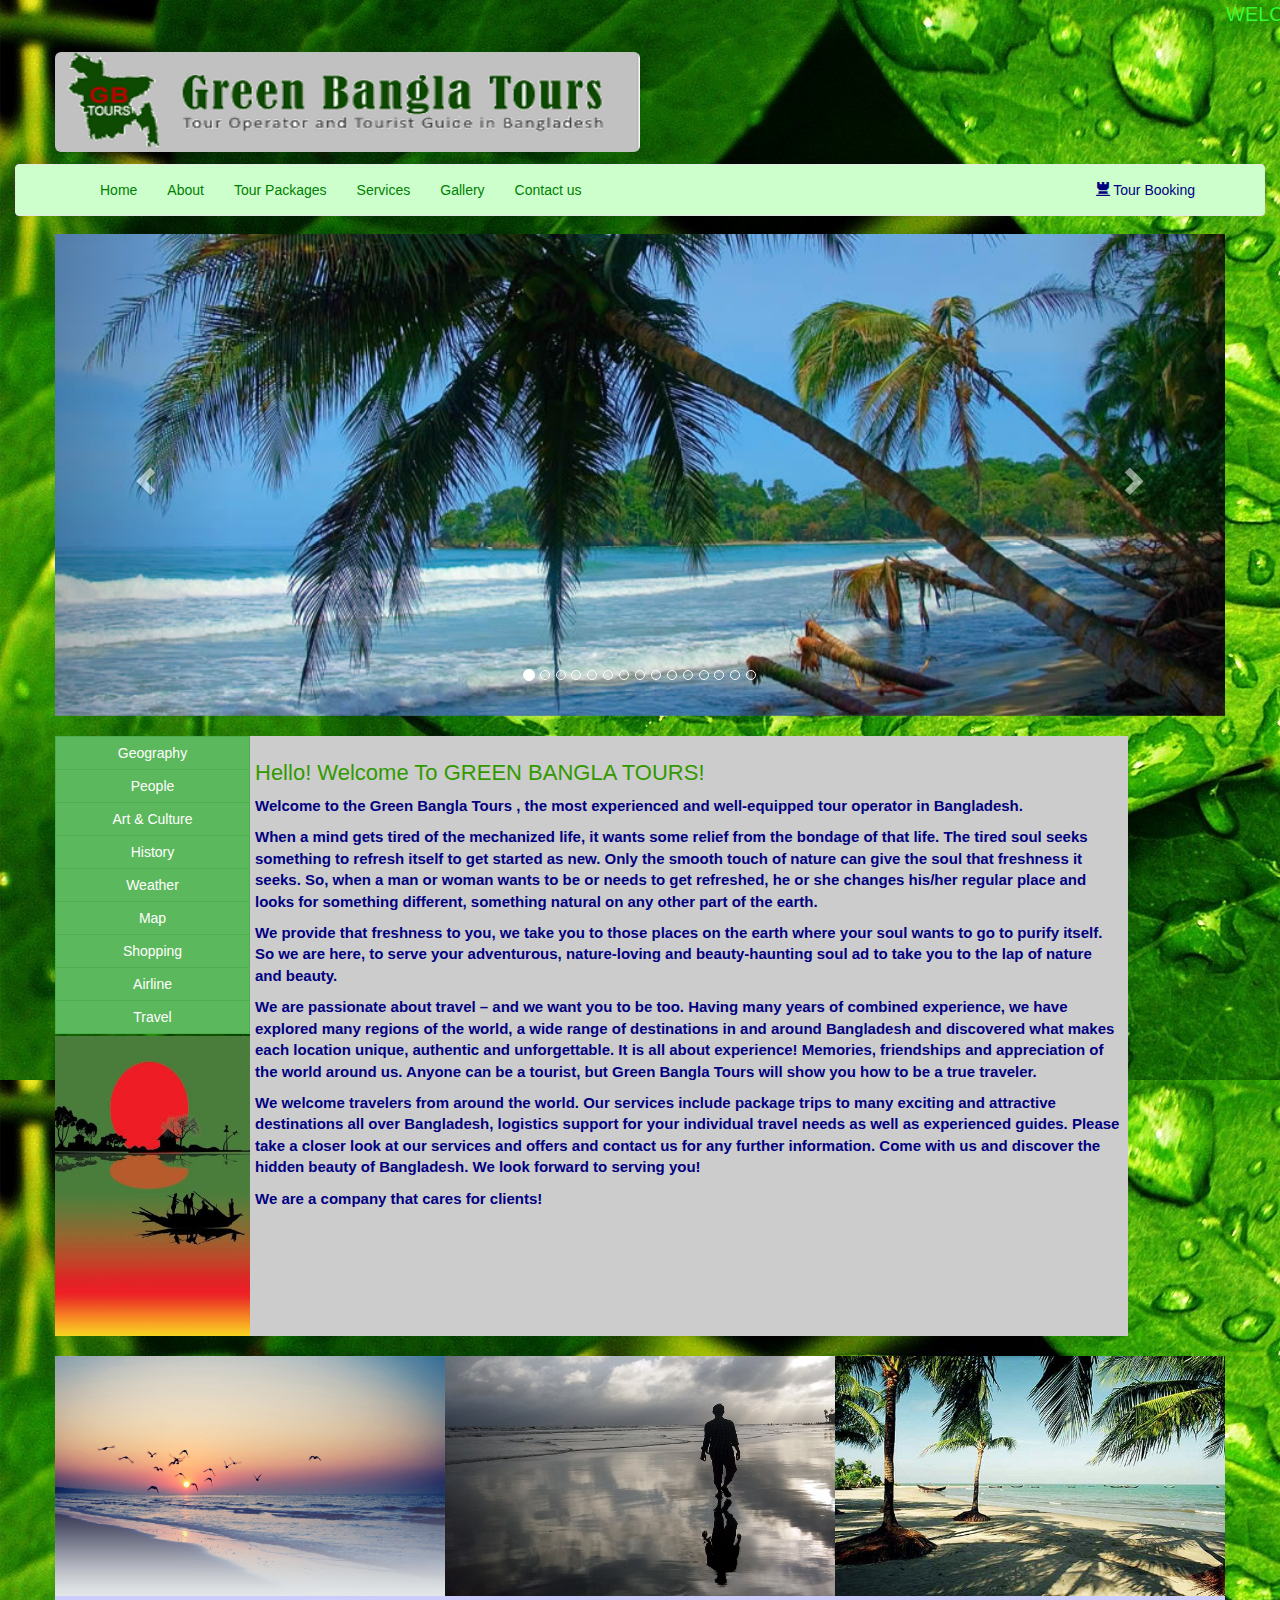
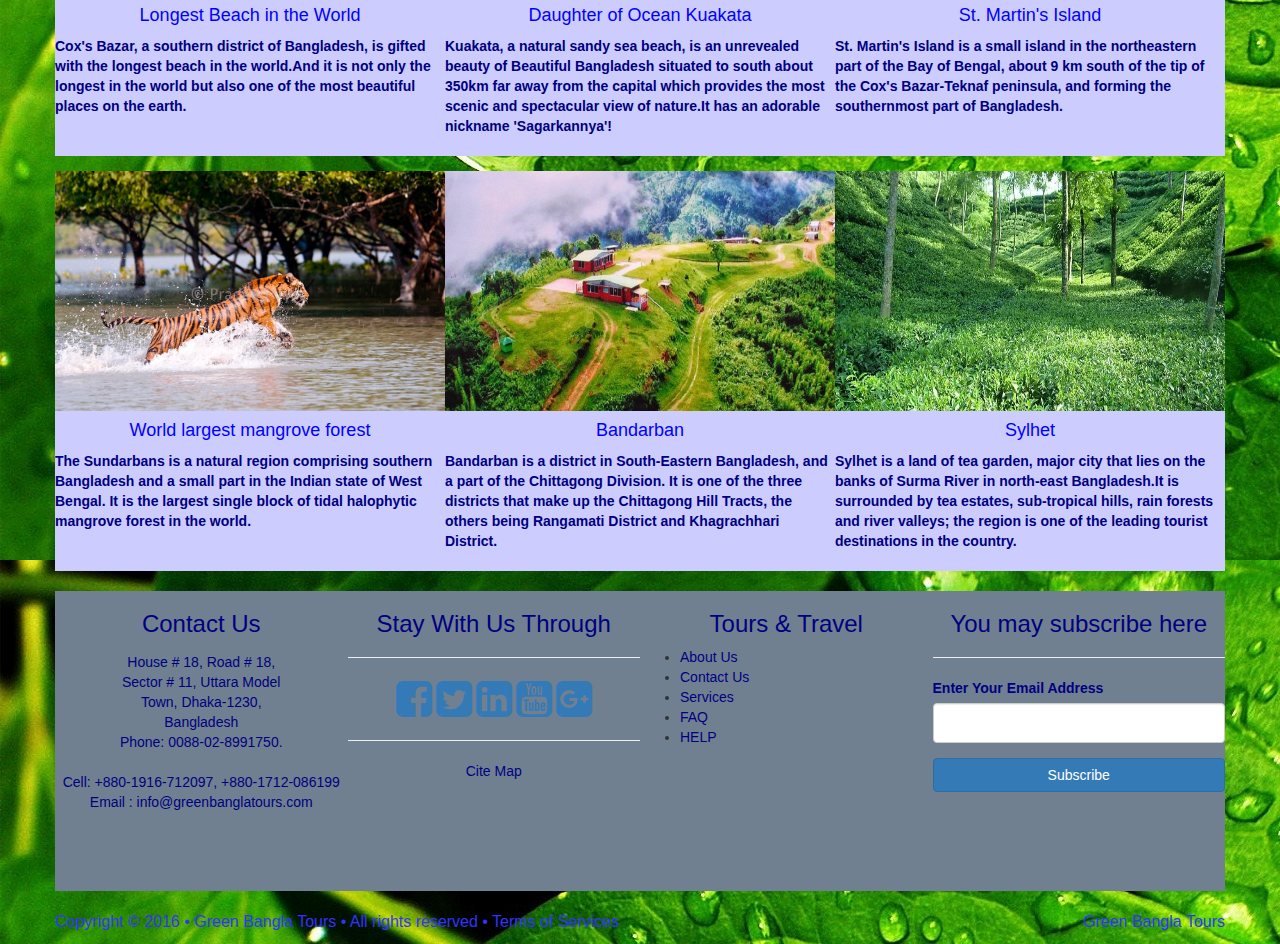
<file: index.html>
<!DOCTYPE html>

<html>
    <head>
        <title>Home</title>
        <meta charset="UTF-8">
        <meta name="viewport" content="width=device-width, initial-scale=1.0">
        <link rel="stylesheet" href="css/font-awesome.min.css">
        <link rel="stylesheet" href="css/bootstrap.min.css">
        <link rel="stylesheet" href="css/style.css">
    </head>
    <body>
        <div class="container-fluid">

            <div class="row">
                <div class="col-lg-12 menu" style="color: #33ff33;font-size:20px;height:40px">
                    <marquee>WELCOME TO GREEN BANGLA TOURS & Travels!!YOU CAN BOOK ANY PACKAGE OR TICKET WITH 0% INTEREST 12 MONTH INSTALLMENT FACILITIES, ONLY FOR CREDIT CARD HOLDER. IF YOU LIKE OUR FACEBOOK PAGE THEN 10% DISCOUNT FOR SERVICE CHARGE. 
                    
                    </marquee>
                </div>
            </div>
        </div>

        <div class="container">
            <div class="row header_height_side">
                <div class="col-lg-6 col-md-6 col-sm-4 col-xs-4 header_height">
                    <img src="images/logo_1.png " alt="logo image" class="logo_image img-rounded">
                </div>
                <div class="col-lg-6 col-md-6 col-sm-8 col-xs-8 header_height"></div>
            </div>

        </div>


        <div class="container" style="height: 50px;width: 100%;margin-bottom: 20px;">
            <nav class="navbar navbar-default" style="background: #ccffcc;">
                <div class="container" >
                    <!--<div class="row">-->
                    <!--<div class="col-lg-12 col-md-12 col-sm-8 col-xs-4">-->
                    <div class="navbar-header">
                        <button type="button" class="navbar-toggle" data-toggle="collapse" data-target="#my_menu">
                            <span class="icon-bar"></span>
                            <span class="icon-bar"></span>
                            <span class="icon-bar"></span>


                        </button>

                    </div>     
                    <div id="my_menu" class="collapse navbar-collapse">

                        <ul class="nav navbar-nav">
                            <li><a href="index.html" style="color: green;">Home</a></li>
                            <li><a href="about.html" style="color: green;">About</a></li>
                            <li><a href="tour packages.html" style="color: green;">Tour Packages</a></li>
                            <li><a href="services.html" style="color: green;">Services</a></li>
                            <li><a href="gallery.html" style="color: green;">Gallery</a></li>
                            <li><a href="contact us.html" style="color: green;">Contact us</a></li>

                        </ul>






                        <ul class="nav navbar-nav navbar-right">
                            
                            <li><a href="#signup_modal" data-toggle="modal" style="color: navy;"><span class="glyphicon glyphicon-tower"></span> Tour Booking</a></li>

                        </ul>

                    </div>
                </div>



            </nav>           

        </div>







        <div class="container">
            <div class="row">
                <div class="col-lg-12">
                    <div class="carousel slide" data-ride="carousel" id="my_carousel" data-interval="2200">
                        <ol class="carousel-indicators">
                            <li data-target="#my_carousel" data-slide-to="0" class="active"></li>
                            <li data-target="#my_carousel" data-slide-to="1" ></li>
                            <li data-target="#my_carousel" data-slide-to="2" ></li>
                            <li data-target="#my_carousel" data-slide-to="3" ></li>
                            <li data-target="#my_carousel" data-slide-to="4" ></li>
                            <li data-target="#my_carousel" data-slide-to="5" ></li>
                            <li data-target="#my_carousel" data-slide-to="6" ></li>
                            <li data-target="#my_carousel" data-slide-to="7" ></li>
                            <li data-target="#my_carousel" data-slide-to="8" ></li>
                            <li data-target="#my_carousel" data-slide-to="9" ></li>
                            <li data-target="#my_carousel" data-slide-to="10" ></li>
                            <li data-target="#my_carousel" data-slide-to="11" ></li>
                            <li data-target="#my_carousel" data-slide-to="12" ></li>
                            <li data-target="#my_carousel" data-slide-to="13" ></li>
                            <li data-target="#my_carousel" data-slide-to="14" ></li>

                        </ol>
                        <div class="carousel-inner">
                            <div class="item active">
                                <img src="images/1.jpg" alt="" style="height: 100%; width: 100%;">
                            </div>
                            <div class="item">
                                <img src="images/13.jpg" alt="" style="height: 100%; width: 100%;">
                            </div>
                            <div class="item">
                                <img src="images/6.jpg" alt="" style="height: 100%; width: 100%;">
                            </div>
                            <div class="item">
                                <img src="images/auto.jpg " alt="" style="height: 100%; width: 100%;">
                            </div>
                            <div class="item">
                                <img src="images/me.jpg " alt="" style="height: 100%; width: 100%;">
                            </div>
                            <div class="item">
                                <img src="images/Img00030A.jpg " alt="" style="height: 100%; width: 100%;">
                            </div>
                            <div class="item">
                                <img src="images/DSC_6111.JPG " alt="" style="height: 100%; width: 100%;">
                            </div>
                            <div class="item">
                                <img src="images/11.jpg " alt="" style="height: 100%; width: 100%;">
                            </div>
                            <div class="item">
                                <img src="images/7.jpg " alt="" style="height: 100%; width: 100%;">
                            </div>
                            <div class="item">
                                <img src="images/DSC_511101.jpg " alt="" style="height: 100%; width: 100%;">
                            </div>
                            <div class="item">
                                <img src="images/DSC_6601.JPG " alt="" style="height: 100%; width: 100%;">
                            </div>
                            <div class="item">
                                <img src="images/saint.jpg" alt="" style="height: 100%; width: 100%;">
                            </div>
                            <div class="item">
                                <img src="images/DSC_511142.jpg " alt="" style="height: 100%; width: 100%;">
                            </div>
                            <div class="item">
                                <img src="images/DSC_6415.JPG " alt="" style="height: 100%; width: 100%;">
                            </div>
                            <div class="item">
                                <img src="images/15.jpg " alt="" style="height: 100%; width: 100%;">
                            </div>


                        </div>
                        <a href="#my_carousel" class="left carousel-control" role="button" data-slide="prev">
                            <span class="glyphicon glyphicon-chevron-left"></span>
                        </a>
                        <a href="#my_carousel" class="right carousel-control" role="button" data-slide="next">
                            <span class="glyphicon glyphicon-chevron-right"></span>
                        </a>

                    </div>
                </div>
            </div>
        </div>



       




        <div class="container">
            <div class="row row_position content_height_side">
                <div class="col-lg-2 col-md-2 col-sm-3 col-xs-6  content_height ">

                    <div class="col-up" style="height: 300px; ">
                        <div class="btn-group btn-block btn-group-vertical">
                            <a href="#" class="btn btn-success" style="border-radius: 0px;">Geography</a>
                            <a href="#" class="btn btn-success">People</a>
                            <a href="#" class="btn btn-success">Art & Culture</a>
                            <a href="#" class="btn btn-success">History</a>
                            <a href="#" class="btn btn-success">Weather</a>
                            <a href="#" class="btn btn-success">Map</a>
                            <a href="#" class="btn btn-success">Shopping</a>
                            <a href="#" class="btn btn-success">Airline</a>
                            <a href="#" class="btn btn-success" style="border-radius: 0px;">Travel</a>
                        </div>

                    </div>
                    <div class="col-low" style="height: 300px;">
                        <img src="images/1a.jpg" class="up_image img-responsive">
                    </div>

                </div>
                <div class="col-lg-9 col-md-9 col-sm-6 col-xs-12 content_height" style="padding:5px; background: #cccccc;">

                    <h2>Hello! Welcome To GREEN BANGLA TOURS!</h2>
                    <p>

                        Welcome to the Green Bangla Tours , the most experienced and well-equipped tour operator in Bangladesh.
                    <p> 
                        When a mind gets tired of the mechanized life, it wants some relief from the bondage of that life. The tired soul seeks something to refresh itself to get started as new. Only the smooth touch of nature can give the soul that freshness it seeks. So, when a man or woman wants to be or needs to get refreshed, he or she changes his/her regular place and looks for something different, something natural on any other part of the earth.
                    </p>
                    <p> We provide that freshness to you, we take you to those places on the earth where your soul wants to go to purify itself. So we are here, to serve your adventurous, nature-loving and beauty-haunting soul ad to take you to the lap of nature and beauty.
                    </P>
                    <p>We are passionate about travel – and we want you to be too. Having many years of combined experience, we have explored many regions of the world, a wide range of destinations in and around Bangladesh and discovered what makes each location unique, authentic and unforgettable. It is all about experience! Memories, friendships and appreciation of the world around us. Anyone can be a tourist, but Green Bangla Tours will show you how to be a true traveler. 
                    </p>


                    <P>We welcome travelers from around the world. Our services include package trips to many exciting and attractive destinations all over Bangladesh, logistics support for your individual travel needs as well as experienced guides. Please take a closer look at our services and offers and contact us for any further information. Come with us and discover the hidden beauty of Bangladesh. We look forward to serving you! </P>
                    <P>We are a company that cares for clients! </P>
                </div>
                <div class="col-lg-1 col-md-1 col-sm-3 col-xs-6  content_height my_position">

                   

                </div>
            </div>
        </div>
        <div class="container">
            <div class="row">
                <div class="col-lg-4 col-md-4 col-sm-4 col-xs-4 big_footer_height">
                    <a href="coxbazar.html">  <img src="images/cox.jpg" alt="" class="footer_image"> <h4>Longest Beach in the World</h4></a> <P>Cox's Bazar, a southern district of Bangladesh, is gifted with the longest beach in the world.And it is not only the longest in the world but also one of the most beautiful places on the earth.</P> 
                </div>
                <div class="col-lg-4 col-md-4 col-sm-4 col-xs-4 big_footer_height">
                    <a href="kuakata.html">  <img src="images/auto.jpg" alt="" class="footer_image"> <h4>Daughter of Ocean Kuakata</h4></a><p>Kuakata, a natural sandy sea beach, is an unrevealed beauty of Beautiful Bangladesh situated to south about 350km far away from the capital which provides the most scenic and spectacular view of nature.It has an adorable nickname 'Sagarkannya'!</p>

                </div>
                <div class="col-lg-4 col-md-4 col-sm-4 col-xs-4 big_footer_height">
                    <a href="st.html">  <img src="images/saint 2.jpg " alt="" class="footer_image"> <h4>St. Martin's Island </h4></a> <P>St. Martin's Island is a small island in the northeastern part of the Bay of Bengal, about 9 km south of the tip of the Cox's Bazar-Teknaf peninsula, and forming the southernmost part of Bangladesh.</p>



                   
                </div>
            </div>
        </div> 
        <div class="container">
            <div class="row" style="margin-top: 15px;">
                <div class="col-lg-4 col-md-4 col-sm-4 col-xs-4 big_footer_height">
                    <a href="sundarban.html ">  <img src="images/SundarbanTiger_P-Vyas-imp.jpg" alt="" class="footer_image"> <h4>World largest mangrove forest</h4></a> <P>The Sundarbans is a natural region comprising southern Bangladesh and a small part in the Indian state of West Bengal. It is the largest single block of tidal halophytic mangrove forest in the world.</P> 
                </div>
                <div class="col-lg-4 col-md-4 col-sm-4 col-xs-4 big_footer_height">
                    <a href="bandarban.html">  <img src="images/8.jpg" alt="" class="footer_image"> <h4>Bandarban</h4></a><p>Bandarban is a district in South-Eastern Bangladesh, and a part of the Chittagong Division. It is one of the three districts that make up the Chittagong Hill Tracts, the others being Rangamati District and Khagrachhari District.</p>

                </div>
                <div class="col-lg-4 col-md-4 col-sm-4 col-xs-4 big_footer_height">
                    <a href="sylhet.html">  <img src="images/11.jpg " alt="" class="footer_image"> <h4>Sylhet</h4></a> <P>Sylhet is a land of tea garden, major city that lies on the banks of Surma River in north-east Bangladesh.It is surrounded by tea estates, sub-tropical hills, rain forests and river valleys; the region is one of the leading tourist destinations in the country.</p>


                   
                </div>
            </div>
        </div> 



        <div class="container">
            <div class="row">
                <div class="col-lg-12 footer_height" style="background-color: slategrey;margin-top:20px; ">

                    <div class="col-lg-3 col-md-3 col-sm-6">
                        <h3 class="text-center" style="color: navy;">Contact Us</h3>
                        <!--                    <hr/>-->
                        <address style="padding: 5px;text-align: center;color: navy">
                            <span>House # 18, Road # 18,</span><br/>
                            <span>Sector # 11, Uttara Model</span><br/>
                            <span>Town, Dhaka-1230,</span><br/>
                            <span>Bangladesh</span><br/>
                            <span>Phone: 0088-02-8991750.</span><br/><br/>
                            <span>Cell: +880-1916-712097, +880-1712-086199</span><br/>
                            <span>Email : info@greenbanglatours.com</span><br/>
                        </address>
                    </div>


                    <div class="col-lg-3 col-md-3 col-sm-6 text-center">
                        <h3 class="text-center" style="color: navy;">Stay With Us Through</h3>
                        <hr/>
                        <a href="https://www.facebook.com/"><i class="fa fa-3x fa-facebook-square"></i></a>        
                        <a href="https://twitter.com/twitter?ref_src=twsrc%5Egoogle%7Ctwcamp%5Eserp%7Ctwgr%5Eauthor"><i class="fa fa-3x fa-twitter-square"></i></a>        
                        <a href="https://twitter.com/twitter?ref_src=twsrc%5Egoogle%7Ctwcamp%5Eserp%7Ctwgr%5Eauthor"><i class="fa fa-3x fa-linkedin-square"></i></a>        
                        <a href="https://www.youtube.com/watch?v=6aTeo-QziR0"><i class="fa fa-3x fa-youtube-square"></i></a>        
                        <a href="https://plus.google.com/collections/featured"><i class="fa fa-3x fa-google-plus-square"></i></a>        
                        <hr/>
                        <a href="" style="color: navy;">Cite Map</a>
                    </div>
                    <div class="col-lg-3 col-md-3 col-sm-6">
                        <h3 class="text-center" style="color: navy;">Tours & Travel</h3>
                        <!--                            <hr/>-->
                        <ul class="my_ul">
                            <li><a href="about.html" style="color: navy">About Us</a></li>
                            <li><a href="contact us.html" style="color: navy">Contact Us</a></li>
                            <li><a href="services.html" style="color: navy">Services</a></li>
                            <li><a href="" style="color: navy">FAQ</a></li>
                            <li><a href="" style="color: navy">HELP</a></li>
                        </ul>
                    </div>
                    <div class="col-lg-3 col-md-3 col-sm-6">
                        <h3 class="text-center" style="color: navy;">You may subscribe here</h3>
                        <hr/>
                        <form action="" method="post">
                            <div class="form-group">
                                <label class="text-center" style="color: navy;">Enter Your Email Address</label>
                                <input type="email" name="email_address" class="form-control" style="height: 40px;">
                            </div>
                            <div class="form-group">
                                <input type="submit" name="btn" class="btn btn-primary btn-block" value="Subscribe">
                            </div>
                        </form>
                    </div> 


                </div>
            </div>
        </div>

        <div style="background-color:">
            <div class="container">
                <div class="row">
                    <div class="col-lg-12">
                        <br/>
                        <a href="#" class="pull-right" style="color: #3333ff;font-size: 16px">Green Bangla Tours</a>
                        <p style="color:#3333ff ;font-size: 16px">

                            Copyright © 2016 • Green Bangla Tours • All rights reserved • Terms of Services
                        </p>
                    </div>
                </div>
            </div>
        </div>



        <!-- sign up modal start here-->
        <div class="modal fade" id="signup_modal">
            <div class="modal-dialog">
                <div class="modal-content">
                    <div class="modal-header">
                        <h3 class="text-center text-success">Tour Booking & Send us your Query</h3>
                    </div>
                    <div class="modal-body" style="padding-bottom: 0px;">
                        <div class="panel panel-default">
                            <div class="panel-body" style="padding-bottom: 0px;">
                                <form action="" method="post" class="form-horizontal">
                                    <div class="form-group">
                                        <label class="control-label col-lg-3">First Name</label>
                                        <div class="col-lg-9">
                                            <input type="text" name="first_name" class="form-control" required>
                                        </div>
                                    </div>
                                    <div class="form-group">
                                        <label class="control-label col-lg-3">Last Name</label>
                                        <div class="col-lg-9">
                                            <input type="text" name="last_name" class="form-control" required>
                                        </div>
                                    </div>
                                    <div class="form-group">
                                        <label class="control-label col-lg-3">Email Address</label>
                                        <div class="col-lg-9">
                                            <input type="email" name="email_address" class="form-control" required>
                                        </div>
                                    </div>
                                    <div class="form-group">
                                        <label class="control-label col-lg-3">Mobile</label>
                                        <div class="col-lg-9">
                                            <input type="text" name="password" class="form-control" required>
                                        </div>
                                    </div>
                                    <div class="form-group">
                                        <label class="control-label col-lg-3">Travel Related Comments</label>
                                        <div class="col-lg-9">
                                            <textarea class="form-control" name="address"></textarea>
                                        </div>
                                    </div>
                                    <div class="form-group">
                                        <div class="col-lg-offset-3 col-lg-9 checkbox">
                                            <label><input type="checkbox" name="agree" value="1"> I agree with all terms and condition</label>
                                        </div>
                                    </div>
                                    <div class="form-group">
                                        <div class="col-lg-12 checkbox">
                                            <input type="submit" name="btn" value="SUBMIT" class="btn btn-primary btn-block">
                                        </div>
                                    </div>
                                </form>
                            </div>
                        </div>
                    </div>
                    <div class="modal-footer">
                        <button type="button" class="btn btn-primary" data-dismiss="modal">Close</button>
                    </div>
                </div>
            </div>
        </div>
        <!-- sign up modal end here-->      


        <script src="js/ajax_google_jquery.js"></script>
        <script src="js/bootstrap.min.js"></script>

    </body>
</html>
</file>
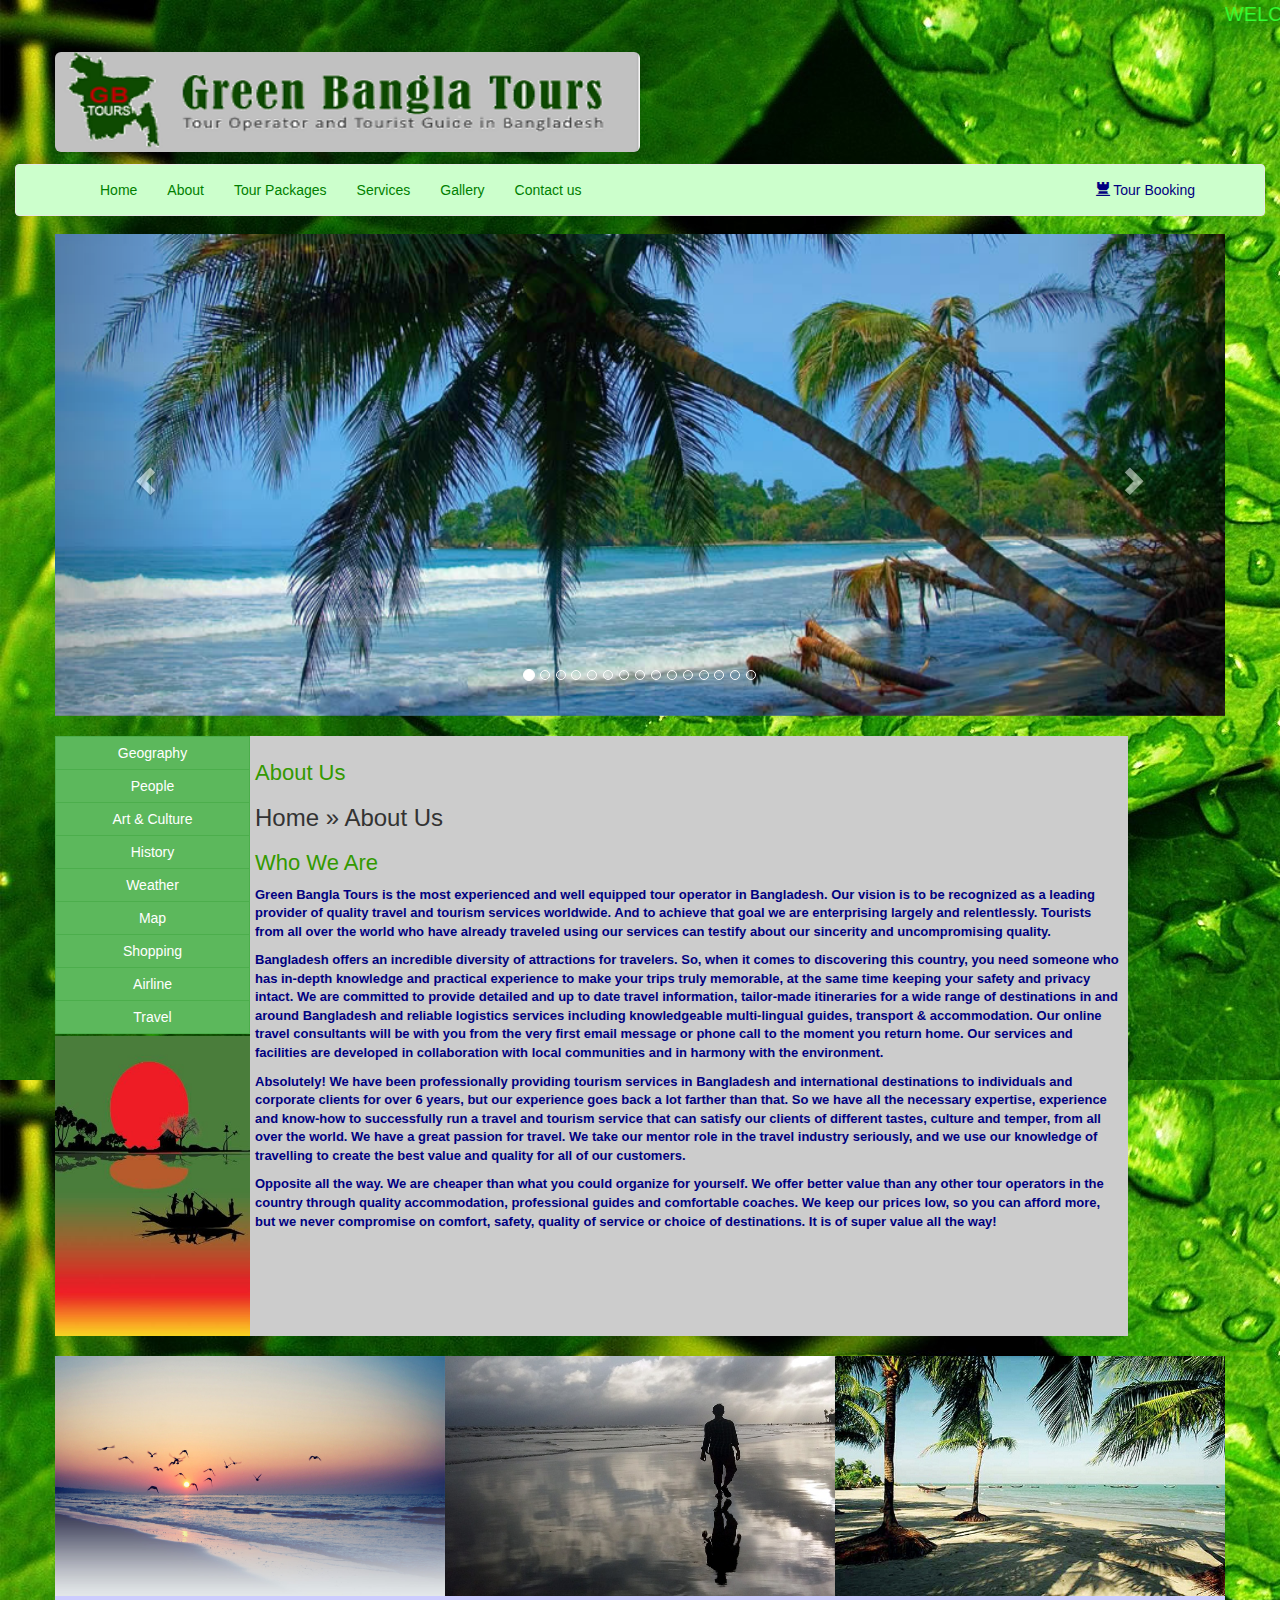
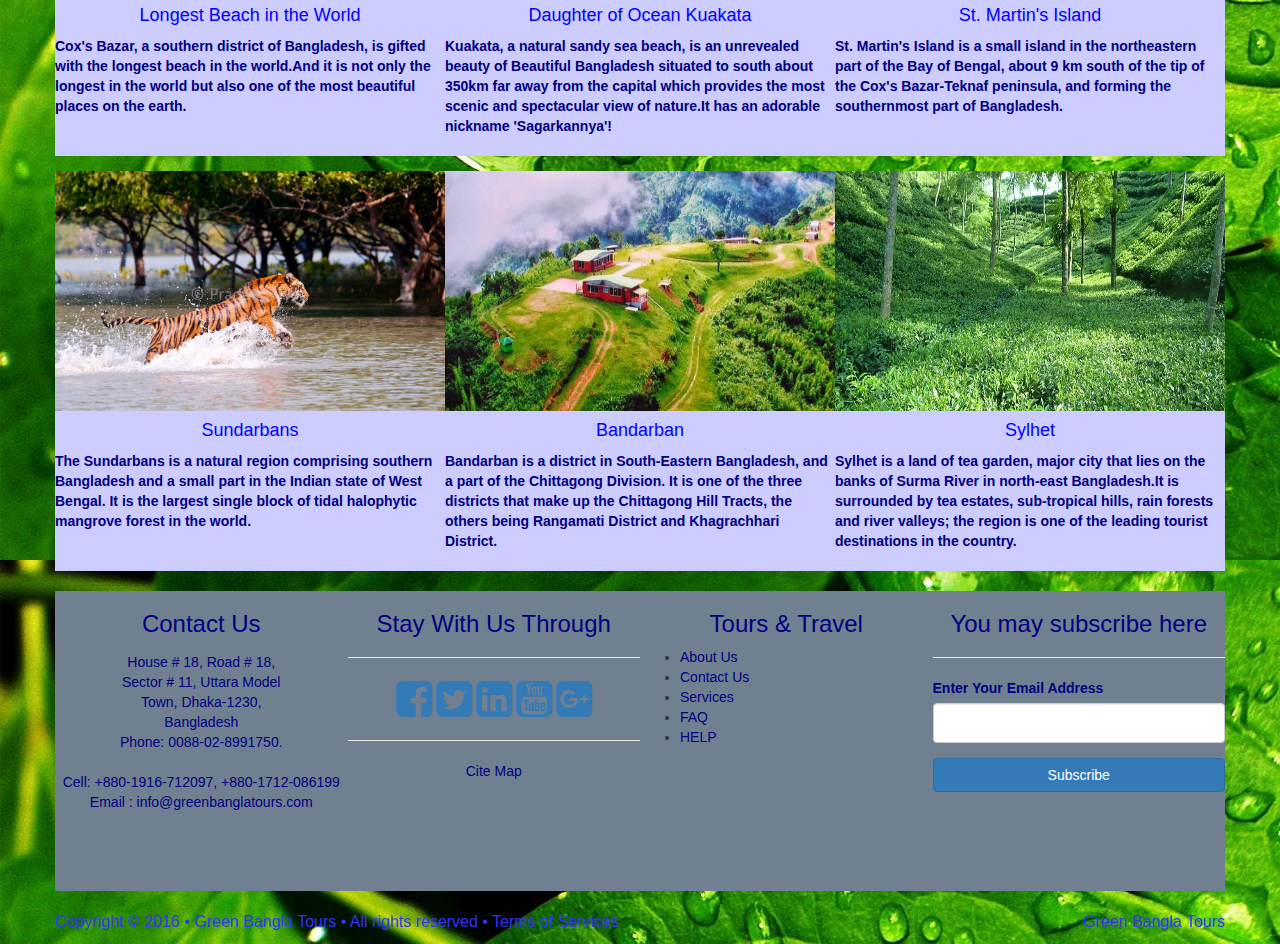
<file: about.html>
<!DOCTYPE html>

<html>
    <head>
        <title>About</title>
        <meta charset="UTF-8">
        <meta name="viewport" content="width=device-width, initial-scale=1.0">
        <link rel="stylesheet" href="css/font-awesome.min.css">
        <link rel="stylesheet" href="css/bootstrap.min.css">
        <link rel="stylesheet" href="css/style.css">
    </head>
    <body>
        <div class="container-fluid">

            <div class="row">
                <div class="col-lg-12 menu" style="color: #33ff33;font-size:20px;height:40px">
                    <marquee>WELCOME TO GREEN BANGLA TOURS & Travels!!YOU CAN BOOK ANY PACKAGE OR TICKET WITH 0% INTEREST 12 MONTH INSTALLMENT FACILITIES, ONLY FOR CREDIT CARD HOLDER. IF YOU LIKE OUR FACEBOOK PAGE THEN 10% DISCOUNT FOR SERVICE CHARGE. 
                    
                    </marquee>
                </div>
            </div>
        </div>

        <div class="container">
            <div class="row header_height_side">
                <div class="col-lg-6 col-md-6 col-sm-4 col-xs-4 header_height">
                    <img src="images/logo_1.png " alt="logo image" class="logo_image img-rounded">
                </div>
                <div class="col-lg-6 col-md-6 col-sm-8 col-xs-8 header_height"></div>
            </div>

        </div>


        <div class="container" style="height: 50px;width: 100%;margin-bottom: 20px;">
            <nav class="navbar navbar-default" style="background: #ccffcc;">
                <div class="container" >
                    <!--<div class="row">-->
                    <!--<div class="col-lg-12 col-md-12 col-sm-8 col-xs-4">-->
                    <div class="navbar-header">
                        <button type="button" class="navbar-toggle" data-toggle="collapse" data-target="#my_menu">
                            <span class="icon-bar"></span>
                            <span class="icon-bar"></span>
                            <span class="icon-bar"></span>


                        </button>

                    </div>     
                    <div id="my_menu" class="collapse navbar-collapse">

                        <ul class="nav navbar-nav">
                            <li><a href="index.html" style="color: green;">Home</a></li>
                            <li><a href="about.html" style="color: green;">About</a></li>
                            <li><a href="tour packages.html" style="color: green;">Tour Packages</a></li>
                            <li><a href="services.html" style="color: green;">Services</a></li>
                            <li><a href="gallery.html" style="color: green;">Gallery</a></li>
                            <li><a href="contact us.html" style="color: green;">Contact us</a></li>

                        </ul>






                        <ul class="nav navbar-nav navbar-right">
                            
                            <li><a href="#signup_modal" data-toggle="modal" style="color: navy;"><span class="glyphicon glyphicon-tower"></span> Tour Booking</a></li>

                        </ul>

                    </div>
                </div>



            </nav>           

        </div>







        <div class="container">
            <div class="row">
                <div class="col-lg-12">
                    <div class="carousel slide" data-ride="carousel" id="my_carousel" data-interval="2200">
                        <ol class="carousel-indicators">
                            <li data-target="#my_carousel" data-slide-to="0" class="active"></li>
                            <li data-target="#my_carousel" data-slide-to="1" ></li>
                            <li data-target="#my_carousel" data-slide-to="2" ></li>
                            <li data-target="#my_carousel" data-slide-to="3" ></li>
                            <li data-target="#my_carousel" data-slide-to="4" ></li>
                            <li data-target="#my_carousel" data-slide-to="5" ></li>
                            <li data-target="#my_carousel" data-slide-to="6" ></li>
                            <li data-target="#my_carousel" data-slide-to="7" ></li>
                            <li data-target="#my_carousel" data-slide-to="8" ></li>
                            <li data-target="#my_carousel" data-slide-to="9" ></li>
                            <li data-target="#my_carousel" data-slide-to="10" ></li>
                            <li data-target="#my_carousel" data-slide-to="11" ></li>
                            <li data-target="#my_carousel" data-slide-to="12" ></li>
                            <li data-target="#my_carousel" data-slide-to="13" ></li>
                            <li data-target="#my_carousel" data-slide-to="14" ></li>

                        </ol>
                        <div class="carousel-inner">
                            <div class="item active">
                                <img src="images/1.jpg" alt="" style="height: 100%; width: 100%;">
                            </div>
                            <div class="item">
                                <img src="images/13.jpg" alt="" style="height: 100%; width: 100%;">
                            </div>
                            <div class="item">
                                <img src="images/6.jpg" alt="" style="height: 100%; width: 100%;">
                            </div>
                            <div class="item">
                                <img src="images/auto.jpg " alt="" style="height: 100%; width: 100%;">
                            </div>
                            <div class="item">
                                <img src="images/me.jpg " alt="" style="height: 100%; width: 100%;">
                            </div>
                            <div class="item">
                                <img src="images/Img00030A.jpg " alt="" style="height: 100%; width: 100%;">
                            </div>
                            <div class="item">
                                <img src="images/DSC_6111.JPG " alt="" style="height: 100%; width: 100%;">
                            </div>
                            <div class="item">
                                <img src="images/11.jpg " alt="" style="height: 100%; width: 100%;">
                            </div>
                            <div class="item">
                                <img src="images/7.jpg " alt="" style="height: 100%; width: 100%;">
                            </div>
                            <div class="item">
                                <img src="images/DSC_511101.jpg " alt="" style="height: 100%; width: 100%;">
                            </div>
                            <div class="item">
                                <img src="images/DSC_6601.JPG " alt="" style="height: 100%; width: 100%;">
                            </div>
                            <div class="item">
                                <img src="images/saint.jpg" alt="" style="height: 100%; width: 100%;">
                            </div>
                            <div class="item">
                                <img src="images/DSC_511142.jpg " alt="" style="height: 100%; width: 100%;">
                            </div>
                            <div class="item">
                                <img src="images/DSC_6415.JPG " alt="" style="height: 100%; width: 100%;">
                            </div>
                            <div class="item">
                                <img src="images/15.jpg " alt="" style="height: 100%; width: 100%;">
                            </div>


                        </div>
                        <a href="#my_carousel" class="left carousel-control" role="button" data-slide="prev">
                            <span class="glyphicon glyphicon-chevron-left"></span>
                        </a>
                        <a href="#my_carousel" class="right carousel-control" role="button" data-slide="next">
                            <span class="glyphicon glyphicon-chevron-right"></span>
                        </a>

                    </div>
                </div>
            </div>
        </div>



       




        <div class="container">
            <div class="row row_position content_height_side">
                <div class="col-lg-2 col-md-2 col-sm-3 col-xs-6  content_height ">

                    <div class="col-up" style="height: 300px; ">
                        <div class="btn-group btn-block btn-group-vertical">
                            <a href="#" class="btn btn-success" style="border-radius: 0px;">Geography</a>
                            <a href="#" class="btn btn-success">People</a>
                            <a href="#" class="btn btn-success">Art & Culture</a>
                            <a href="#" class="btn btn-success">History</a>
                            <a href="#" class="btn btn-success">Weather</a>
                            <a href="#" class="btn btn-success">Map</a>
                            <a href="#" class="btn btn-success">Shopping</a>
                            <a href="#" class="btn btn-success">Airline</a>
                            <a href="#" class="btn btn-success" style="border-radius: 0px;">Travel</a>
                        </div>

                    </div>
                    <div class="col-low" style="height: 300px;">
                        <img src="images/1a.jpg" class="up_image img-responsive">
                    </div>

                </div>
                <div class="col-lg-9 col-md-9 col-sm-6 col-xs-12 content_height" style="padding:5px; background: #cccccc;">

                    <h2>About Us</h2>
                    <h3>Home » About Us</h3>
                    <h2>Who We Are</h2>
                    

                    <P style="font-size: 13px">  Green Bangla Tours is the most experienced and well equipped tour operator in Bangladesh. Our vision is to be recognized as a leading provider of quality travel and tourism services worldwide. And to achieve that goal we are enterprising largely and relentlessly. Tourists from all over the world who have already traveled using our services can testify about our sincerity and uncompromising quality.
                    </p>
                    <p style="font-size: 13px"> 
                        Bangladesh offers an incredible diversity of attractions for travelers. So, when it comes to discovering this country, you need someone who has in-depth knowledge and practical experience to make your trips truly memorable, at the same time keeping your safety and privacy intact. We are committed to provide detailed and up to date travel information, tailor-made itineraries for a wide range of destinations in and around Bangladesh and reliable logistics services including knowledgeable multi-lingual guides, transport & accommodation. Our online travel consultants will be with you from the very first email message or phone call to the moment you return home. Our services and facilities are developed in collaboration with local communities and in harmony with the environment. 
                    </p>
                    <p style="font-size: 13px">Absolutely! We have been professionally providing tourism services in Bangladesh and international destinations to individuals and corporate clients for over 6 years, but our experience goes back a lot farther than that. So we have all the necessary expertise, experience and know-how to successfully run a travel and tourism service that can satisfy our clients of different tastes, culture and temper, from all over the world. We have a great passion for travel. We take our mentor role in the travel industry seriously, and we use our knowledge of travelling to create the best value and quality for all of our customers.
                     </p>
                     <p style="font-size: 13px">Opposite all the way. We are cheaper than what you could organize for yourself. We offer better value than any other tour operators in the country through quality accommodation, professional guides and comfortable coaches. We keep our prices low, so you can afford more, but we never compromise on comfort, safety, quality of service or choice of destinations. It is of super value all the way!</p> 
                    
                </div>
                <div class="col-lg-1 col-md-1 col-sm-3 col-xs-6  content_height my_position">

                   

                </div>
            </div>
        </div>
        <div class="container">
            <div class="row">
                <div class="col-lg-4 col-md-4 col-sm-4 col-xs-4 big_footer_height">
                    <a href="#">  <img src="images/cox.jpg" alt="" class="footer_image"> <h4>Longest Beach in the World</h4></a> <P>Cox's Bazar, a southern district of Bangladesh, is gifted with the longest beach in the world.And it is not only the longest in the world but also one of the most beautiful places on the earth.</P> 
                </div>
                <div class="col-lg-4 col-md-4 col-sm-4 col-xs-4 big_footer_height">
                    <a href="#">  <img src="images/auto.jpg" alt="" class="footer_image"> <h4>Daughter of Ocean Kuakata</h4></a><p>Kuakata, a natural sandy sea beach, is an unrevealed beauty of Beautiful Bangladesh situated to south about 350km far away from the capital which provides the most scenic and spectacular view of nature.It has an adorable nickname 'Sagarkannya'!</p>

                </div>
                <div class="col-lg-4 col-md-4 col-sm-4 col-xs-4 big_footer_height">
                    <a href="#">  <img src="images/saint 2.jpg " alt="" class="footer_image"> <h4>St. Martin's Island </h4></a> <P>St. Martin's Island is a small island in the northeastern part of the Bay of Bengal, about 9 km south of the tip of the Cox's Bazar-Teknaf peninsula, and forming the southernmost part of Bangladesh.</p>



                   
                </div>
            </div>
        </div> 
        <div class="container">
            <div class="row" style="margin-top: 15px;">
                <div class="col-lg-4 col-md-4 col-sm-4 col-xs-4 big_footer_height">
                    <a href="#">  <img src="images/SundarbanTiger_P-Vyas-imp.jpg" alt="" class="footer_image"> <h4>Sundarbans</h4></a> <P>The Sundarbans is a natural region comprising southern Bangladesh and a small part in the Indian state of West Bengal. It is the largest single block of tidal halophytic mangrove forest in the world.</P> 
                </div>
                <div class="col-lg-4 col-md-4 col-sm-4 col-xs-4 big_footer_height">
                    <a href="#">  <img src="images/8.jpg" alt="" class="footer_image"> <h4>Bandarban</h4></a><p>Bandarban is a district in South-Eastern Bangladesh, and a part of the Chittagong Division. It is one of the three districts that make up the Chittagong Hill Tracts, the others being Rangamati District and Khagrachhari District.</p>

                </div>
                <div class="col-lg-4 col-md-4 col-sm-4 col-xs-4 big_footer_height">
                    <a href="#">  <img src="images/11.jpg " alt="" class="footer_image"> <h4>Sylhet</h4></a> <P>Sylhet is a land of tea garden, major city that lies on the banks of Surma River in north-east Bangladesh.It is surrounded by tea estates, sub-tropical hills, rain forests and river valleys; the region is one of the leading tourist destinations in the country.</p>


                   
                </div>
            </div>
        </div> 



        <div class="container">
            <div class="row">
                <div class="col-lg-12 footer_height" style="background-color: slategrey;margin-top:20px; ">

                    <div class="col-lg-3 col-md-3 col-sm-6">
                        <h3 class="text-center" style="color: navy;">Contact Us</h3>
                        <!--                    <hr/>-->
                        <address style="padding: 5px;text-align: center;color: navy">
                            <span>House # 18, Road # 18,</span><br/>
                            <span>Sector # 11, Uttara Model</span><br/>
                            <span>Town, Dhaka-1230,</span><br/>
                            <span>Bangladesh</span><br/>
                            <span>Phone: 0088-02-8991750.</span><br/><br/>
                            <span>Cell: +880-1916-712097, +880-1712-086199</span><br/>
                            <span>Email : info@greenbanglatours.com</span><br/>
                        </address>
                    </div>


                    <div class="col-lg-3 col-md-3 col-sm-6 text-center">
                        <h3 class="text-center" style="color: navy;">Stay With Us Through</h3>
                        <hr/>
                        <a href="https://www.facebook.com/"><i class="fa fa-3x fa-facebook-square"></i></a>        
                        <a href="https://twitter.com/twitter?ref_src=twsrc%5Egoogle%7Ctwcamp%5Eserp%7Ctwgr%5Eauthor"><i class="fa fa-3x fa-twitter-square"></i></a>        
                        <a href="https://twitter.com/twitter?ref_src=twsrc%5Egoogle%7Ctwcamp%5Eserp%7Ctwgr%5Eauthor"><i class="fa fa-3x fa-linkedin-square"></i></a>        
                        <a href="https://www.youtube.com/watch?v=6aTeo-QziR0"><i class="fa fa-3x fa-youtube-square"></i></a>        
                        <a href="https://plus.google.com/collections/featured"><i class="fa fa-3x fa-google-plus-square"></i></a>        
                        <hr/>
                        <a href="" style="color: navy;">Cite Map</a>
                    </div>
                    <div class="col-lg-3 col-md-3 col-sm-6">
                        <h3 class="text-center" style="color: navy;">Tours & Travel</h3>
                        <!--                            <hr/>-->
                        <ul class="my_ul">
                            <li><a href="about.html" style="color: navy">About Us</a></li>
                            <li><a href="contact us.html" style="color: navy">Contact Us</a></li>
                            <li><a href="services.html" style="color: navy">Services</a></li>
                            <li><a href="" style="color: navy">FAQ</a></li>
                            <li><a href="" style="color: navy">HELP</a></li>
                        </ul>
                    </div>
                    <div class="col-lg-3 col-md-3 col-sm-6">
                        <h3 class="text-center" style="color: navy;">You may subscribe here</h3>
                        <hr/>
                        <form action="" method="post">
                            <div class="form-group">
                                <label class="text-center" style="color: navy;">Enter Your Email Address</label>
                                <input type="email" name="email_address" class="form-control" style="height: 40px;">
                            </div>
                            <div class="form-group">
                                <input type="submit" name="btn" class="btn btn-primary btn-block" value="Subscribe">
                            </div>
                        </form>
                    </div> 


                </div>
            </div>
        </div>

        <div style="background-color:">
            <div class="container">
                <div class="row">
                    <div class="col-lg-12">
                        <br/>
                        <a href="#" class="pull-right" style="color: #3333ff;font-size: 16px">Green Bangla Tours</a>
                        <p style="color:#3333ff ;font-size: 16px">

                            Copyright © 2016 • Green Bangla Tours • All rights reserved • Terms of Services
                        </p>
                    </div>
                </div>
            </div>
        </div>



        <!-- sign up modal start here-->
        <div class="modal fade" id="signup_modal">
            <div class="modal-dialog">
                <div class="modal-content">
                    <div class="modal-header">
                        <h3 class="text-center text-success">Tour Booking & Send us your Query</h3>
                    </div>
                    <div class="modal-body" style="padding-bottom: 0px;">
                        <div class="panel panel-default">
                            <div class="panel-body" style="padding-bottom: 0px;">
                                <form action="" method="post" class="form-horizontal">
                                    <div class="form-group">
                                        <label class="control-label col-lg-3">First Name</label>
                                        <div class="col-lg-9">
                                            <input type="text" name="first_name" class="form-control" required>
                                        </div>
                                    </div>
                                    <div class="form-group">
                                        <label class="control-label col-lg-3">Last Name</label>
                                        <div class="col-lg-9">
                                            <input type="text" name="last_name" class="form-control" required>
                                        </div>
                                    </div>
                                    <div class="form-group">
                                        <label class="control-label col-lg-3">Email Address</label>
                                        <div class="col-lg-9">
                                            <input type="email" name="email_address" class="form-control" required>
                                        </div>
                                    </div>
                                    <div class="form-group">
                                        <label class="control-label col-lg-3">Mobile</label>
                                        <div class="col-lg-9">
                                            <input type="text" name="password" class="form-control" required>
                                        </div>
                                    </div>
                                    <div class="form-group">
                                        <label class="control-label col-lg-3">Travel Related Comments</label>
                                        <div class="col-lg-9">
                                            <textarea class="form-control" name="address"></textarea>
                                        </div>
                                    </div>
                                    <div class="form-group">
                                        <div class="col-lg-offset-3 col-lg-9 checkbox">
                                            <label><input type="checkbox" name="agree" value="1"> I agree with all terms and condition</label>
                                        </div>
                                    </div>
                                    <div class="form-group">
                                        <div class="col-lg-12 checkbox">
                                            <input type="submit" name="btn" value="SUBMIT" class="btn btn-primary btn-block">
                                        </div>
                                    </div>
                                </form>
                            </div>
                        </div>
                    </div>
                    <div class="modal-footer">
                        <button type="button" class="btn btn-primary" data-dismiss="modal">Close</button>
                    </div>
                </div>
            </div>
        </div>
        <!-- sign up modal end here-->      


        <script src="js/ajax_google_jquery.js"></script>
        <script src="js/bootstrap.min.js"></script>

    </body>
</html>
</file>
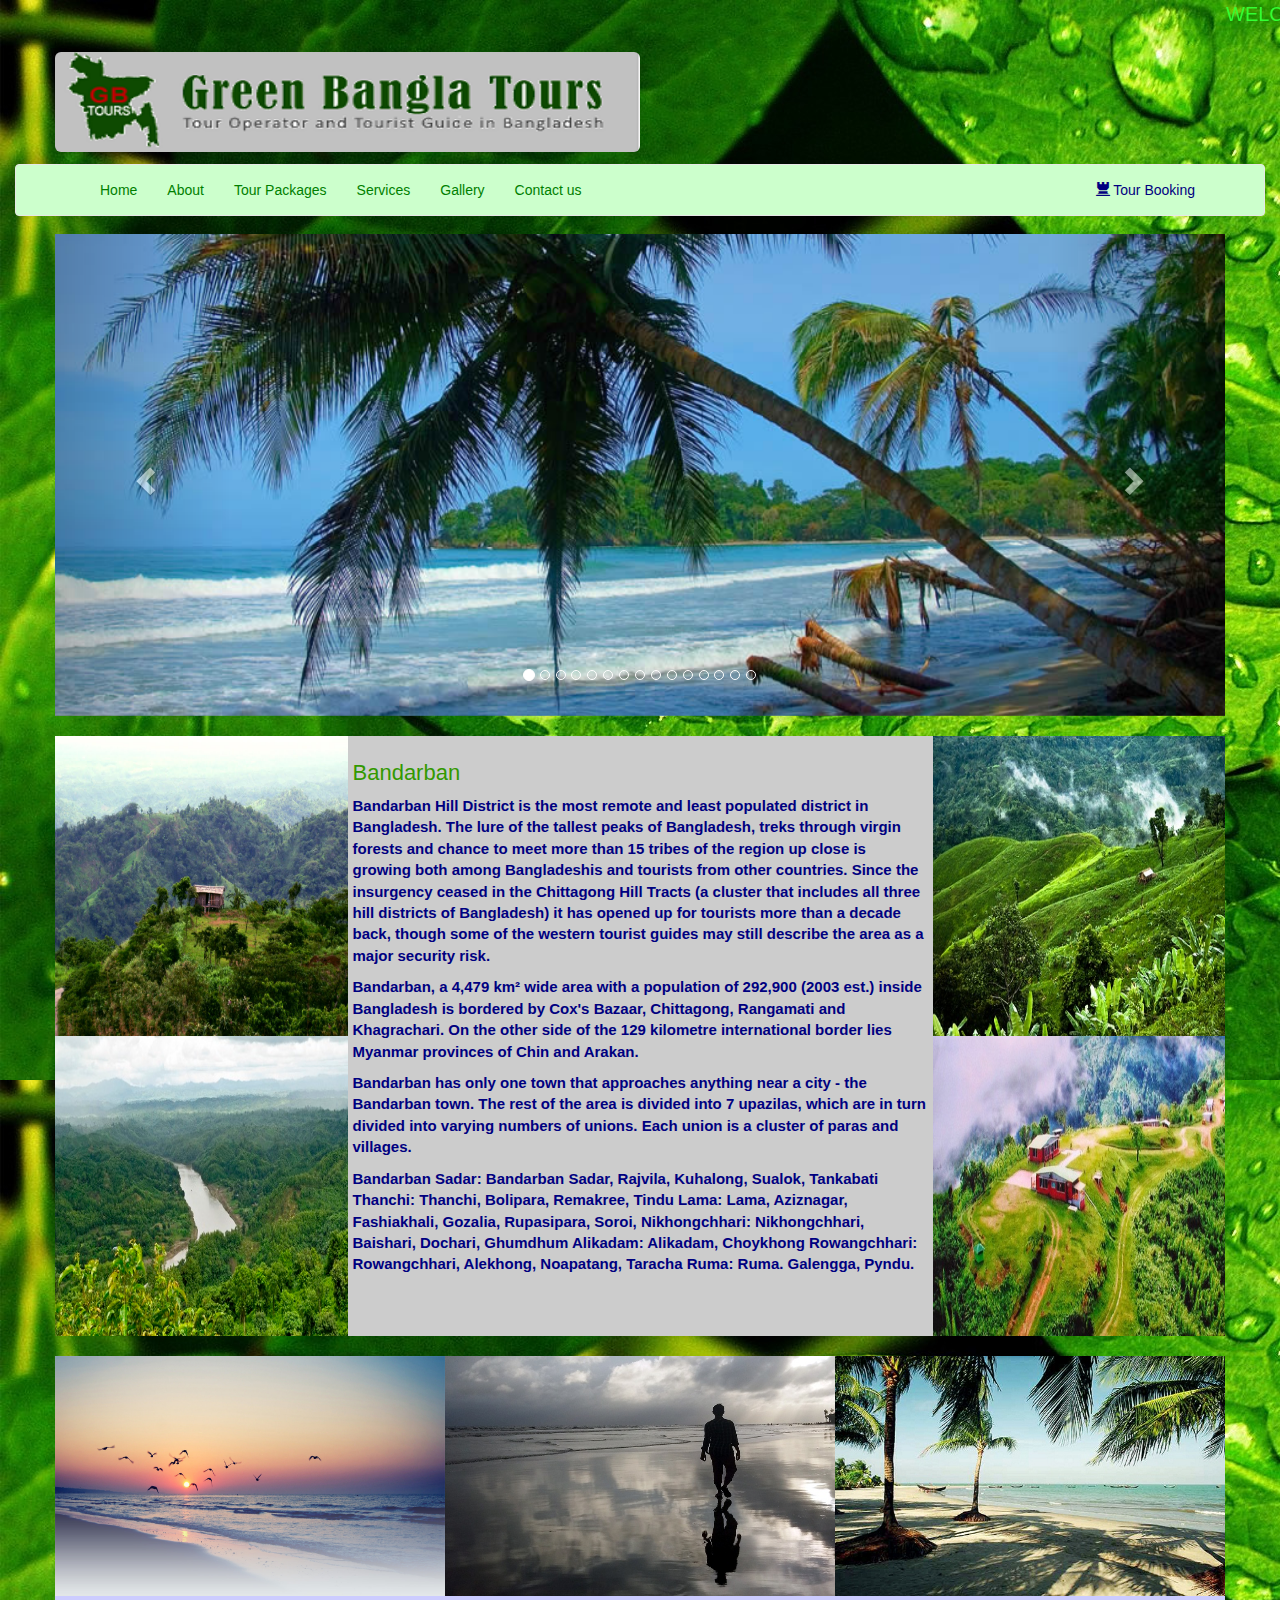
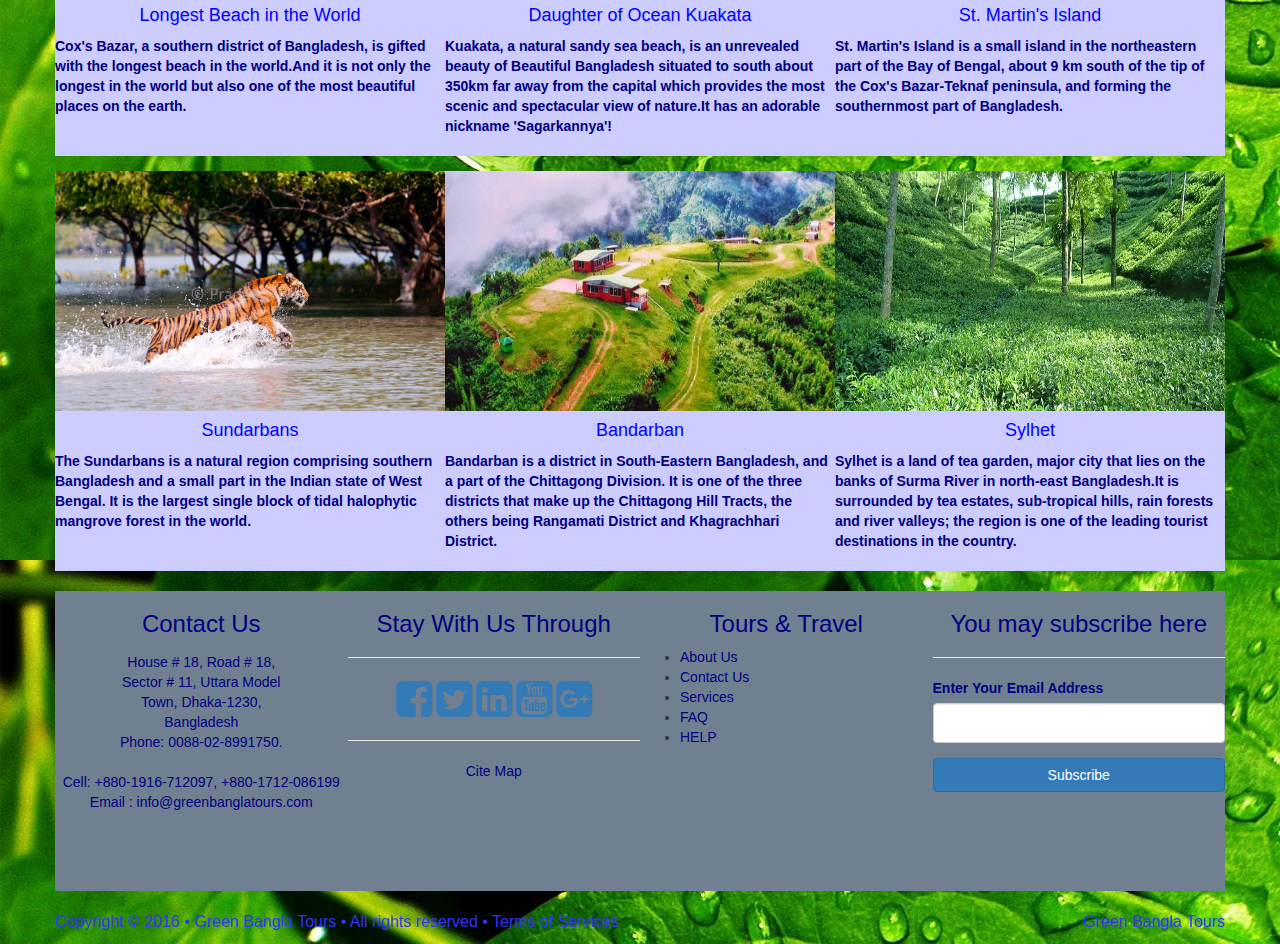
<file: bandarban.html>
<!DOCTYPE html>

<html>
    <head>
        <title>Bandarban</title>
        <meta charset="UTF-8">
        <meta name="viewport" content="width=device-width, initial-scale=1.0">
        <link rel="stylesheet" href="css/font-awesome.min.css">
        <link rel="stylesheet" href="css/bootstrap.min.css">
        <link rel="stylesheet" href="css/style.css">
    </head>
    <body>
        <div class="container-fluid">

            <div class="row">
                <div class="col-lg-12 menu" style="color: #33ff33;font-size:20px;height:40px">
                    <marquee>WELCOME TO GREEN BANGLA TOURS & Travels!!YOU CAN BOOK ANY PACKAGE OR TICKET WITH 0% INTEREST 12 MONTH INSTALLMENT FACILITIES, ONLY FOR CREDIT CARD HOLDER. IF YOU LIKE OUR FACEBOOK PAGE THEN 10% DISCOUNT FOR SERVICE CHARGE. 
                    
                    </marquee>
                </div>
            </div>
        </div>

        <div class="container">
            <div class="row header_height_side">
                <div class="col-lg-6 col-md-6 col-sm-4 col-xs-4 header_height">
                    <img src="images/logo_1.png " alt="logo image" class="logo_image img-rounded">
                </div>
                <div class="col-lg-6 col-md-6 col-sm-8 col-xs-8 header_height"></div>
            </div>

        </div>


        <div class="container" style="height: 50px;width: 100%;margin-bottom: 20px;">
            <nav class="navbar navbar-default" style="background: #ccffcc;">
                <div class="container" >
                    <!--<div class="row">-->
                    <!--<div class="col-lg-12 col-md-12 col-sm-8 col-xs-4">-->
                    <div class="navbar-header">
                        <button type="button" class="navbar-toggle" data-toggle="collapse" data-target="#my_menu">
                            <span class="icon-bar"></span>
                            <span class="icon-bar"></span>
                            <span class="icon-bar"></span>


                        </button>

                    </div>     
                    <div id="my_menu" class="collapse navbar-collapse">

                        <ul class="nav navbar-nav">
                            <li><a href="index.html" style="color: green;">Home</a></li>
                            <li><a href="about.html" style="color: green;">About</a></li>
                            <li><a href="tour packages.html" style="color: green;">Tour Packages</a></li>
                            <li><a href="services.html" style="color: green;">Services</a></li>
                            <li><a href="gallery.html" style="color: green;">Gallery</a></li>
                            <li><a href="contact us.html" style="color: green;">Contact us</a></li>

                        </ul>






                        <ul class="nav navbar-nav navbar-right">
                            
                            <li><a href="#signup_modal" data-toggle="modal" style="color: navy;"><span class="glyphicon glyphicon-tower"></span> Tour Booking</a></li>

                        </ul>

                    </div>
                </div>



            </nav>           

        </div>







        <div class="container">
            <div class="row">
                <div class="col-lg-12">
                    <div class="carousel slide" data-ride="carousel" id="my_carousel" data-interval="2200">
                        <ol class="carousel-indicators">
                            <li data-target="#my_carousel" data-slide-to="0" class="active"></li>
                            <li data-target="#my_carousel" data-slide-to="1" ></li>
                            <li data-target="#my_carousel" data-slide-to="2" ></li>
                            <li data-target="#my_carousel" data-slide-to="3" ></li>
                            <li data-target="#my_carousel" data-slide-to="4" ></li>
                            <li data-target="#my_carousel" data-slide-to="5" ></li>
                            <li data-target="#my_carousel" data-slide-to="6" ></li>
                            <li data-target="#my_carousel" data-slide-to="7" ></li>
                            <li data-target="#my_carousel" data-slide-to="8" ></li>
                            <li data-target="#my_carousel" data-slide-to="9" ></li>
                            <li data-target="#my_carousel" data-slide-to="10" ></li>
                            <li data-target="#my_carousel" data-slide-to="11" ></li>
                            <li data-target="#my_carousel" data-slide-to="12" ></li>
                            <li data-target="#my_carousel" data-slide-to="13" ></li>
                            <li data-target="#my_carousel" data-slide-to="14" ></li>

                        </ol>
                        <div class="carousel-inner">
                            <div class="item active">
                                <img src="images/1.jpg" alt="" style="height: 100%; width: 100%;">
                            </div>
                            <div class="item">
                                <img src="images/13.jpg" alt="" style="height: 100%; width: 100%;">
                            </div>
                            <div class="item">
                                <img src="images/6.jpg" alt="" style="height: 100%; width: 100%;">
                            </div>
                            <div class="item">
                                <img src="images/auto.jpg " alt="" style="height: 100%; width: 100%;">
                            </div>
                            <div class="item">
                                <img src="images/me.jpg " alt="" style="height: 100%; width: 100%;">
                            </div>
                            <div class="item">
                                <img src="images/Img00030A.jpg " alt="" style="height: 100%; width: 100%;">
                            </div>
                            <div class="item">
                                <img src="images/DSC_6111.JPG " alt="" style="height: 100%; width: 100%;">
                            </div>
                            <div class="item">
                                <img src="images/11.jpg " alt="" style="height: 100%; width: 100%;">
                            </div>
                            <div class="item">
                                <img src="images/7.jpg " alt="" style="height: 100%; width: 100%;">
                            </div>
                            <div class="item">
                                <img src="images/DSC_511101.jpg " alt="" style="height: 100%; width: 100%;">
                            </div>
                            <div class="item">
                                <img src="images/DSC_6601.JPG " alt="" style="height: 100%; width: 100%;">
                            </div>
                            <div class="item">
                                <img src="images/saint.jpg" alt="" style="height: 100%; width: 100%;">
                            </div>
                            <div class="item">
                                <img src="images/DSC_511142.jpg " alt="" style="height: 100%; width: 100%;">
                            </div>
                            <div class="item">
                                <img src="images/DSC_6415.JPG " alt="" style="height: 100%; width: 100%;">
                            </div>
                            <div class="item">
                                <img src="images/15.jpg " alt="" style="height: 100%; width: 100%;">
                            </div>


                        </div>
                        <a href="#my_carousel" class="left carousel-control" role="button" data-slide="prev">
                            <span class="glyphicon glyphicon-chevron-left"></span>
                        </a>
                        <a href="#my_carousel" class="right carousel-control" role="button" data-slide="next">
                            <span class="glyphicon glyphicon-chevron-right"></span>
                        </a>

                    </div>
                </div>
            </div>
        </div>

        
          <div class="container">
            <div class="row row_position content_height_side">
                <div class="col-lg-3 col-md-3 col-sm-3 col-xs-6  content_height ">

                    <div class="col-up" style="height: 300px; ">
                        <img src="images/band1.jpg" class="up_image img-responsive">

                    </div>
                    <div class="col-low" style="height: 300px;">
                        <img src="images/bandarban2.jpg " class="up_image img-responsive">
                    </div>

                </div>
                <div class="col-lg-6 col-md-6 col-sm-6 col-xs-12 content_height" style="padding:5px; background: #cccccc;">

                    <h2>Bandarban</h2>
                    <p>Bandarban Hill District is the most remote and least populated district in Bangladesh. The lure of the tallest peaks of Bangladesh, treks through virgin forests and chance to meet more than 15 tribes of the region up close is growing both among Bangladeshis and tourists from other countries. Since the insurgency ceased in the Chittagong Hill Tracts (a cluster that includes all three hill districts of Bangladesh) it has opened up for tourists more than a decade back, though some of the western tourist guides may still describe the area as a major security risk. </p>
                    <p>Bandarban, a 4,479 km² wide area with a population of 292,900 (2003 est.) inside Bangladesh is bordered by Cox's Bazaar, Chittagong, Rangamati and Khagrachari. On the other side of the 129 kilometre international border lies Myanmar provinces of Chin and Arakan. </p>
                    <p>Bandarban has only one town that approaches anything near a city - the Bandarban town. The rest of the area is divided into 7 upazilas, which are in turn divided into varying numbers of unions. Each union is a cluster of paras and villages.</p>
                    <p>
                        Bandarban Sadar: Bandarban Sadar, Rajvila, Kuhalong, Sualok, Tankabati
    Thanchi: Thanchi, Bolipara, Remakree, Tindu
    Lama: Lama, Aziznagar, Fashiakhali, Gozalia, Rupasipara, Soroi,
    Nikhongchhari: Nikhongchhari, Baishari, Dochari, Ghumdhum
    Alikadam: Alikadam, Choykhong
    Rowangchhari: Rowangchhari, Alekhong, Noapatang, Taracha
    Ruma: Ruma. Galengga, Pyndu.
                    </p>
                </div>
                <div class="col-lg-3 col-md-3 col-sm-3 col-xs-6  content_height my_position">

                    <div class="col-up" style="height: 300px; ">
                        <img src="images/band 3.jpg" class="up_image img-responsive">

                    </div>
                    <div class="col-low" style="height: 300px;">
                        <img src="images/8.jpg" class="up_image img-responsive">
                    </div>

                </div>
            </div>
        </div>

       




       
        <div class="container">
            <div class="row">
                <div class="col-lg-4 col-md-4 col-sm-4 col-xs-4 big_footer_height">
                    <a href="coxbazar.html">  <img src="images/cox.jpg" alt="" class="footer_image"> <h4>Longest Beach in the World</h4></a> <P>Cox's Bazar, a southern district of Bangladesh, is gifted with the longest beach in the world.And it is not only the longest in the world but also one of the most beautiful places on the earth.</P> 
                </div>
                <div class="col-lg-4 col-md-4 col-sm-4 col-xs-4 big_footer_height">
                    <a href="kuakata.html">  <img src="images/auto.jpg" alt="" class="footer_image"> <h4>Daughter of Ocean Kuakata</h4></a><p>Kuakata, a natural sandy sea beach, is an unrevealed beauty of Beautiful Bangladesh situated to south about 350km far away from the capital which provides the most scenic and spectacular view of nature.It has an adorable nickname 'Sagarkannya'!</p>

                </div>
                <div class="col-lg-4 col-md-4 col-sm-4 col-xs-4 big_footer_height">
                    <a href="st.html">  <img src="images/saint 2.jpg " alt="" class="footer_image"> <h4>St. Martin's Island </h4></a> <P>St. Martin's Island is a small island in the northeastern part of the Bay of Bengal, about 9 km south of the tip of the Cox's Bazar-Teknaf peninsula, and forming the southernmost part of Bangladesh.</p>



                   
                </div>
            </div>
        </div> 
        <div class="container">
            <div class="row" style="margin-top: 15px;">
                <div class="col-lg-4 col-md-4 col-sm-4 col-xs-4 big_footer_height">
                    <a href="sundarban.html ">  <img src="images/SundarbanTiger_P-Vyas-imp.jpg" alt="" class="footer_image"> <h4>Sundarbans</h4></a> <P>The Sundarbans is a natural region comprising southern Bangladesh and a small part in the Indian state of West Bengal. It is the largest single block of tidal halophytic mangrove forest in the world.</P> 
                </div>
                <div class="col-lg-4 col-md-4 col-sm-4 col-xs-4 big_footer_height">
                    <a href="bandarban.html">  <img src="images/8.jpg" alt="" class="footer_image"> <h4>Bandarban</h4></a><p>Bandarban is a district in South-Eastern Bangladesh, and a part of the Chittagong Division. It is one of the three districts that make up the Chittagong Hill Tracts, the others being Rangamati District and Khagrachhari District.</p>

                </div>
                <div class="col-lg-4 col-md-4 col-sm-4 col-xs-4 big_footer_height">
                    <a href="sylhet.html">  <img src="images/11.jpg " alt="" class="footer_image"> <h4>Sylhet</h4></a> <P>Sylhet is a land of tea garden, major city that lies on the banks of Surma River in north-east Bangladesh.It is surrounded by tea estates, sub-tropical hills, rain forests and river valleys; the region is one of the leading tourist destinations in the country.</p>


                   
                </div>
            </div>
        </div> 



        <div class="container">
            <div class="row">
                <div class="col-lg-12 footer_height" style="background-color: slategrey;margin-top:20px; ">

                    <div class="col-lg-3 col-md-3 col-sm-6">
                        <h3 class="text-center" style="color: navy;">Contact Us</h3>
                        <!--                    <hr/>-->
                        <address style="padding: 5px;text-align: center;color: navy">
                            <span>House # 18, Road # 18,</span><br/>
                            <span>Sector # 11, Uttara Model</span><br/>
                            <span>Town, Dhaka-1230,</span><br/>
                            <span>Bangladesh</span><br/>
                            <span>Phone: 0088-02-8991750.</span><br/><br/>
                            <span>Cell: +880-1916-712097, +880-1712-086199</span><br/>
                            <span>Email : info@greenbanglatours.com</span><br/>
                        </address>
                    </div>


                    <div class="col-lg-3 col-md-3 col-sm-6 text-center">
                        <h3 class="text-center" style="color: navy;">Stay With Us Through</h3>
                        <hr/>
                        <a href="https://www.facebook.com/"><i class="fa fa-3x fa-facebook-square"></i></a>        
                        <a href="https://twitter.com/twitter?ref_src=twsrc%5Egoogle%7Ctwcamp%5Eserp%7Ctwgr%5Eauthor"><i class="fa fa-3x fa-twitter-square"></i></a>        
                        <a href="https://twitter.com/twitter?ref_src=twsrc%5Egoogle%7Ctwcamp%5Eserp%7Ctwgr%5Eauthor"><i class="fa fa-3x fa-linkedin-square"></i></a>        
                        <a href="https://www.youtube.com/watch?v=6aTeo-QziR0"><i class="fa fa-3x fa-youtube-square"></i></a>        
                        <a href="https://plus.google.com/collections/featured"><i class="fa fa-3x fa-google-plus-square"></i></a>        
                        <hr/>
                        <a href="" style="color: navy;">Cite Map</a>
                    </div>
                    <div class="col-lg-3 col-md-3 col-sm-6">
                        <h3 class="text-center" style="color: navy;">Tours & Travel</h3>
                        <!--                            <hr/>-->
                        <ul class="my_ul">
                            <li><a href="about.html" style="color: navy">About Us</a></li>
                            <li><a href="contact us.html" style="color: navy">Contact Us</a></li>
                            <li><a href="services.html" style="color: navy">Services</a></li>
                            <li><a href="" style="color: navy">FAQ</a></li>
                            <li><a href="" style="color: navy">HELP</a></li>
                        </ul>
                    </div>
                    <div class="col-lg-3 col-md-3 col-sm-6">
                        <h3 class="text-center" style="color: navy;">You may subscribe here</h3>
                        <hr/>
                        <form action="" method="post">
                            <div class="form-group">
                                <label class="text-center" style="color: navy;">Enter Your Email Address</label>
                                <input type="email" name="email_address" class="form-control" style="height: 40px;">
                            </div>
                            <div class="form-group">
                                <input type="submit" name="btn" class="btn btn-primary btn-block" value="Subscribe">
                            </div>
                        </form>
                    </div> 


                </div>
            </div>
        </div>

        <div style="background-color:">
            <div class="container">
                <div class="row">
                    <div class="col-lg-12">
                        <br/>
                        <a href="#" class="pull-right" style="color: #3333ff;font-size: 16px">Green Bangla Tours</a>
                        <p style="color:#3333ff ;font-size: 16px">

                            Copyright © 2016 • Green Bangla Tours • All rights reserved • Terms of Services
                        </p>
                    </div>
                </div>
            </div>
        </div>



        <!-- sign up modal start here-->
        <div class="modal fade" id="signup_modal">
            <div class="modal-dialog">
                <div class="modal-content">
                    <div class="modal-header">
                        <h3 class="text-center text-success">Tour Booking & Send us your Query</h3>
                    </div>
                    <div class="modal-body" style="padding-bottom: 0px;">
                        <div class="panel panel-default">
                            <div class="panel-body" style="padding-bottom: 0px;">
                                <form action="" method="post" class="form-horizontal">
                                    <div class="form-group">
                                        <label class="control-label col-lg-3">First Name</label>
                                        <div class="col-lg-9">
                                            <input type="text" name="first_name" class="form-control" required>
                                        </div>
                                    </div>
                                    <div class="form-group">
                                        <label class="control-label col-lg-3">Last Name</label>
                                        <div class="col-lg-9">
                                            <input type="text" name="last_name" class="form-control" required>
                                        </div>
                                    </div>
                                    <div class="form-group">
                                        <label class="control-label col-lg-3">Email Address</label>
                                        <div class="col-lg-9">
                                            <input type="email" name="email_address" class="form-control" required>
                                        </div>
                                    </div>
                                    <div class="form-group">
                                        <label class="control-label col-lg-3">Mobile</label>
                                        <div class="col-lg-9">
                                            <input type="text" name="password" class="form-control" required>
                                        </div>
                                    </div>
                                    <div class="form-group">
                                        <label class="control-label col-lg-3">Travel Related Comments</label>
                                        <div class="col-lg-9">
                                            <textarea class="form-control" name="address"></textarea>
                                        </div>
                                    </div>
                                    <div class="form-group">
                                        <div class="col-lg-offset-3 col-lg-9 checkbox">
                                            <label><input type="checkbox" name="agree" value="1"> I agree with all terms and condition</label>
                                        </div>
                                    </div>
                                    <div class="form-group">
                                        <div class="col-lg-12 checkbox">
                                            <input type="submit" name="btn" value="SUBMIT" class="btn btn-primary btn-block">
                                        </div>
                                    </div>
                                </form>
                            </div>
                        </div>
                    </div>
                    <div class="modal-footer">
                        <button type="button" class="btn btn-primary" data-dismiss="modal">Close</button>
                    </div>
                </div>
            </div>
        </div>
        <!-- sign up modal end here-->      


        <script src="js/ajax_google_jquery.js"></script>
        <script src="js/bootstrap.min.js"></script>

    </body>
</html>
</file>
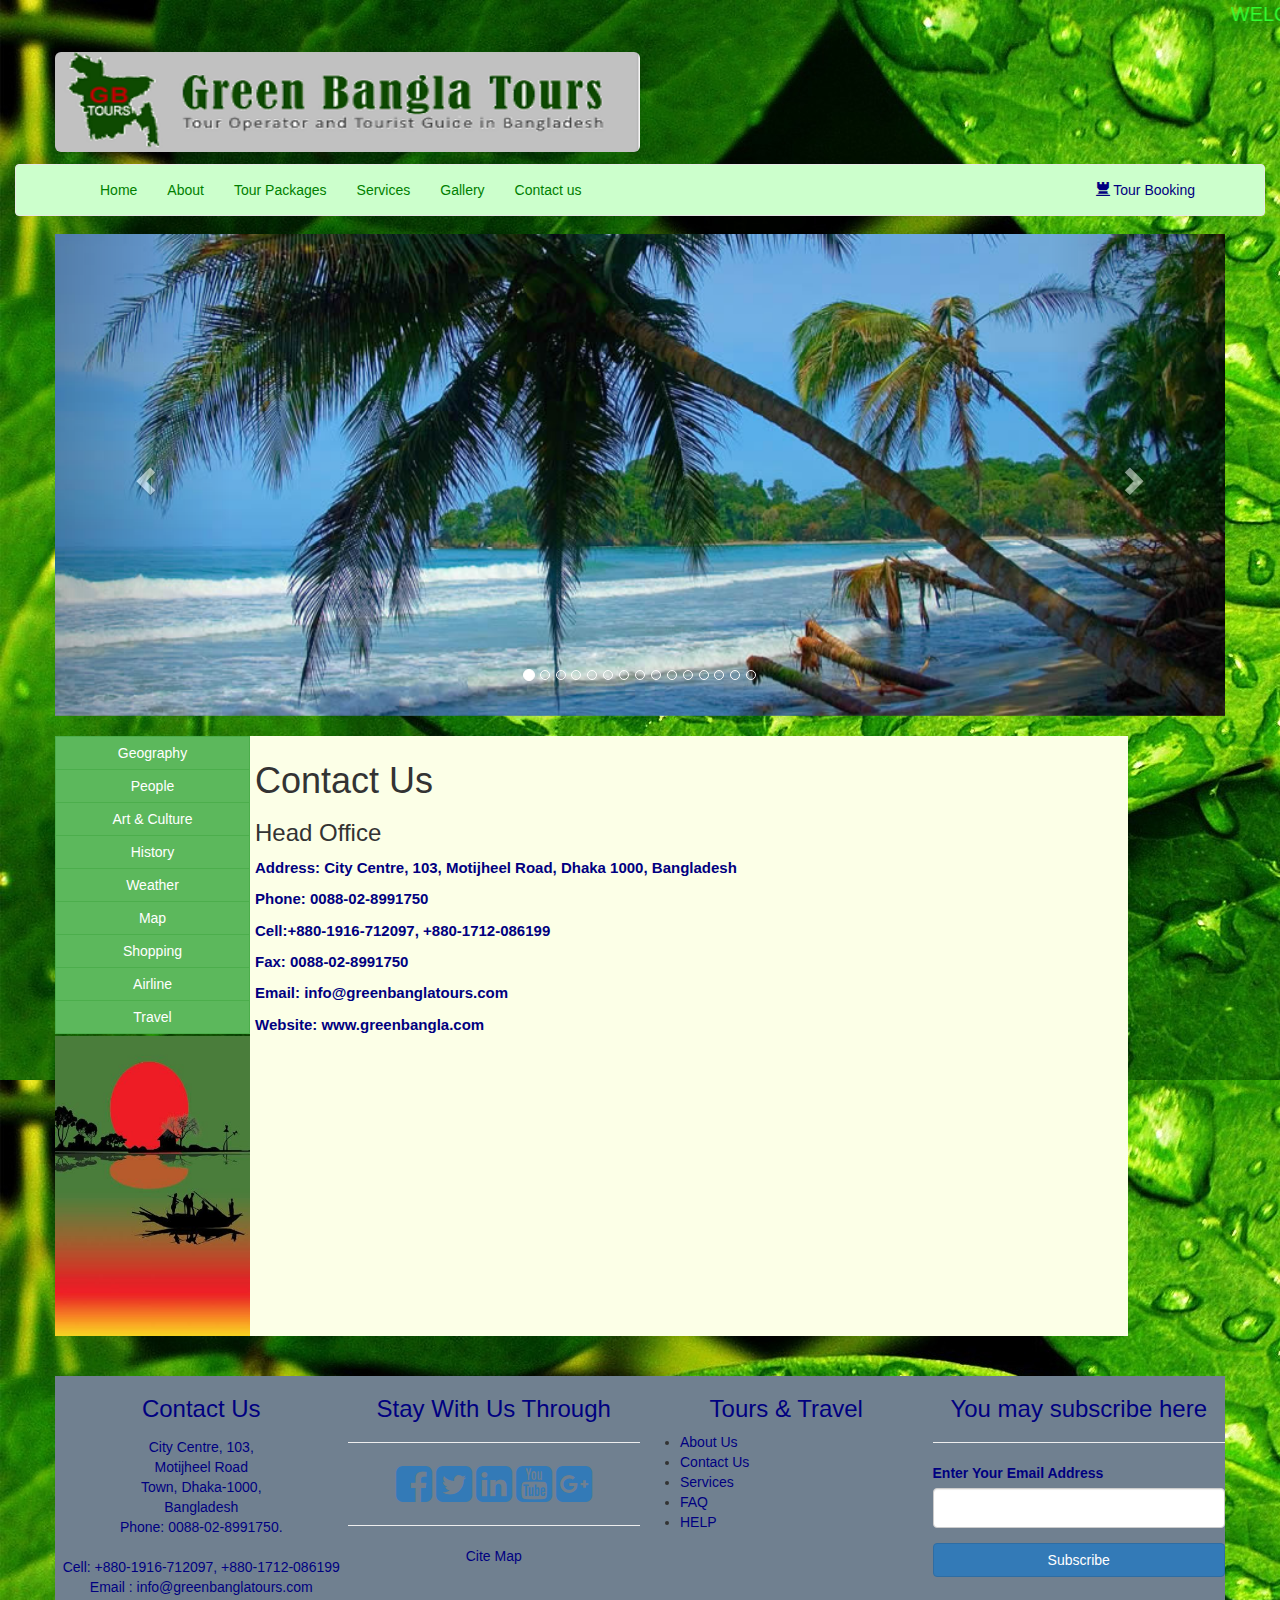
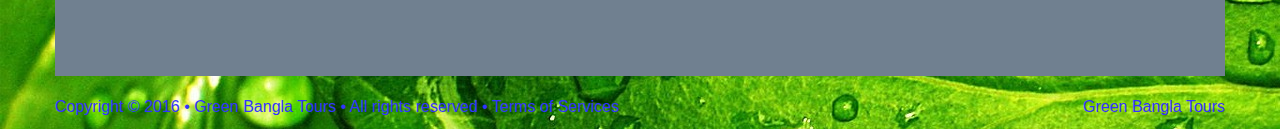
<file: contact us.html>
<!DOCTYPE html>

<html>
    <head>
        <title>Contact Us</title>
        <meta charset="UTF-8">
        <meta name="viewport" content="width=device-width, initial-scale=1.0">
        <link rel="stylesheet" href="css/font-awesome.min.css">
        <link rel="stylesheet" href="css/bootstrap.min.css">
        <link rel="stylesheet" href="css/style.css">
    </head>
    <body>
        <div class="container-fluid">

            <div class="row">
                <div class="col-lg-12 menu" style="color: #33ff33;font-size:20px;height:40px">
                    <marquee>WELCOME TO GREEN BANGLA TOURS & Travels!!YOU CAN BOOK ANY PACKAGE OR TICKET WITH 0% INTEREST 12 MONTH INSTALLMENT FACILITIES, ONLY FOR CREDIT CARD HOLDER. IF YOU LIKE OUR FACEBOOK PAGE THEN 10% DISCOUNT FOR SERVICE CHARGE. 
                    
                    </marquee>
                </div>
            </div>
        </div>

        <div class="container">
            <div class="row header_height_side">
                <div class="col-lg-6 col-md-6 col-sm-4 col-xs-4 header_height">
                    <img src="images/logo_1.png " alt="logo image" class="logo_image img-rounded">
                </div>
                <div class="col-lg-6 col-md-6 col-sm-8 col-xs-8 header_height"></div>
            </div>

        </div>


        <div class="container" style="height: 50px;width: 100%;margin-bottom: 20px;">
            <nav class="navbar navbar-default" style="background: #ccffcc;">
                <div class="container" >
                    <!--<div class="row">-->
                    <!--<div class="col-lg-12 col-md-12 col-sm-8 col-xs-4">-->
                    <div class="navbar-header">
                        <button type="button" class="navbar-toggle" data-toggle="collapse" data-target="#my_menu">
                            <span class="icon-bar"></span>
                            <span class="icon-bar"></span>
                            <span class="icon-bar"></span>


                        </button>

                    </div>     
                    <div id="my_menu" class="collapse navbar-collapse">

                        <ul class="nav navbar-nav">
                            <li><a href="index.html" style="color: green;">Home</a></li>
                            <li><a href="about.html" style="color: green;">About</a></li>
                            <li><a href="tour packages.html" style="color: green;">Tour Packages</a></li>
                            <li><a href="services.html" style="color: green;">Services</a></li>
                            <li><a href="gallery.html" style="color: green;">Gallery</a></li>
                            <li><a href="contact us.html" style="color: green;">Contact us</a></li>

                        </ul>






                        <ul class="nav navbar-nav navbar-right">
                            
                            <li><a href="#signup_modal" data-toggle="modal" style="color: navy;"><span class="glyphicon glyphicon-tower"></span> Tour Booking</a></li>

                        </ul>

                    </div>
                </div>



            </nav>           

        </div>







        <div class="container">
            <div class="row">
                <div class="col-lg-12">
                    <div class="carousel slide" data-ride="carousel" id="my_carousel" data-interval="2200">
                        <ol class="carousel-indicators">
                            <li data-target="#my_carousel" data-slide-to="0" class="active"></li>
                            <li data-target="#my_carousel" data-slide-to="1" ></li>
                            <li data-target="#my_carousel" data-slide-to="2" ></li>
                            <li data-target="#my_carousel" data-slide-to="3" ></li>
                            <li data-target="#my_carousel" data-slide-to="4" ></li>
                            <li data-target="#my_carousel" data-slide-to="5" ></li>
                            <li data-target="#my_carousel" data-slide-to="6" ></li>
                            <li data-target="#my_carousel" data-slide-to="7" ></li>
                            <li data-target="#my_carousel" data-slide-to="8" ></li>
                            <li data-target="#my_carousel" data-slide-to="9" ></li>
                            <li data-target="#my_carousel" data-slide-to="10" ></li>
                            <li data-target="#my_carousel" data-slide-to="11" ></li>
                            <li data-target="#my_carousel" data-slide-to="12" ></li>
                            <li data-target="#my_carousel" data-slide-to="13" ></li>
                            <li data-target="#my_carousel" data-slide-to="14" ></li>

                        </ol>
                        <div class="carousel-inner">
                            <div class="item active">
                                <img src="images/1.jpg" alt="" style="height: 100%; width: 100%;">
                            </div>
                            <div class="item">
                                <img src="images/13.jpg" alt="" style="height: 100%; width: 100%;">
                            </div>
                            <div class="item">
                                <img src="images/6.jpg" alt="" style="height: 100%; width: 100%;">
                            </div>
                            <div class="item">
                                <img src="images/auto.jpg " alt="" style="height: 100%; width: 100%;">
                            </div>
                            <div class="item">
                                <img src="images/me.jpg " alt="" style="height: 100%; width: 100%;">
                            </div>
                            <div class="item">
                                <img src="images/Img00030A.jpg " alt="" style="height: 100%; width: 100%;">
                            </div>
                            <div class="item">
                                <img src="images/DSC_6111.JPG " alt="" style="height: 100%; width: 100%;">
                            </div>
                            <div class="item">
                                <img src="images/11.jpg " alt="" style="height: 100%; width: 100%;">
                            </div>
                            <div class="item">
                                <img src="images/7.jpg " alt="" style="height: 100%; width: 100%;">
                            </div>
                            <div class="item">
                                <img src="images/DSC_511101.jpg " alt="" style="height: 100%; width: 100%;">
                            </div>
                            <div class="item">
                                <img src="images/DSC_6601.JPG " alt="" style="height: 100%; width: 100%;">
                            </div>
                            <div class="item">
                                <img src="images/saint.jpg" alt="" style="height: 100%; width: 100%;">
                            </div>
                            <div class="item">
                                <img src="images/DSC_511142.jpg " alt="" style="height: 100%; width: 100%;">
                            </div>
                            <div class="item">
                                <img src="images/DSC_6415.JPG " alt="" style="height: 100%; width: 100%;">
                            </div>
                            <div class="item">
                                <img src="images/15.jpg " alt="" style="height: 100%; width: 100%;">
                            </div>


                        </div>
                        <a href="#my_carousel" class="left carousel-control" role="button" data-slide="prev">
                            <span class="glyphicon glyphicon-chevron-left"></span>
                        </a>
                        <a href="#my_carousel" class="right carousel-control" role="button" data-slide="next">
                            <span class="glyphicon glyphicon-chevron-right"></span>
                        </a>

                    </div>
                </div>
            </div>
        </div>



       




        <div class="container">
            <div class="row row_position content_height_side">
                <div class="col-lg-2 col-md-2 col-sm-3 col-xs-6  content_height ">

                    <div class="col-up" style="height: 300px; ">
                        <div class="btn-group btn-block btn-group-vertical">
                            <a href="#" class="btn btn-success" style="border-radius: 0px;">Geography</a>
                            <a href="#" class="btn btn-success">People</a>
                            <a href="#" class="btn btn-success">Art & Culture</a>
                            <a href="#" class="btn btn-success">History</a>
                            <a href="#" class="btn btn-success">Weather</a>
                            <a href="#" class="btn btn-success">Map</a>
                            <a href="#" class="btn btn-success">Shopping</a>
                            <a href="#" class="btn btn-success">Airline</a>
                            <a href="#" class="btn btn-success" style="border-radius: 0px;">Travel</a>
                        </div>

                    </div>
                    <div class="col-low" style="height: 300px;">
                        <img src="images/1a.jpg" class="up_image img-responsive">
                    </div>

                </div>
                <div class="col-lg-9 col-md-9 col-sm-6 col-xs-12 content_height" style="padding:5px; background: #fcffe7;">

                  <h1>Contact Us</h1>
                    <h3>Head Office</h3>
                    <p>Address: City Centre, 103, Motijheel Road, Dhaka 1000, Bangladesh</p>    
                    <p>Phone: 0088-02-8991750</p>
                    <p>Cell:+880-1916-712097, +880-1712-086199 </p>
                    <p>Fax: 0088-02-8991750</p>
                    <p>Email: info@greenbanglatours.com</p>
                    <p>Website: www.greenbangla.com</p>
                    <iframe src="https://www.google.com/maps/embed?pb=!1m14!1m8!1m3!1d14610.03527982681!2d90.4175041!3d23.7292283!3m2!1i1024!2i768!4f13.1!3m3!1m2!1s0x0%3A0xff78b7663248e2d9!2sCity+Center!5e0!3m2!1sen!2sbd!4v1475532966363" width="710" height="280" frameborder="0" style="border:0" allowfullscreen></iframe>

                     
                </div>
                <div class="col-lg-1 col-md-1 col-sm-3 col-xs-6  content_height my_position">

                   

                </div>
            </div>
        </div>
<!--        <div class="container">
            <div class="row">
                <div class="col-lg-4 col-md-4 col-sm-4 col-xs-4 big_footer_height">
                    <a href="coxbazar.html">  <img src="images/cox.jpg" alt="" class="footer_image"> <h4>Longest Beach in the World</h4></a> <P>Cox's Bazar, a southern district of Bangladesh, is gifted with the longest beach in the world.And it is not only the longest in the world but also one of the most beautiful places on the earth.</P> 
                </div>
                <div class="col-lg-4 col-md-4 col-sm-4 col-xs-4 big_footer_height">
                    <a href="kuakata.html">  <img src="images/auto.jpg" alt="" class="footer_image"> <h4>Daughter of Ocean Kuakata</h4></a><p>Kuakata, a natural sandy sea beach, is an unrevealed beauty of Beautiful Bangladesh situated to south about 350km far away from the capital which provides the most scenic and spectacular view of nature.It has an adorable nickname 'Sagarkannya'!</p>

                </div>
                <div class="col-lg-4 col-md-4 col-sm-4 col-xs-4 big_footer_height">
                    <a href="st.html">  <img src="images/saint 2.jpg " alt="" class="footer_image"> <h4>St. Martin's Island </h4></a> <P>St. Martin's Island is a small island in the northeastern part of the Bay of Bengal, about 9 km south of the tip of the Cox's Bazar-Teknaf peninsula, and forming the southernmost part of Bangladesh.</p>



                   
                </div>
            </div>
        </div> 
        <div class="container">
            <div class="row" style="margin-top: 15px;">
                <div class="col-lg-4 col-md-4 col-sm-4 col-xs-4 big_footer_height">
                    <a href="sundarban.html ">  <img src="images/SundarbanTiger_P-Vyas-imp.jpg" alt="" class="footer_image"> <h4>Sundarbans</h4></a> <P>The Sundarbans is a natural region comprising southern Bangladesh and a small part in the Indian state of West Bengal. It is the largest single block of tidal halophytic mangrove forest in the world.</P> 
                </div>
                <div class="col-lg-4 col-md-4 col-sm-4 col-xs-4 big_footer_height">
                    <a href="bandarban.html">  <img src="images/8.jpg" alt="" class="footer_image"> <h4>Bandarban</h4></a><p>Bandarban is a district in South-Eastern Bangladesh, and a part of the Chittagong Division. It is one of the three districts that make up the Chittagong Hill Tracts, the others being Rangamati District and Khagrachhari District.</p>

                </div>
                <div class="col-lg-4 col-md-4 col-sm-4 col-xs-4 big_footer_height">
                    <a href="sylhet.html">  <img src="images/11.jpg " alt="" class="footer_image"> <h4>Sylhet</h4></a> <P>Sylhet is a land of tea garden, major city that lies on the banks of Surma River in north-east Bangladesh.It is surrounded by tea estates, sub-tropical hills, rain forests and river valleys; the region is one of the leading tourist destinations in the country.</p>


                   
                </div>
            </div>
        </div> -->



        <div class="container">
            <div class="row">
                <div class="col-lg-12 footer_height" style="background-color: slategrey;margin-top:20px; ">

                    <div class="col-lg-3 col-md-3 col-sm-6">
                        <h3 class="text-center" style="color: navy;">Contact Us</h3>
                        <!--                    <hr/>-->
                        <address style="padding: 5px;text-align: center;color: navy">
                            <span>City Centre, 103,</span><br/>
                            <span>Motijheel Road</span><br/>
                            <span>Town, Dhaka-1000,</span><br/>
                            <span>Bangladesh</span><br/>
                            <span>Phone: 0088-02-8991750.</span><br/><br/>
                            <span>Cell: +880-1916-712097, +880-1712-086199</span><br/>
                            <span>Email : info@greenbanglatours.com</span><br/>
                        </address>
                    </div>


                    <div class="col-lg-3 col-md-3 col-sm-6 text-center">
                        <h3 class="text-center" style="color: navy;">Stay With Us Through</h3>
                        <hr/>
                        <a href="https://www.facebook.com/"><i class="fa fa-3x fa-facebook-square"></i></a>        
                        <a href="https://twitter.com/twitter?ref_src=twsrc%5Egoogle%7Ctwcamp%5Eserp%7Ctwgr%5Eauthor"><i class="fa fa-3x fa-twitter-square"></i></a>        
                        <a href="https://twitter.com/twitter?ref_src=twsrc%5Egoogle%7Ctwcamp%5Eserp%7Ctwgr%5Eauthor"><i class="fa fa-3x fa-linkedin-square"></i></a>        
                        <a href="https://www.youtube.com/watch?v=6aTeo-QziR0"><i class="fa fa-3x fa-youtube-square"></i></a>        
                        <a href="https://plus.google.com/collections/featured"><i class="fa fa-3x fa-google-plus-square"></i></a>        
                        <hr/>
                        <a href="" style="color: navy;">Cite Map</a>
                    </div>
                    <div class="col-lg-3 col-md-3 col-sm-6">
                        <h3 class="text-center" style="color: navy;">Tours & Travel</h3>
                        <!--                            <hr/>-->
                        <ul class="my_ul">
                            <li><a href="about.html" style="color: navy">About Us</a></li>
                            <li><a href="contact us.html" style="color: navy">Contact Us</a></li>
                            <li><a href="services.html" style="color: navy">Services</a></li>
                            <li><a href="" style="color: navy">FAQ</a></li>
                            <li><a href="" style="color: navy">HELP</a></li>
                        </ul>
                    </div>
                    <div class="col-lg-3 col-md-3 col-sm-6">
                        <h3 class="text-center" style="color: navy;">You may subscribe here</h3>
                        <hr/>
                        <form action="" method="post">
                            <div class="form-group">
                                <label class="text-center" style="color: navy;">Enter Your Email Address</label>
                                <input type="email" name="email_address" class="form-control" style="height: 40px;">
                            </div>
                            <div class="form-group">
                                <input type="submit" name="btn" class="btn btn-primary btn-block" value="Subscribe">
                            </div>
                        </form>
                    </div> 


                </div>
            </div>
        </div>

        <div style="background-color:">
            <div class="container">
                <div class="row">
                    <div class="col-lg-12">
                        <br/>
                        <a href="#" class="pull-right" style="color: #3333ff;font-size: 16px">Green Bangla Tours</a>
                        <p style="color:#3333ff ;font-size: 16px">

                            Copyright © 2016 • Green Bangla Tours • All rights reserved • Terms of Services
                        </p>
                    </div>
                </div>
            </div>
        </div>



        <!-- sign up modal start here-->
        <div class="modal fade" id="signup_modal">
            <div class="modal-dialog">
                <div class="modal-content">
                    <div class="modal-header">
                        <h3 class="text-center text-success">Tour Booking & Send us your Query</h3>
                    </div>
                    <div class="modal-body" style="padding-bottom: 0px;">
                        <div class="panel panel-default">
                            <div class="panel-body" style="padding-bottom: 0px;">
                                <form action="" method="post" class="form-horizontal">
                                    <div class="form-group">
                                        <label class="control-label col-lg-3">First Name</label>
                                        <div class="col-lg-9">
                                            <input type="text" name="first_name" class="form-control" required>
                                        </div>
                                    </div>
                                    <div class="form-group">
                                        <label class="control-label col-lg-3">Last Name</label>
                                        <div class="col-lg-9">
                                            <input type="text" name="last_name" class="form-control" required>
                                        </div>
                                    </div>
                                    <div class="form-group">
                                        <label class="control-label col-lg-3">Email Address</label>
                                        <div class="col-lg-9">
                                            <input type="email" name="email_address" class="form-control" required>
                                        </div>
                                    </div>
                                    <div class="form-group">
                                        <label class="control-label col-lg-3">Mobile</label>
                                        <div class="col-lg-9">
                                            <input type="text" name="password" class="form-control" required>
                                        </div>
                                    </div>
                                    <div class="form-group">
                                        <label class="control-label col-lg-3">Travel Related Comments</label>
                                        <div class="col-lg-9">
                                            <textarea class="form-control" name="address"></textarea>
                                        </div>
                                    </div>
                                    <div class="form-group">
                                        <div class="col-lg-offset-3 col-lg-9 checkbox">
                                            <label><input type="checkbox" name="agree" value="1"> I agree with all terms and condition</label>
                                        </div>
                                    </div>
                                    <div class="form-group">
                                        <div class="col-lg-12 checkbox">
                                            <input type="submit" name="btn" value="SUBMIT" class="btn btn-primary btn-block">
                                        </div>
                                    </div>
                                </form>
                            </div>
                        </div>
                    </div>
                    <div class="modal-footer">
                        <button type="button" class="btn btn-primary" data-dismiss="modal">Close</button>
                    </div>
                </div>
            </div>
        </div>
        <!-- sign up modal end here-->      


        <script src="js/ajax_google_jquery.js"></script>
        <script src="js/bootstrap.min.js"></script>

    </body>
</html>
</file>
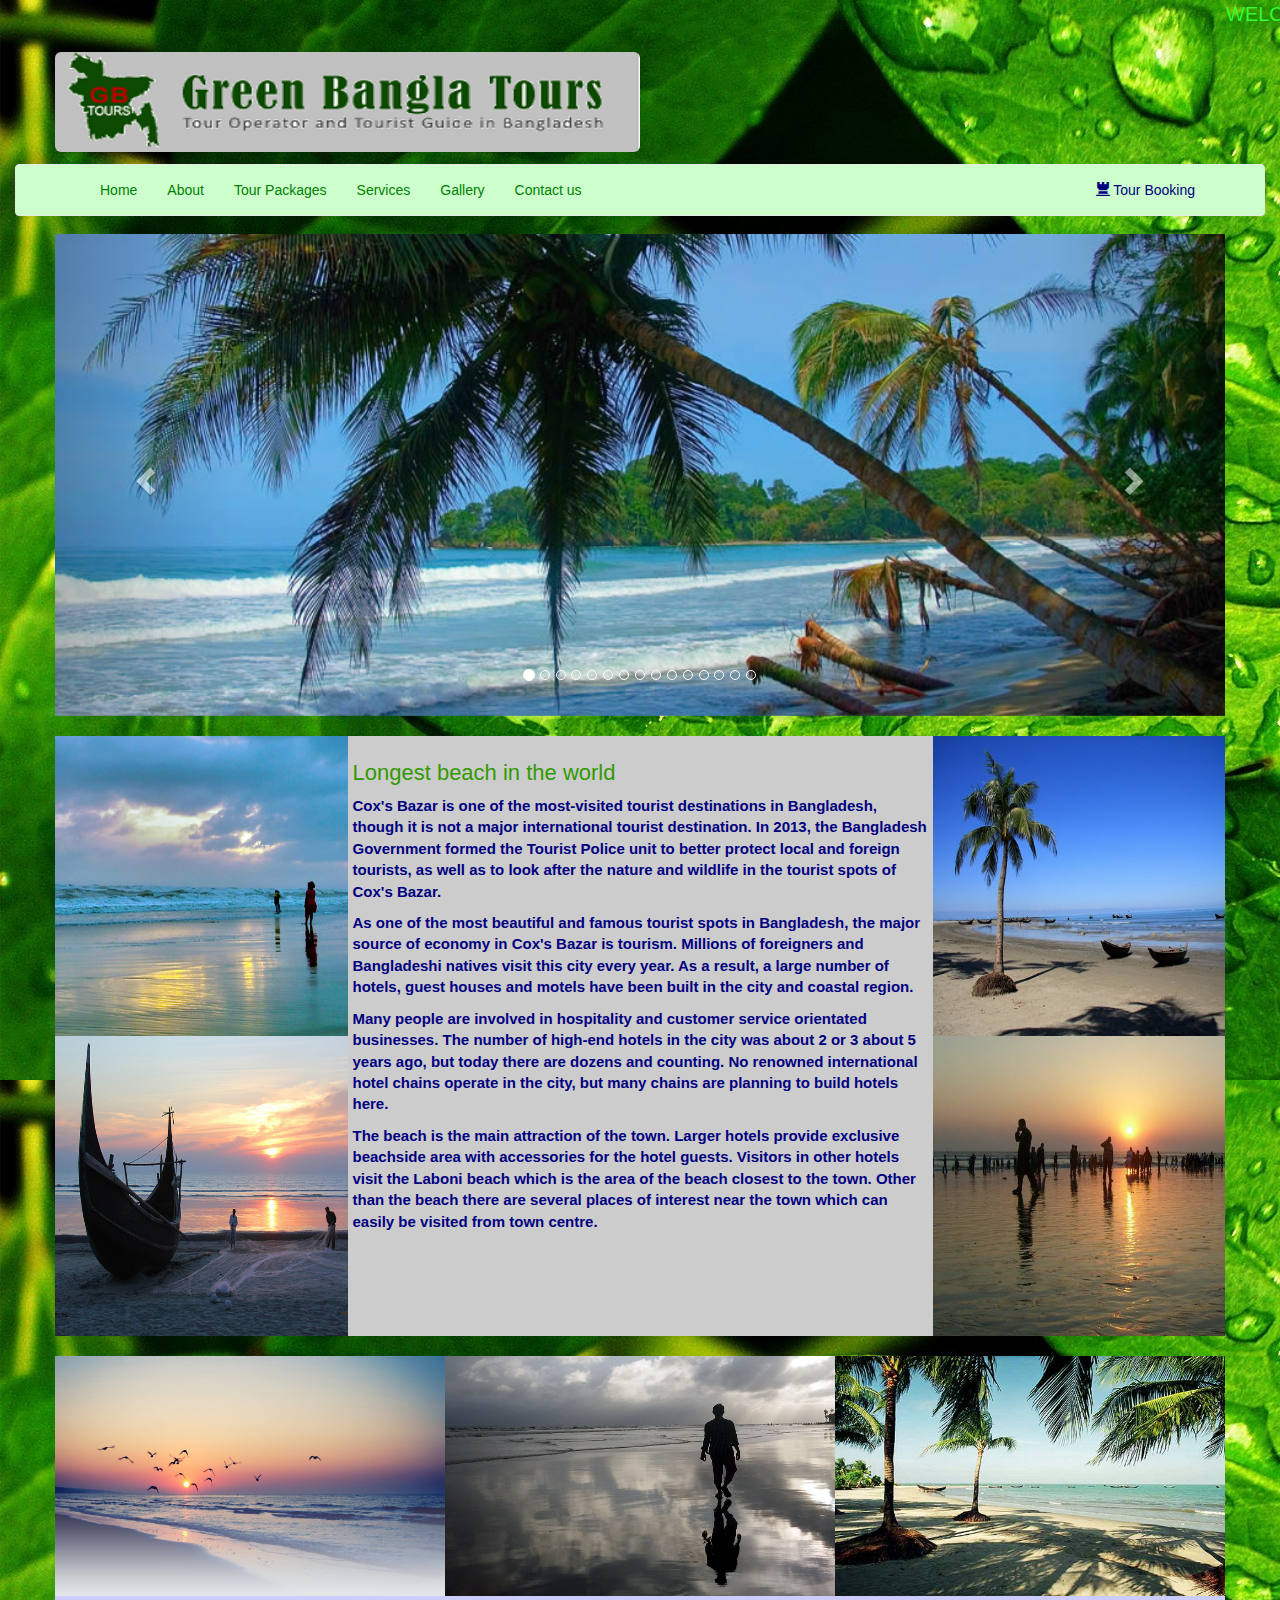
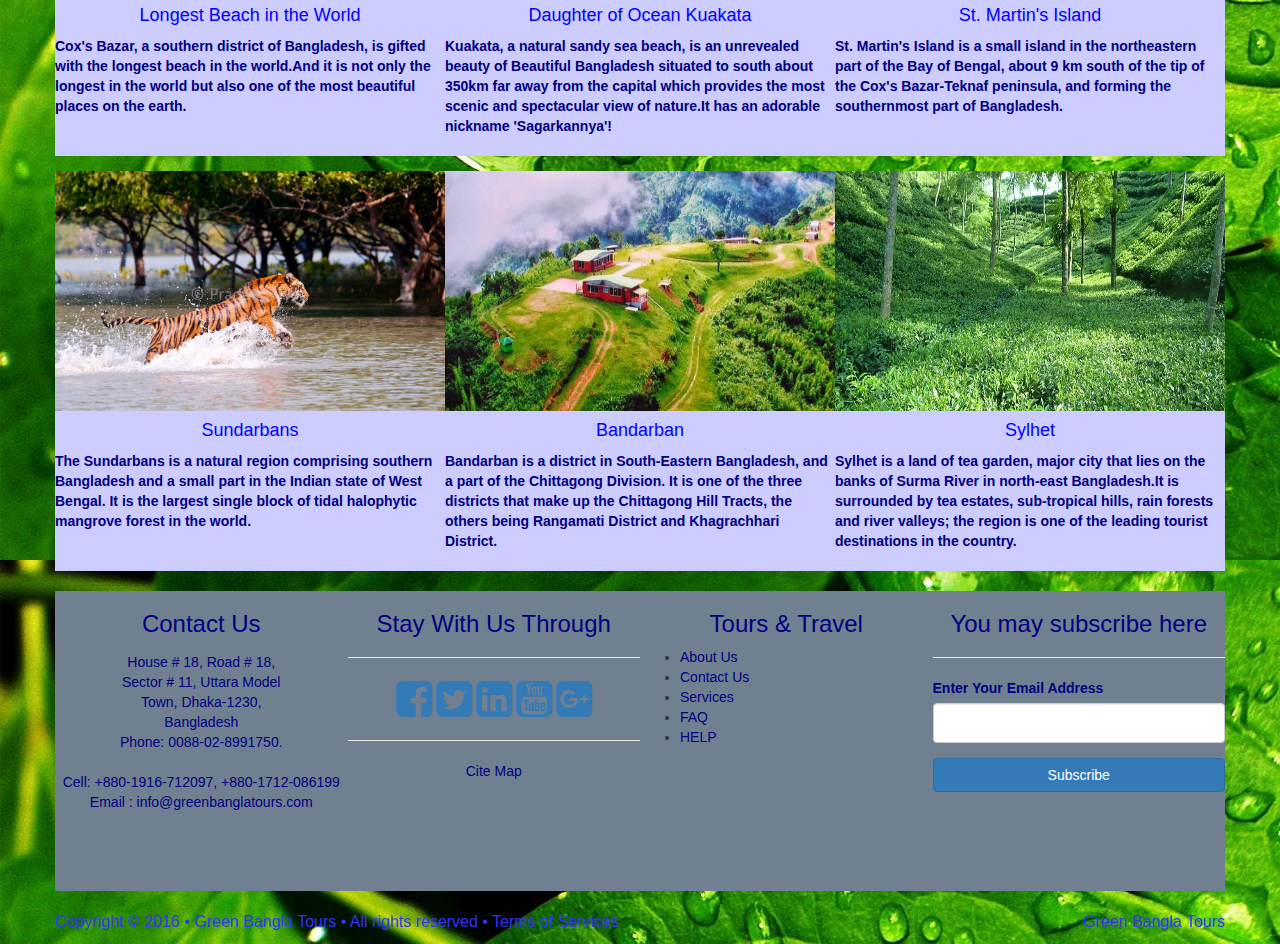
<file: coxbazar.html>
<!DOCTYPE html>

<html>
    <head>
        <title>Cox-Bazar</title>
        <meta charset="UTF-8">
        <meta name="viewport" content="width=device-width, initial-scale=1.0">
        <link rel="stylesheet" href="css/font-awesome.min.css">
        <link rel="stylesheet" href="css/bootstrap.min.css">
        <link rel="stylesheet" href="css/style.css">
    </head>
    <body>
        <div class="container-fluid">

            <div class="row">
                <div class="col-lg-12 menu" style="color: #33ff33;font-size:20px;height:40px">
                    <marquee>WELCOME TO GREEN BANGLA TOURS & Travels!!YOU CAN BOOK ANY PACKAGE OR TICKET WITH 0% INTEREST 12 MONTH INSTALLMENT FACILITIES, ONLY FOR CREDIT CARD HOLDER. IF YOU LIKE OUR FACEBOOK PAGE THEN 10% DISCOUNT FOR SERVICE CHARGE. 

                    </marquee>
                </div>
            </div>
        </div>

        <div class="container">
            <div class="row header_height_side">
                <div class="col-lg-6 col-md-6 col-sm-4 col-xs-4 header_height">
                    <img src="images/logo_1.png " alt="logo image" class="logo_image img-rounded">
                </div>
                <div class="col-lg-6 col-md-6 col-sm-8 col-xs-8 header_height"></div>
            </div>

        </div>


        <div class="container" style="height: 50px;width: 100%;margin-bottom: 20px;">
            <nav class="navbar navbar-default" style="background: #ccffcc;">
                <div class="container" >
                    <!--<div class="row">-->
                    <!--<div class="col-lg-12 col-md-12 col-sm-8 col-xs-4">-->
                    <div class="navbar-header">
                        <button type="button" class="navbar-toggle" data-toggle="collapse" data-target="#my_menu">
                            <span class="icon-bar"></span>
                            <span class="icon-bar"></span>
                            <span class="icon-bar"></span>


                        </button>

                    </div>     
                    <div id="my_menu" class="collapse navbar-collapse">

                        <ul class="nav navbar-nav">
                            <li><a href="index.html" style="color: green;">Home</a></li>
                            <li><a href="about.html" style="color: green;">About</a></li>
                            <li><a href="tour packages.html" style="color: green;">Tour Packages</a></li>
                            <li><a href="services.html" style="color: green;">Services</a></li>
                            <li><a href="gallery.html" style="color: green;">Gallery</a></li>
                            <li><a href="contact us.html" style="color: green;">Contact us</a></li>

                        </ul>






                        <ul class="nav navbar-nav navbar-right">

                            <li><a href="#signup_modal" data-toggle="modal" style="color: navy;"><span class="glyphicon glyphicon-tower"></span> Tour Booking</a></li>

                        </ul>

                    </div>
                </div>



            </nav>           

        </div>







        <div class="container">
            <div class="row">
                <div class="col-lg-12">
                    <div class="carousel slide" data-ride="carousel" id="my_carousel" data-interval="2200">
                        <ol class="carousel-indicators">
                            <li data-target="#my_carousel" data-slide-to="0" class="active"></li>
                            <li data-target="#my_carousel" data-slide-to="1" ></li>
                            <li data-target="#my_carousel" data-slide-to="2" ></li>
                            <li data-target="#my_carousel" data-slide-to="3" ></li>
                            <li data-target="#my_carousel" data-slide-to="4" ></li>
                            <li data-target="#my_carousel" data-slide-to="5" ></li>
                            <li data-target="#my_carousel" data-slide-to="6" ></li>
                            <li data-target="#my_carousel" data-slide-to="7" ></li>
                            <li data-target="#my_carousel" data-slide-to="8" ></li>
                            <li data-target="#my_carousel" data-slide-to="9" ></li>
                            <li data-target="#my_carousel" data-slide-to="10" ></li>
                            <li data-target="#my_carousel" data-slide-to="11" ></li>
                            <li data-target="#my_carousel" data-slide-to="12" ></li>
                            <li data-target="#my_carousel" data-slide-to="13" ></li>
                            <li data-target="#my_carousel" data-slide-to="14" ></li>

                        </ol>
                        <div class="carousel-inner">
                            <div class="item active">
                                <img src="images/1.jpg" alt="" style="height: 100%; width: 100%;">
                            </div>
                            <div class="item">
                                <img src="images/13.jpg" alt="" style="height: 100%; width: 100%;">
                            </div>
                            <div class="item">
                                <img src="images/6.jpg" alt="" style="height: 100%; width: 100%;">
                            </div>
                            <div class="item">
                                <img src="images/auto.jpg " alt="" style="height: 100%; width: 100%;">
                            </div>
                            <div class="item">
                                <img src="images/me.jpg " alt="" style="height: 100%; width: 100%;">
                            </div>
                            <div class="item">
                                <img src="images/Img00030A.jpg " alt="" style="height: 100%; width: 100%;">
                            </div>
                            <div class="item">
                                <img src="images/DSC_6111.JPG " alt="" style="height: 100%; width: 100%;">
                            </div>
                            <div class="item">
                                <img src="images/11.jpg " alt="" style="height: 100%; width: 100%;">
                            </div>
                            <div class="item">
                                <img src="images/7.jpg " alt="" style="height: 100%; width: 100%;">
                            </div>
                            <div class="item">
                                <img src="images/DSC_511101.jpg " alt="" style="height: 100%; width: 100%;">
                            </div>
                            <div class="item">
                                <img src="images/DSC_6601.JPG " alt="" style="height: 100%; width: 100%;">
                            </div>
                            <div class="item">
                                <img src="images/saint.jpg" alt="" style="height: 100%; width: 100%;">
                            </div>
                            <div class="item">
                                <img src="images/DSC_511142.jpg " alt="" style="height: 100%; width: 100%;">
                            </div>
                            <div class="item">
                                <img src="images/DSC_6415.JPG " alt="" style="height: 100%; width: 100%;">
                            </div>
                            <div class="item">
                                <img src="images/15.jpg " alt="" style="height: 100%; width: 100%;">
                            </div>


                        </div>
                        <a href="#my_carousel" class="left carousel-control" role="button" data-slide="prev">
                            <span class="glyphicon glyphicon-chevron-left"></span>
                        </a>
                        <a href="#my_carousel" class="right carousel-control" role="button" data-slide="next">
                            <span class="glyphicon glyphicon-chevron-right"></span>
                        </a>

                    </div>
                </div>
            </div>
        </div>








        <div class="container">
            <div class="row row_position content_height_side">
                <div class="col-lg-3 col-md-3 col-sm-3 col-xs-6  content_height ">

                    <div class="col-up" style="height: 300px; ">
                        <img src="images/cox1.jpg" class="up_image img-responsive">

                    </div>
                    <div class="col-low" style="height: 300px;">
                        <img src="images/cox2.jpg " class="up_image img-responsive">
                    </div>

                </div>
                <div class="col-lg-6 col-md-6 col-sm-6 col-xs-12 content_height" style="padding:5px; background: #cccccc;">

                    <h2>Longest beach in the world</h2>
                    <p>Cox's Bazar is one of the most-visited tourist destinations in Bangladesh, though it is not a major international tourist destination. In 2013, the Bangladesh Government formed the Tourist Police unit to better protect local and foreign tourists, as well as to look after the nature and wildlife in the tourist spots of Cox's Bazar.</p>
                    <p>As one of the most beautiful and famous tourist spots in Bangladesh, the major source of economy in Cox's Bazar is tourism. Millions of foreigners and Bangladeshi natives visit this city every year. As a result, a large number of hotels, guest houses and motels have been built in the city and coastal region.</p> 
                    <p>Many people are involved in hospitality and customer service orientated businesses. The number of high-end hotels in the city was about 2 or 3 about 5 years ago, but today there are dozens and counting. No renowned international hotel chains operate in the city, but many chains are planning to build hotels here. </p>
                    <P>The beach is the main attraction of the town. Larger hotels provide exclusive beachside area with accessories for the hotel guests. Visitors in other hotels visit the Laboni beach which is the area of the beach closest to the town. Other than the beach there are several places of interest near the town which can easily be visited from town centre.</P>

                </div>
                <div class="col-lg-3 col-md-3 col-sm-3 col-xs-6  content_height my_position">

                    <div class="col-up" style="height: 300px; ">
                        <img src="images/cox3.jpg" class="up_image img-responsive">

                    </div>
                    <div class="col-low" style="height: 300px;">
                        <img src="images/cox4.JPG " class="up_image img-responsive">
                    </div>

                </div>
            </div>
        </div>
        
        <div class="container">
            <div class="row">
                <div class="col-lg-4 col-md-4 col-sm-4 col-xs-4 big_footer_height">
                    <a href="coxbazar.html">  <img src="images/cox.jpg" alt="" class="footer_image"> <h4>Longest Beach in the World</h4></a> <P>Cox's Bazar, a southern district of Bangladesh, is gifted with the longest beach in the world.And it is not only the longest in the world but also one of the most beautiful places on the earth.</P> 
                </div>
                <div class="col-lg-4 col-md-4 col-sm-4 col-xs-4 big_footer_height">
                    <a href="kuakata.html">  <img src="images/auto.jpg" alt="" class="footer_image"> <h4>Daughter of Ocean Kuakata</h4></a><p>Kuakata, a natural sandy sea beach, is an unrevealed beauty of Beautiful Bangladesh situated to south about 350km far away from the capital which provides the most scenic and spectacular view of nature.It has an adorable nickname 'Sagarkannya'!</p>

                </div>
                <div class="col-lg-4 col-md-4 col-sm-4 col-xs-4 big_footer_height">
                    <a href="st.html">  <img src="images/saint 2.jpg " alt="" class="footer_image"> <h4>St. Martin's Island </h4></a> <P>St. Martin's Island is a small island in the northeastern part of the Bay of Bengal, about 9 km south of the tip of the Cox's Bazar-Teknaf peninsula, and forming the southernmost part of Bangladesh.</p>




                </div>
            </div>
        </div> 
        <div class="container">
            <div class="row" style="margin-top: 15px;">
                <div class="col-lg-4 col-md-4 col-sm-4 col-xs-4 big_footer_height">
                    <a href="sundarban.html ">  <img src="images/SundarbanTiger_P-Vyas-imp.jpg" alt="" class="footer_image"> <h4>Sundarbans</h4></a> <P>The Sundarbans is a natural region comprising southern Bangladesh and a small part in the Indian state of West Bengal. It is the largest single block of tidal halophytic mangrove forest in the world.</P> 
                </div>
                <div class="col-lg-4 col-md-4 col-sm-4 col-xs-4 big_footer_height">
                    <a href="bandarban.html">  <img src="images/8.jpg" alt="" class="footer_image"> <h4>Bandarban</h4></a><p>Bandarban is a district in South-Eastern Bangladesh, and a part of the Chittagong Division. It is one of the three districts that make up the Chittagong Hill Tracts, the others being Rangamati District and Khagrachhari District.</p>

                </div>
                <div class="col-lg-4 col-md-4 col-sm-4 col-xs-4 big_footer_height">
                    <a href="sylhet.html">  <img src="images/11.jpg " alt="" class="footer_image"> <h4>Sylhet</h4></a> <P>Sylhet is a land of tea garden, major city that lies on the banks of Surma River in north-east Bangladesh.It is surrounded by tea estates, sub-tropical hills, rain forests and river valleys; the region is one of the leading tourist destinations in the country.</p>



                </div>
            </div>
        </div> 



        <div class="container">
            <div class="row">
                <div class="col-lg-12 footer_height" style="background-color: slategrey;margin-top:20px; ">

                    <div class="col-lg-3 col-md-3 col-sm-6">
                        <h3 class="text-center" style="color: navy;">Contact Us</h3>
                        <!--                    <hr/>-->
                        <address style="padding: 5px;text-align: center;color: navy">
                            <span>House # 18, Road # 18,</span><br/>
                            <span>Sector # 11, Uttara Model</span><br/>
                            <span>Town, Dhaka-1230,</span><br/>
                            <span>Bangladesh</span><br/>
                            <span>Phone: 0088-02-8991750.</span><br/><br/>
                            <span>Cell: +880-1916-712097, +880-1712-086199</span><br/>
                            <span>Email : info@greenbanglatours.com</span><br/>
                        </address>
                    </div>


                    <div class="col-lg-3 col-md-3 col-sm-6 text-center">
                        <h3 class="text-center" style="color: navy;">Stay With Us Through</h3>
                        <hr/>
                        <a href="https://www.facebook.com/"><i class="fa fa-3x fa-facebook-square"></i></a>        
                        <a href="https://twitter.com/twitter?ref_src=twsrc%5Egoogle%7Ctwcamp%5Eserp%7Ctwgr%5Eauthor"><i class="fa fa-3x fa-twitter-square"></i></a>        
                        <a href="https://twitter.com/twitter?ref_src=twsrc%5Egoogle%7Ctwcamp%5Eserp%7Ctwgr%5Eauthor"><i class="fa fa-3x fa-linkedin-square"></i></a>        
                        <a href="https://www.youtube.com/watch?v=6aTeo-QziR0"><i class="fa fa-3x fa-youtube-square"></i></a>        
                        <a href="https://plus.google.com/collections/featured"><i class="fa fa-3x fa-google-plus-square"></i></a>        
                        <hr/>
                        <a href="" style="color: navy;">Cite Map</a>
                    </div>
                    <div class="col-lg-3 col-md-3 col-sm-6">
                        <h3 class="text-center" style="color: navy;">Tours & Travel</h3>
                        <!--                            <hr/>-->
                        <ul class="my_ul">
                            <li><a href="about.html" style="color: navy">About Us</a></li>
                            <li><a href="contact us.html" style="color: navy">Contact Us</a></li>
                            <li><a href="services.html" style="color: navy">Services</a></li>
                            <li><a href="" style="color: navy">FAQ</a></li>
                            <li><a href="" style="color: navy">HELP</a></li>
                        </ul>
                    </div>
                    <div class="col-lg-3 col-md-3 col-sm-6">
                        <h3 class="text-center" style="color: navy;">You may subscribe here</h3>
                        <hr/>
                        <form action="" method="post">
                            <div class="form-group">
                                <label class="text-center" style="color: navy;">Enter Your Email Address</label>
                                <input type="email" name="email_address" class="form-control" style="height: 40px;">
                            </div>
                            <div class="form-group">
                                <input type="submit" name="btn" class="btn btn-primary btn-block" value="Subscribe">
                            </div>
                        </form>
                    </div> 


                </div>
            </div>
        </div>

        <div style="background-color:">
            <div class="container">
                <div class="row">
                    <div class="col-lg-12">
                        <br/>
                        <a href="#" class="pull-right" style="color: #3333ff;font-size: 16px">Green Bangla Tours</a>
                        <p style="color:#3333ff ;font-size: 16px">

                            Copyright © 2016 • Green Bangla Tours • All rights reserved • Terms of Services
                        </p>
                    </div>
                </div>
            </div>
        </div>



        <!-- sign up modal start here-->
        <div class="modal fade" id="signup_modal">
            <div class="modal-dialog">
                <div class="modal-content">
                    <div class="modal-header">
                        <h3 class="text-center text-success">Tour Booking & Send us your Query</h3>
                    </div>
                    <div class="modal-body" style="padding-bottom: 0px;">
                        <div class="panel panel-default">
                            <div class="panel-body" style="padding-bottom: 0px;">
                                <form action="" method="post" class="form-horizontal">
                                    <div class="form-group">
                                        <label class="control-label col-lg-3">First Name</label>
                                        <div class="col-lg-9">
                                            <input type="text" name="first_name" class="form-control" required>
                                        </div>
                                    </div>
                                    <div class="form-group">
                                        <label class="control-label col-lg-3">Last Name</label>
                                        <div class="col-lg-9">
                                            <input type="text" name="last_name" class="form-control" required>
                                        </div>
                                    </div>
                                    <div class="form-group">
                                        <label class="control-label col-lg-3">Email Address</label>
                                        <div class="col-lg-9">
                                            <input type="email" name="email_address" class="form-control" required>
                                        </div>
                                    </div>
                                    <div class="form-group">
                                        <label class="control-label col-lg-3">Mobile</label>
                                        <div class="col-lg-9">
                                            <input type="text" name="password" class="form-control" required>
                                        </div>
                                    </div>
                                    <div class="form-group">
                                        <label class="control-label col-lg-3">Travel Related Comments</label>
                                        <div class="col-lg-9">
                                            <textarea class="form-control" name="address"></textarea>
                                        </div>
                                    </div>
                                    <div class="form-group">
                                        <div class="col-lg-offset-3 col-lg-9 checkbox">
                                            <label><input type="checkbox" name="agree" value="1"> I agree with all terms and condition</label>
                                        </div>
                                    </div>
                                    <div class="form-group">
                                        <div class="col-lg-12 checkbox">
                                            <input type="submit" name="btn" value="SUBMIT" class="btn btn-primary btn-block">
                                        </div>
                                    </div>
                                </form>
                            </div>
                        </div>
                    </div>
                    <div class="modal-footer">
                        <button type="button" class="btn btn-primary" data-dismiss="modal">Close</button>
                    </div>
                </div>
            </div>
        </div>
        <!-- sign up modal end here-->      


        <script src="js/ajax_google_jquery.js"></script>
        <script src="js/bootstrap.min.js"></script>

    </body>
</html>
</file>
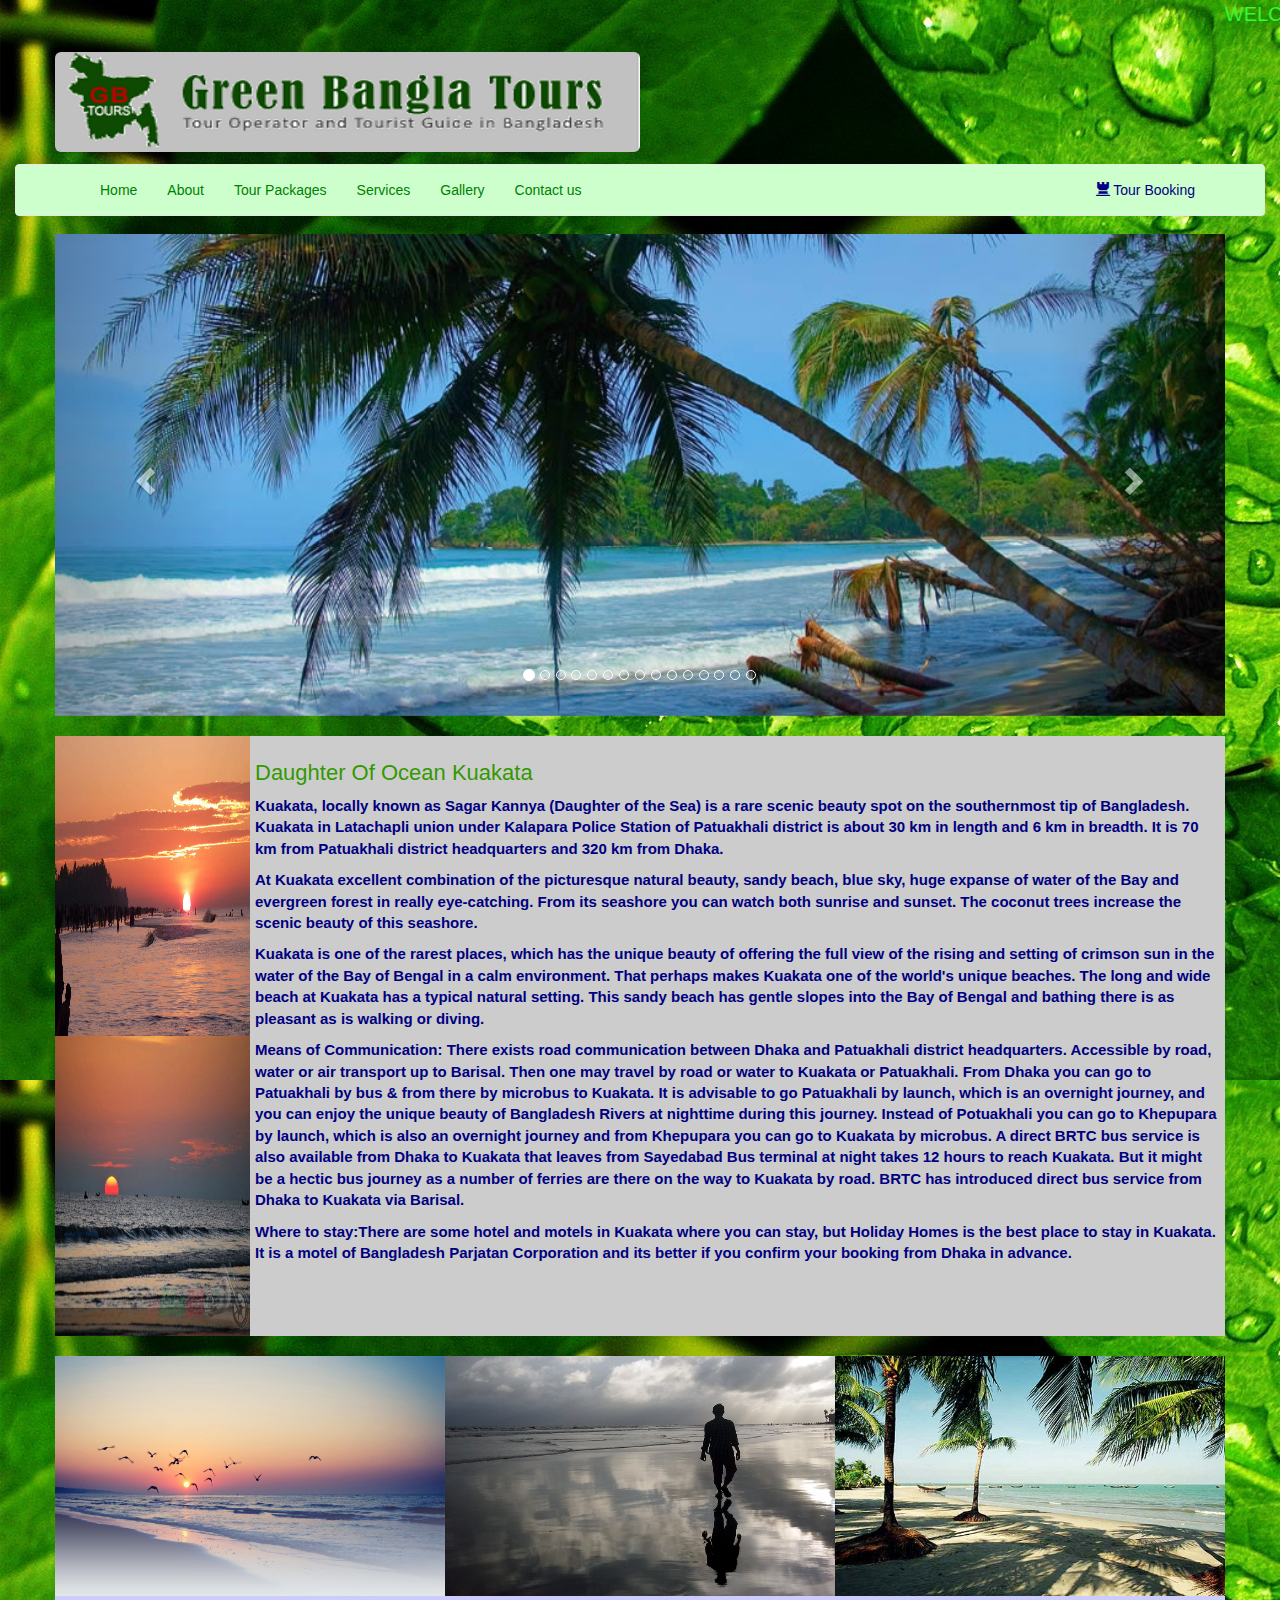
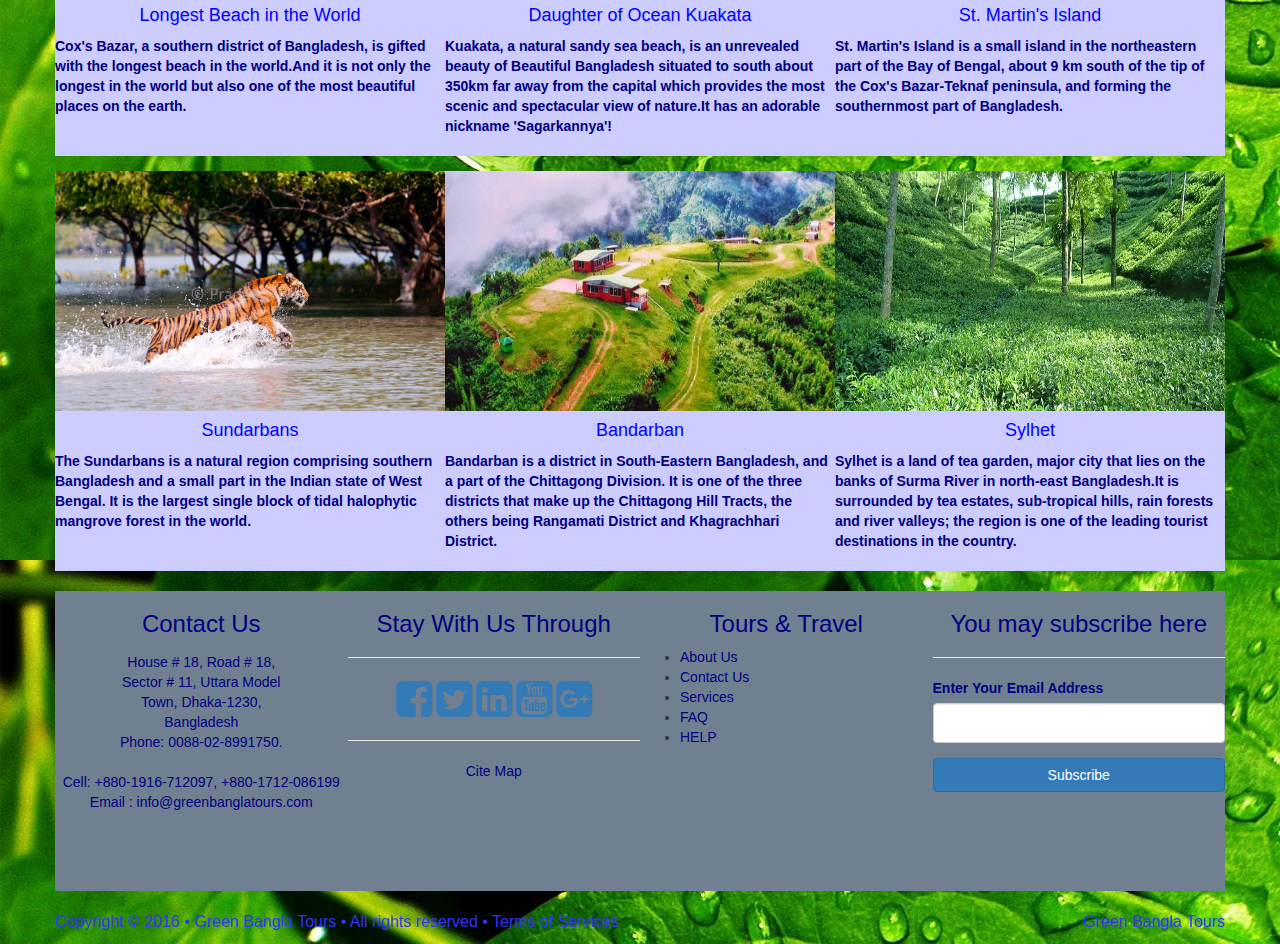
<file: kuakata.html>
<!DOCTYPE html>

<html>
    <head>
        <title>Kuakata</title>
        <meta charset="UTF-8">
        <meta name="viewport" content="width=device-width, initial-scale=1.0">
        <link rel="stylesheet" href="css/font-awesome.min.css">
        <link rel="stylesheet" href="css/bootstrap.min.css">
        <link rel="stylesheet" href="css/style.css">
    </head>
    <body>
        <div class="container-fluid">

            <div class="row">
                <div class="col-lg-12 menu" style="color: #33ff33;font-size:20px;height:40px">
                    <marquee>WELCOME TO GREEN BANGLA TOURS & Travels!!YOU CAN BOOK ANY PACKAGE OR TICKET WITH 0% INTEREST 12 MONTH INSTALLMENT FACILITIES, ONLY FOR CREDIT CARD HOLDER. IF YOU LIKE OUR FACEBOOK PAGE THEN 10% DISCOUNT FOR SERVICE CHARGE. 

                    </marquee>
                </div>
            </div>
        </div>

        <div class="container">
            <div class="row header_height_side">
                <div class="col-lg-6 col-md-6 col-sm-4 col-xs-4 header_height">
                    <img src="images/logo_1.png " alt="logo image" class="logo_image img-rounded">
                </div>
                <div class="col-lg-6 col-md-6 col-sm-8 col-xs-8 header_height"></div>
            </div>

        </div>


        <div class="container" style="height: 50px;width: 100%;margin-bottom: 20px;">
            <nav class="navbar navbar-default" style="background: #ccffcc;">
                <div class="container" >
                    <!--<div class="row">-->
                    <!--<div class="col-lg-12 col-md-12 col-sm-8 col-xs-4">-->
                    <div class="navbar-header">
                        <button type="button" class="navbar-toggle" data-toggle="collapse" data-target="#my_menu">
                            <span class="icon-bar"></span>
                            <span class="icon-bar"></span>
                            <span class="icon-bar"></span>


                        </button>

                    </div>     
                    <div id="my_menu" class="collapse navbar-collapse">

                        <ul class="nav navbar-nav">
                            <li><a href="index.html" style="color: green;">Home</a></li>
                            <li><a href="about.html" style="color: green;">About</a></li>
                            <li><a href="tour packages.html" style="color: green;">Tour Packages</a></li>
                            <li><a href="services.html" style="color: green;">Services</a></li>
                            <li><a href="gallery.html" style="color: green;">Gallery</a></li>
                            <li><a href="contact us.html" style="color: green;">Contact us</a></li>

                        </ul>






                        <ul class="nav navbar-nav navbar-right">

                            <li><a href="#signup_modal" data-toggle="modal" style="color: navy;"><span class="glyphicon glyphicon-tower"></span> Tour Booking</a></li>

                        </ul>

                    </div>
                </div>



            </nav>           

        </div>







        <div class="container">
            <div class="row">
                <div class="col-lg-12">
                    <div class="carousel slide" data-ride="carousel" id="my_carousel" data-interval="2200">
                        <ol class="carousel-indicators">
                            <li data-target="#my_carousel" data-slide-to="0" class="active"></li>
                            <li data-target="#my_carousel" data-slide-to="1" ></li>
                            <li data-target="#my_carousel" data-slide-to="2" ></li>
                            <li data-target="#my_carousel" data-slide-to="3" ></li>
                            <li data-target="#my_carousel" data-slide-to="4" ></li>
                            <li data-target="#my_carousel" data-slide-to="5" ></li>
                            <li data-target="#my_carousel" data-slide-to="6" ></li>
                            <li data-target="#my_carousel" data-slide-to="7" ></li>
                            <li data-target="#my_carousel" data-slide-to="8" ></li>
                            <li data-target="#my_carousel" data-slide-to="9" ></li>
                            <li data-target="#my_carousel" data-slide-to="10" ></li>
                            <li data-target="#my_carousel" data-slide-to="11" ></li>
                            <li data-target="#my_carousel" data-slide-to="12" ></li>
                            <li data-target="#my_carousel" data-slide-to="13" ></li>
                            <li data-target="#my_carousel" data-slide-to="14" ></li>

                        </ol>
                        <div class="carousel-inner">
                            <div class="item active">
                                <img src="images/1.jpg" alt="" style="height: 100%; width: 100%;">
                            </div>
                            <div class="item">
                                <img src="images/13.jpg" alt="" style="height: 100%; width: 100%;">
                            </div>
                            <div class="item">
                                <img src="images/6.jpg" alt="" style="height: 100%; width: 100%;">
                            </div>
                            <div class="item">
                                <img src="images/auto.jpg " alt="" style="height: 100%; width: 100%;">
                            </div>
                            <div class="item">
                                <img src="images/me.jpg " alt="" style="height: 100%; width: 100%;">
                            </div>
                            <div class="item">
                                <img src="images/Img00030A.jpg " alt="" style="height: 100%; width: 100%;">
                            </div>
                            <div class="item">
                                <img src="images/DSC_6111.JPG " alt="" style="height: 100%; width: 100%;">
                            </div>
                            <div class="item">
                                <img src="images/11.jpg " alt="" style="height: 100%; width: 100%;">
                            </div>
                            <div class="item">
                                <img src="images/7.jpg " alt="" style="height: 100%; width: 100%;">
                            </div>
                            <div class="item">
                                <img src="images/DSC_511101.jpg " alt="" style="height: 100%; width: 100%;">
                            </div>
                            <div class="item">
                                <img src="images/DSC_6601.JPG " alt="" style="height: 100%; width: 100%;">
                            </div>
                            <div class="item">
                                <img src="images/saint.jpg" alt="" style="height: 100%; width: 100%;">
                            </div>
                            <div class="item">
                                <img src="images/DSC_511142.jpg " alt="" style="height: 100%; width: 100%;">
                            </div>
                            <div class="item">
                                <img src="images/DSC_6415.JPG " alt="" style="height: 100%; width: 100%;">
                            </div>
                            <div class="item">
                                <img src="images/15.jpg " alt="" style="height: 100%; width: 100%;">
                            </div>


                        </div>
                        <a href="#my_carousel" class="left carousel-control" role="button" data-slide="prev">
                            <span class="glyphicon glyphicon-chevron-left"></span>
                        </a>
                        <a href="#my_carousel" class="right carousel-control" role="button" data-slide="next">
                            <span class="glyphicon glyphicon-chevron-right"></span>
                        </a>

                    </div>
                </div>
            </div>
        </div>








        <div class="container">
            <div class="row row_position content_height_side">
                <div class="col-lg-2 col-md-2 col-sm-3 col-xs-6  content_height ">

                    <div class="col-up" style="height: 300px; ">
                        
                        <img src="images/kua 1.jpg" class="up_image img-responsive">

                    </div>
                    <div class="col-low" style="height: 300px;">
                        <img src="images/kua 2.jpg" class="up_image img-responsive">
                    </div>

                </div>
                <div class="col-lg-10 col-md-10 col-sm-6 col-xs-12 content_height" style="padding:5px; background: #cccccc;">

                    <h2>Daughter Of Ocean Kuakata</h2>
                    <P>Kuakata, locally known as Sagar Kannya (Daughter of the Sea) is a rare scenic beauty spot on the southernmost tip of Bangladesh. Kuakata in Latachapli union under Kalapara Police Station of Patuakhali district is about 30 km in length and 6 km in breadth. It is 70 km from Patuakhali district headquarters and 320 km from Dhaka.</P>

                    <P>At Kuakata excellent combination of the picturesque natural beauty, sandy beach, blue sky, huge expanse of water of the Bay and evergreen forest in really eye-catching. From its seashore you can watch both sunrise and sunset. The coconut trees increase the scenic beauty of this seashore.</P>
                    <p>Kuakata is one of the rarest places, which has the unique beauty of offering the full view of the rising and setting of crimson sun in the water of the Bay of Bengal in a calm environment. That perhaps makes Kuakata one of the world's unique beaches. The long and wide beach at Kuakata has a typical natural setting. This sandy beach has gentle slopes into the Bay of Bengal and bathing there is as pleasant as is walking or diving.</p>
                    <p><b>Means of Communication:</b> There exists road communication between Dhaka and Patuakhali district headquarters. Accessible by road, water or air transport up to Barisal. Then one may travel by road or water to Kuakata or Patuakhali. From Dhaka you can go to Patuakhali by bus & from there by microbus to Kuakata. It is advisable to go Patuakhali by launch, which is an overnight journey, and you can enjoy the unique beauty of Bangladesh Rivers at nighttime during this journey. Instead of Potuakhali you can go to Khepupara by launch, which is also an overnight journey and from Khepupara you can go to Kuakata by microbus. A direct BRTC bus service is also available from Dhaka to Kuakata that leaves from Sayedabad Bus terminal at night takes 12 hours to reach Kuakata. But it might be a hectic bus journey as a number of ferries are there on the way to Kuakata by road. BRTC has introduced direct bus service from Dhaka to Kuakata via Barisal. 
                    </p>   
                    <p> Where to stay:There are some hotel and motels in Kuakata where you can stay, but Holiday Homes is the best place to stay in Kuakata. It is a motel of Bangladesh Parjatan Corporation and its better if you confirm your booking from Dhaka in advance.</p>

                </div>

            </div>
        </div>
        <div class="container">
            <div class="row">
                <div class="col-lg-4 col-md-4 col-sm-4 col-xs-4 big_footer_height">
                    <a href="coxbazar.html">  <img src="images/cox.jpg" alt="" class="footer_image"> <h4>Longest Beach in the World</h4></a> <P>Cox's Bazar, a southern district of Bangladesh, is gifted with the longest beach in the world.And it is not only the longest in the world but also one of the most beautiful places on the earth.</P> 
                </div>
                <div class="col-lg-4 col-md-4 col-sm-4 col-xs-4 big_footer_height">
                    <a href="kuakata.html">  <img src="images/auto.jpg" alt="" class="footer_image"> <h4>Daughter of Ocean Kuakata</h4></a><p>Kuakata, a natural sandy sea beach, is an unrevealed beauty of Beautiful Bangladesh situated to south about 350km far away from the capital which provides the most scenic and spectacular view of nature.It has an adorable nickname 'Sagarkannya'!</p>

                </div>
                <div class="col-lg-4 col-md-4 col-sm-4 col-xs-4 big_footer_height">
                    <a href="st.html">  <img src="images/saint 2.jpg " alt="" class="footer_image"> <h4>St. Martin's Island </h4></a> <P>St. Martin's Island is a small island in the northeastern part of the Bay of Bengal, about 9 km south of the tip of the Cox's Bazar-Teknaf peninsula, and forming the southernmost part of Bangladesh.</p>




                </div>
            </div>
        </div> 
        <div class="container">
            <div class="row" style="margin-top: 15px;">
                <div class="col-lg-4 col-md-4 col-sm-4 col-xs-4 big_footer_height">
                    <a href="sundarban.html ">  <img src="images/SundarbanTiger_P-Vyas-imp.jpg" alt="" class="footer_image"> <h4>Sundarbans</h4></a> <P>The Sundarbans is a natural region comprising southern Bangladesh and a small part in the Indian state of West Bengal. It is the largest single block of tidal halophytic mangrove forest in the world.</P> 
                </div>
                <div class="col-lg-4 col-md-4 col-sm-4 col-xs-4 big_footer_height">
                    <a href="bandarban.html">  <img src="images/8.jpg" alt="" class="footer_image"> <h4>Bandarban</h4></a><p>Bandarban is a district in South-Eastern Bangladesh, and a part of the Chittagong Division. It is one of the three districts that make up the Chittagong Hill Tracts, the others being Rangamati District and Khagrachhari District.</p>

                </div>
                <div class="col-lg-4 col-md-4 col-sm-4 col-xs-4 big_footer_height">
                    <a href="sylhet.html">  <img src="images/11.jpg " alt="" class="footer_image"> <h4>Sylhet</h4></a> <P>Sylhet is a land of tea garden, major city that lies on the banks of Surma River in north-east Bangladesh.It is surrounded by tea estates, sub-tropical hills, rain forests and river valleys; the region is one of the leading tourist destinations in the country.</p>



                </div>
            </div>
        </div> 



        <div class="container">
            <div class="row">
                <div class="col-lg-12 footer_height" style="background-color: slategrey;margin-top:20px; ">

                    <div class="col-lg-3 col-md-3 col-sm-6">
                        <h3 class="text-center" style="color: navy;">Contact Us</h3>
                        <!--                    <hr/>-->
                        <address style="padding: 5px;text-align: center;color: navy">
                            <span>House # 18, Road # 18,</span><br/>
                            <span>Sector # 11, Uttara Model</span><br/>
                            <span>Town, Dhaka-1230,</span><br/>
                            <span>Bangladesh</span><br/>
                            <span>Phone: 0088-02-8991750.</span><br/><br/>
                            <span>Cell: +880-1916-712097, +880-1712-086199</span><br/>
                            <span>Email : info@greenbanglatours.com</span><br/>
                        </address>
                    </div>


                    <div class="col-lg-3 col-md-3 col-sm-6 text-center">
                        <h3 class="text-center" style="color: navy;">Stay With Us Through</h3>
                       <hr/>
                        <a href="https://www.facebook.com/"><i class="fa fa-3x fa-facebook-square"></i></a>        
                        <a href="https://twitter.com/twitter?ref_src=twsrc%5Egoogle%7Ctwcamp%5Eserp%7Ctwgr%5Eauthor"><i class="fa fa-3x fa-twitter-square"></i></a>        
                        <a href="https://twitter.com/twitter?ref_src=twsrc%5Egoogle%7Ctwcamp%5Eserp%7Ctwgr%5Eauthor"><i class="fa fa-3x fa-linkedin-square"></i></a>        
                        <a href="https://www.youtube.com/watch?v=6aTeo-QziR0"><i class="fa fa-3x fa-youtube-square"></i></a>        
                        <a href="https://plus.google.com/collections/featured"><i class="fa fa-3x fa-google-plus-square"></i></a>        
                        <hr/>
                        <a href="" style="color: navy;">Cite Map</a>
                    </div>
                    <div class="col-lg-3 col-md-3 col-sm-6">
                        <h3 class="text-center" style="color: navy;">Tours & Travel</h3>
                        <!--                            <hr/>-->
                        <ul class="my_ul">
                            <li><a href="about.html" style="color: navy">About Us</a></li>
                            <li><a href="contact us.html" style="color: navy">Contact Us</a></li>
                            <li><a href="services.html" style="color: navy">Services</a></li>
                            <li><a href="" style="color: navy">FAQ</a></li>
                            <li><a href="" style="color: navy">HELP</a></li>
                        </ul>
                    </div>
                    <div class="col-lg-3 col-md-3 col-sm-6">
                        <h3 class="text-center" style="color: navy;">You may subscribe here</h3>
                        <hr/>
                        <form action="" method="post">
                            <div class="form-group">
                                <label class="text-center" style="color: navy;">Enter Your Email Address</label>
                                <input type="email" name="email_address" class="form-control" style="height: 40px;">
                            </div>
                            <div class="form-group">
                                <input type="submit" name="btn" class="btn btn-primary btn-block" value="Subscribe">
                            </div>
                        </form>
                    </div> 


                </div>
            </div>
        </div>

        <div style="background-color:">
            <div class="container">
                <div class="row">
                    <div class="col-lg-12">
                        <br/>
                        <a href="#" class="pull-right" style="color: #3333ff;font-size: 16px">Green Bangla Tours</a>
                        <p style="color:#3333ff ;font-size: 16px">

                            Copyright © 2016 • Green Bangla Tours • All rights reserved • Terms of Services
                        </p>
                    </div>
                </div>
            </div>
        </div>



        <!-- sign up modal start here-->
        <div class="modal fade" id="signup_modal">
            <div class="modal-dialog">
                <div class="modal-content">
                    <div class="modal-header">
                        <h3 class="text-center text-success">Tour Booking & Send us your Query</h3>
                    </div>
                    <div class="modal-body" style="padding-bottom: 0px;">
                        <div class="panel panel-default">
                            <div class="panel-body" style="padding-bottom: 0px;">
                                <form action="" method="post" class="form-horizontal">
                                    <div class="form-group">
                                        <label class="control-label col-lg-3">First Name</label>
                                        <div class="col-lg-9">
                                            <input type="text" name="first_name" class="form-control" required>
                                        </div>
                                    </div>
                                    <div class="form-group">
                                        <label class="control-label col-lg-3">Last Name</label>
                                        <div class="col-lg-9">
                                            <input type="text" name="last_name" class="form-control" required>
                                        </div>
                                    </div>
                                    <div class="form-group">
                                        <label class="control-label col-lg-3">Email Address</label>
                                        <div class="col-lg-9">
                                            <input type="email" name="email_address" class="form-control" required>
                                        </div>
                                    </div>
                                    <div class="form-group">
                                        <label class="control-label col-lg-3">Mobile</label>
                                        <div class="col-lg-9">
                                            <input type="text" name="password" class="form-control" required>
                                        </div>
                                    </div>
                                    <div class="form-group">
                                        <label class="control-label col-lg-3">Travel Related Comments</label>
                                        <div class="col-lg-9">
                                            <textarea class="form-control" name="address"></textarea>
                                        </div>
                                    </div>
                                    <div class="form-group">
                                        <div class="col-lg-offset-3 col-lg-9 checkbox">
                                            <label><input type="checkbox" name="agree" value="1"> I agree with all terms and condition</label>
                                        </div>
                                    </div>
                                    <div class="form-group">
                                        <div class="col-lg-12 checkbox">
                                            <input type="submit" name="btn" value="SUBMIT" class="btn btn-primary btn-block">
                                        </div>
                                    </div>
                                </form>
                            </div>
                        </div>
                    </div>
                    <div class="modal-footer">
                        <button type="button" class="btn btn-primary" data-dismiss="modal">Close</button>
                    </div>
                </div>
            </div>
        </div>
        <!-- sign up modal end here-->      


        <script src="js/ajax_google_jquery.js"></script>
        <script src="js/bootstrap.min.js"></script>

    </body>
</html>
</file>
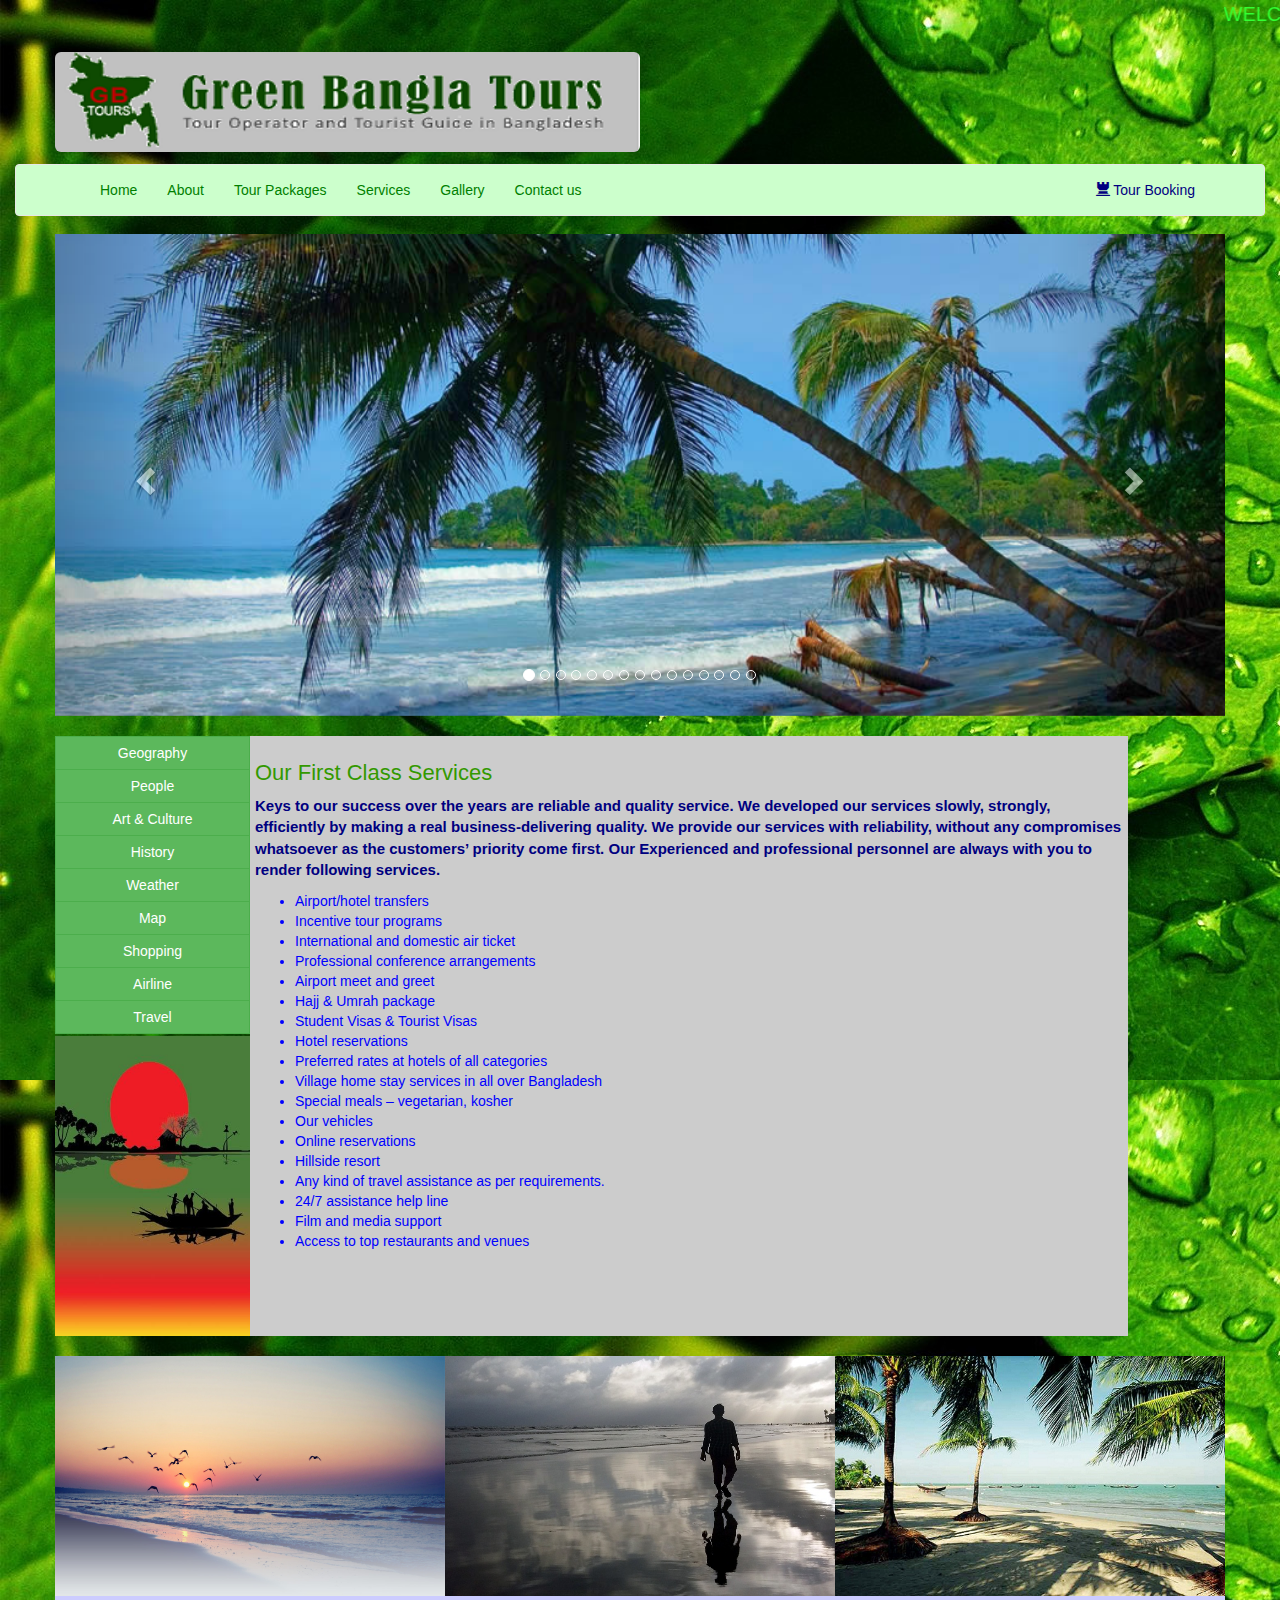
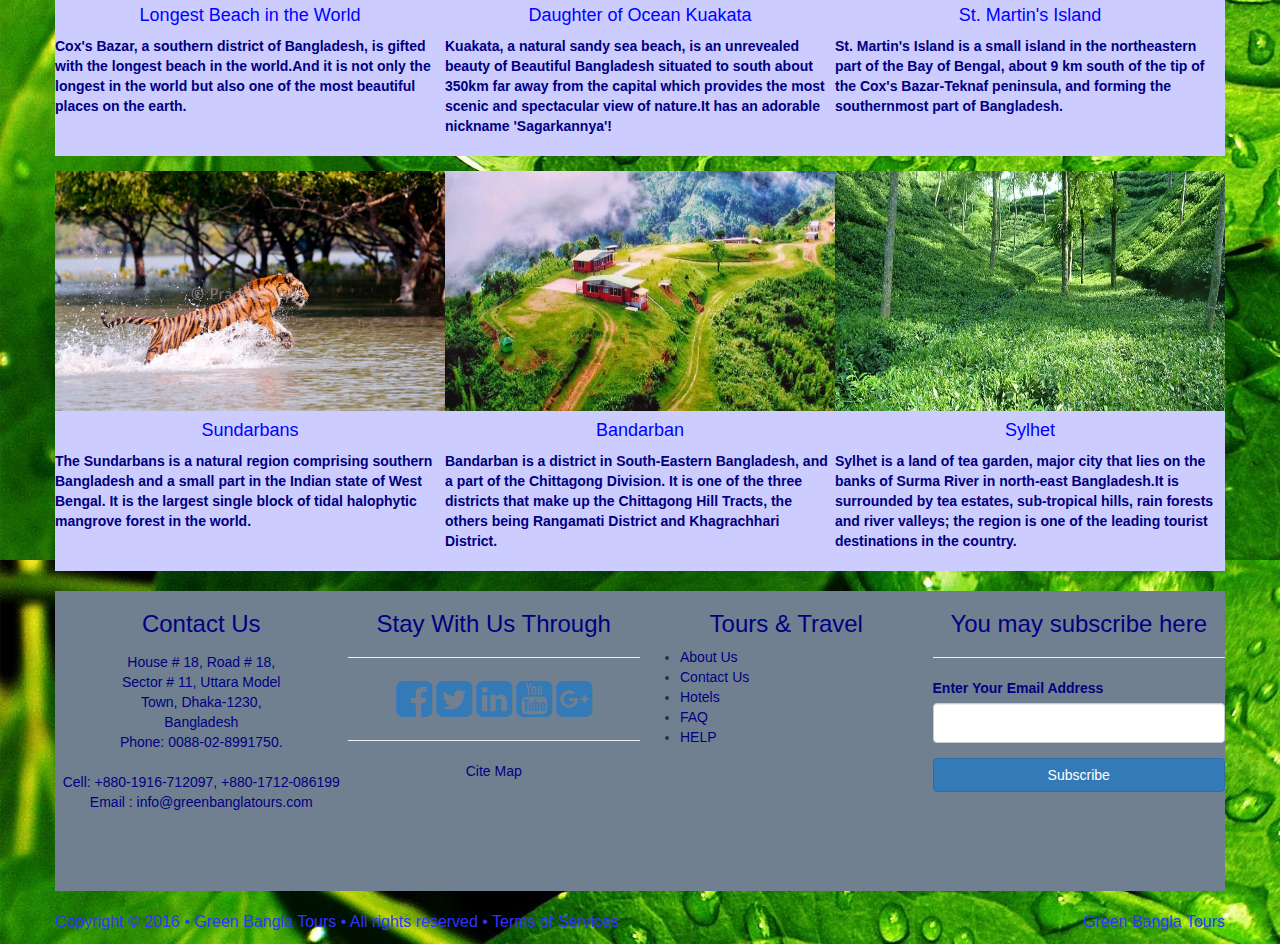
<file: services.html>
<!DOCTYPE html>

<html>
    <head>
        <title>Services</title>
        <meta charset="UTF-8">
        <meta name="viewport" content="width=device-width, initial-scale=1.0">
        <link rel="stylesheet" href="css/font-awesome.min.css">
        <link rel="stylesheet" href="css/bootstrap.min.css">
        <link rel="stylesheet" href="css/style.css">
    </head>
    <body>
        <div class="container-fluid">

            <div class="row">
                <div class="col-lg-12 menu" style="color: #33ff33;font-size:20px;height:40px">
                    <marquee>WELCOME TO GREEN BANGLA TOURS & Travels!!YOU CAN BOOK ANY PACKAGE OR TICKET WITH 0% INTEREST 12 MONTH INSTALLMENT FACILITIES, ONLY FOR CREDIT CARD HOLDER. IF YOU LIKE OUR FACEBOOK PAGE THEN 10% DISCOUNT FOR SERVICE CHARGE. 
                    
                    </marquee>
                </div>
            </div>
        </div>

        <div class="container">
            <div class="row header_height_side">
                <div class="col-lg-6 col-md-6 col-sm-4 col-xs-4 header_height">
                    <img src="images/logo_1.png " alt="logo image" class="logo_image img-rounded">
                </div>
                <div class="col-lg-6 col-md-6 col-sm-8 col-xs-8 header_height"></div>
            </div>

        </div>


        <div class="container" style="height: 50px;width: 100%;margin-bottom: 20px;">
            <nav class="navbar navbar-default" style="background: #ccffcc;">
                <div class="container" >
                    <!--<div class="row">-->
                    <!--<div class="col-lg-12 col-md-12 col-sm-8 col-xs-4">-->
                    <div class="navbar-header">
                        <button type="button" class="navbar-toggle" data-toggle="collapse" data-target="#my_menu">
                            <span class="icon-bar"></span>
                            <span class="icon-bar"></span>
                            <span class="icon-bar"></span>


                        </button>

                    </div>     
                    <div id="my_menu" class="collapse navbar-collapse">

                        <ul class="nav navbar-nav">
                            <li><a href="index.html" style="color: green;">Home</a></li>
                            <li><a href="about.html" style="color: green;">About</a></li>
                            <li><a href="tour packages.html" style="color: green;">Tour Packages</a></li>
                            <li><a href="services.html" style="color: green;">Services</a></li>
                            <li><a href="gallery.html" style="color: green;">Gallery</a></li>
                            <li><a href="contact us.html" style="color: green;">Contact us</a></li>

                        </ul>






                        <ul class="nav navbar-nav navbar-right">
                            
                            <li><a href="#signup_modal" data-toggle="modal" style="color: navy;"><span class="glyphicon glyphicon-tower"></span> Tour Booking</a></li>

                        </ul>

                    </div>
                </div>



            </nav>           

        </div>







        <div class="container">
            <div class="row">
                <div class="col-lg-12">
                    <div class="carousel slide" data-ride="carousel" id="my_carousel" data-interval="2200">
                        <ol class="carousel-indicators">
                            <li data-target="#my_carousel" data-slide-to="0" class="active"></li>
                            <li data-target="#my_carousel" data-slide-to="1" ></li>
                            <li data-target="#my_carousel" data-slide-to="2" ></li>
                            <li data-target="#my_carousel" data-slide-to="3" ></li>
                            <li data-target="#my_carousel" data-slide-to="4" ></li>
                            <li data-target="#my_carousel" data-slide-to="5" ></li>
                            <li data-target="#my_carousel" data-slide-to="6" ></li>
                            <li data-target="#my_carousel" data-slide-to="7" ></li>
                            <li data-target="#my_carousel" data-slide-to="8" ></li>
                            <li data-target="#my_carousel" data-slide-to="9" ></li>
                            <li data-target="#my_carousel" data-slide-to="10" ></li>
                            <li data-target="#my_carousel" data-slide-to="11" ></li>
                            <li data-target="#my_carousel" data-slide-to="12" ></li>
                            <li data-target="#my_carousel" data-slide-to="13" ></li>
                            <li data-target="#my_carousel" data-slide-to="14" ></li>

                        </ol>
                        <div class="carousel-inner">
                            <div class="item active">
                                <img src="images/1.jpg" alt="" style="height: 100%; width: 100%;">
                            </div>
                            <div class="item">
                                <img src="images/13.jpg" alt="" style="height: 100%; width: 100%;">
                            </div>
                            <div class="item">
                                <img src="images/6.jpg" alt="" style="height: 100%; width: 100%;">
                            </div>
                            <div class="item">
                                <img src="images/auto.jpg " alt="" style="height: 100%; width: 100%;">
                            </div>
                            <div class="item">
                                <img src="images/me.jpg " alt="" style="height: 100%; width: 100%;">
                            </div>
                            <div class="item">
                                <img src="images/Img00030A.jpg " alt="" style="height: 100%; width: 100%;">
                            </div>
                            <div class="item">
                                <img src="images/DSC_6111.JPG " alt="" style="height: 100%; width: 100%;">
                            </div>
                            <div class="item">
                                <img src="images/11.jpg " alt="" style="height: 100%; width: 100%;">
                            </div>
                            <div class="item">
                                <img src="images/7.jpg " alt="" style="height: 100%; width: 100%;">
                            </div>
                            <div class="item">
                                <img src="images/DSC_511101.jpg " alt="" style="height: 100%; width: 100%;">
                            </div>
                            <div class="item">
                                <img src="images/DSC_6601.JPG " alt="" style="height: 100%; width: 100%;">
                            </div>
                            <div class="item">
                                <img src="images/saint.jpg" alt="" style="height: 100%; width: 100%;">
                            </div>
                            <div class="item">
                                <img src="images/DSC_511142.jpg " alt="" style="height: 100%; width: 100%;">
                            </div>
                            <div class="item">
                                <img src="images/DSC_6415.JPG " alt="" style="height: 100%; width: 100%;">
                            </div>
                            <div class="item">
                                <img src="images/15.jpg " alt="" style="height: 100%; width: 100%;">
                            </div>


                        </div>
                        <a href="#my_carousel" class="left carousel-control" role="button" data-slide="prev">
                            <span class="glyphicon glyphicon-chevron-left"></span>
                        </a>
                        <a href="#my_carousel" class="right carousel-control" role="button" data-slide="next">
                            <span class="glyphicon glyphicon-chevron-right"></span>
                        </a>

                    </div>
                </div>
            </div>
        </div>



       




        <div class="container">
            <div class="row row_position content_height_side">
                <div class="col-lg-2 col-md-2 col-sm-3 col-xs-6  content_height ">

                    <div class="col-up" style="height: 300px; ">
                        <div class="btn-group btn-block btn-group-vertical">
                            <a href="#" class="btn btn-success" style="border-radius: 0px;">Geography</a>
                            <a href="#" class="btn btn-success">People</a>
                            <a href="#" class="btn btn-success">Art & Culture</a>
                            <a href="#" class="btn btn-success">History</a>
                            <a href="#" class="btn btn-success">Weather</a>
                            <a href="#" class="btn btn-success">Map</a>
                            <a href="#" class="btn btn-success">Shopping</a>
                            <a href="#" class="btn btn-success">Airline</a>
                            <a href="#" class="btn btn-success" style="border-radius: 0px;">Travel</a>
                        </div>

                    </div>
                    <div class="col-low" style="height: 300px;">
                        <img src="images/1a.jpg" class="up_image img-responsive">
                    </div>

                </div>
                <div class="col-lg-9 col-md-9 col-sm-6 col-xs-12 content_height" style="padding:5px; background: #cccccc;">

                    <h2>Our First Class Services</h2>
                    <P>Keys to our success over the years are reliable and quality service. We developed our services slowly, strongly, efficiently by making a real business-delivering quality. We provide our services with reliability, without any compromises whatsoever as the customers’ priority come first. Our Experienced and professional personnel are always with you to render following services.
                       </P>
                       <ul style="color: blue">
                           <li>Airport/hotel transfers</li>
                           <li>Incentive tour programs</li> 
                           <li>International and domestic air ticket</li> 
                           <li>Professional conference arrangements</li> 
                           <li>Airport meet and greet</li> 
                           <li>Hajj & Umrah package</li> 
                           <li>Student Visas & Tourist Visas </li> 
                           <li>Hotel reservations</li> 
                           <li>Preferred rates at hotels of all categories</li> 
                           <li>Village home stay services in all over Bangladesh</li> 
                           <li>Special meals – vegetarian, kosher</li>
                           <li>Our vehicles</li>
                           <li>Online reservations</li>
                           <li>Hillside resort </li>
                           <li>Any kind of travel assistance as per requirements.</li>
                           <li>24/7 assistance help line</li>
                           <li>Film and media support</li>
                           <li>Access to top restaurants and venues</li>
                         
                       </ul>

                    
                </div>
                <div class="col-lg-1 col-md-1 col-sm-3 col-xs-6  content_height my_position">

                   

                </div>
            </div>
        </div>
        <div class="container">
            <div class="row">
                <div class="col-lg-4 col-md-4 col-sm-4 col-xs-4 big_footer_height">
                    <a href="coxbazar.html">  <img src="images/cox.jpg" alt="" class="footer_image"> <h4>Longest Beach in the World</h4></a> <P>Cox's Bazar, a southern district of Bangladesh, is gifted with the longest beach in the world.And it is not only the longest in the world but also one of the most beautiful places on the earth.</P> 
                </div>
                <div class="col-lg-4 col-md-4 col-sm-4 col-xs-4 big_footer_height">
                    <a href="kuakata.html">  <img src="images/auto.jpg" alt="" class="footer_image"> <h4>Daughter of Ocean Kuakata</h4></a><p>Kuakata, a natural sandy sea beach, is an unrevealed beauty of Beautiful Bangladesh situated to south about 350km far away from the capital which provides the most scenic and spectacular view of nature.It has an adorable nickname 'Sagarkannya'!</p>

                </div>
                <div class="col-lg-4 col-md-4 col-sm-4 col-xs-4 big_footer_height">
                    <a href="st.html">  <img src="images/saint 2.jpg " alt="" class="footer_image"> <h4>St. Martin's Island </h4></a> <P>St. Martin's Island is a small island in the northeastern part of the Bay of Bengal, about 9 km south of the tip of the Cox's Bazar-Teknaf peninsula, and forming the southernmost part of Bangladesh.</p>



                   
                </div>
            </div>
        </div> 
        <div class="container">
            <div class="row" style="margin-top: 15px;">
                <div class="col-lg-4 col-md-4 col-sm-4 col-xs-4 big_footer_height">
                    <a href="sundarban.html ">  <img src="images/SundarbanTiger_P-Vyas-imp.jpg" alt="" class="footer_image"> <h4>Sundarbans</h4></a> <P>The Sundarbans is a natural region comprising southern Bangladesh and a small part in the Indian state of West Bengal. It is the largest single block of tidal halophytic mangrove forest in the world.</P> 
                </div>
                <div class="col-lg-4 col-md-4 col-sm-4 col-xs-4 big_footer_height">
                    <a href="bandarban.html">  <img src="images/8.jpg" alt="" class="footer_image"> <h4>Bandarban</h4></a><p>Bandarban is a district in South-Eastern Bangladesh, and a part of the Chittagong Division. It is one of the three districts that make up the Chittagong Hill Tracts, the others being Rangamati District and Khagrachhari District.</p>

                </div>
                <div class="col-lg-4 col-md-4 col-sm-4 col-xs-4 big_footer_height">
                    <a href="sylhet.html">  <img src="images/11.jpg " alt="" class="footer_image"> <h4>Sylhet</h4></a> <P>Sylhet is a land of tea garden, major city that lies on the banks of Surma River in north-east Bangladesh.It is surrounded by tea estates, sub-tropical hills, rain forests and river valleys; the region is one of the leading tourist destinations in the country.</p>


                   
                </div>
            </div>
        </div> 



        <div class="container">
            <div class="row">
                <div class="col-lg-12 footer_height" style="background-color: slategrey;margin-top:20px; ">

                    <div class="col-lg-3 col-md-3 col-sm-6">
                        <h3 class="text-center" style="color: navy;">Contact Us</h3>
                        <!--                    <hr/>-->
                        <address style="padding: 5px;text-align: center;color: navy">
                            <span>House # 18, Road # 18,</span><br/>
                            <span>Sector # 11, Uttara Model</span><br/>
                            <span>Town, Dhaka-1230,</span><br/>
                            <span>Bangladesh</span><br/>
                            <span>Phone: 0088-02-8991750.</span><br/><br/>
                            <span>Cell: +880-1916-712097, +880-1712-086199</span><br/>
                            <span>Email : info@greenbanglatours.com</span><br/>
                        </address>
                    </div>


                    <div class="col-lg-3 col-md-3 col-sm-6 text-center">
                        <h3 class="text-center" style="color: navy;">Stay With Us Through</h3>
                        <hr/>
                        <a href="https://www.facebook.com/"><i class="fa fa-3x fa-facebook-square"></i></a>        
                        <a href="https://twitter.com/twitter?ref_src=twsrc%5Egoogle%7Ctwcamp%5Eserp%7Ctwgr%5Eauthor"><i class="fa fa-3x fa-twitter-square"></i></a>        
                        <a href="https://twitter.com/twitter?ref_src=twsrc%5Egoogle%7Ctwcamp%5Eserp%7Ctwgr%5Eauthor"><i class="fa fa-3x fa-linkedin-square"></i></a>        
                        <a href="https://www.youtube.com/watch?v=6aTeo-QziR0"><i class="fa fa-3x fa-youtube-square"></i></a>        
                        <a href="https://plus.google.com/collections/featured"><i class="fa fa-3x fa-google-plus-square"></i></a>        
                        <hr/>
                        <a href="" style="color: navy;">Cite Map</a>
                    </div>
                    <div class="col-lg-3 col-md-3 col-sm-6">
                        <h3 class="text-center" style="color: navy;">Tours & Travel</h3>
                        <!--                            <hr/>-->
                        <ul class="my_ul">
                            <li><a href="about.html" style="color: navy">About Us</a></li>
                            <li><a href="contact us.html" style="color: navy">Contact Us</a></li>
                            <li><a href="" style="color: navy">Hotels</a></li>
                            <li><a href="" style="color: navy">FAQ</a></li>
                            <li><a href="" style="color: navy">HELP</a></li>
                        </ul>
                    </div>
                    <div class="col-lg-3 col-md-3 col-sm-6">
                        <h3 class="text-center" style="color: navy;">You may subscribe here</h3>
                        <hr/>
                        <form action="" method="post">
                            <div class="form-group">
                                <label class="text-center" style="color: navy;">Enter Your Email Address</label>
                                <input type="email" name="email_address" class="form-control" style="height: 40px;">
                            </div>
                            <div class="form-group">
                                <input type="submit" name="btn" class="btn btn-primary btn-block" value="Subscribe">
                            </div>
                        </form>
                    </div> 


                </div>
            </div>
        </div>

        <div style="background-color:">
            <div class="container">
                <div class="row">
                    <div class="col-lg-12">
                        <br/>
                        <a href="#" class="pull-right" style="color: #3333ff;font-size: 16px">Green Bangla Tours</a>
                        <p style="color:#3333ff ;font-size: 16px">

                            Copyright © 2016 • Green Bangla Tours • All rights reserved • Terms of Services
                        </p>
                    </div>
                </div>
            </div>
        </div>



        <!-- sign up modal start here-->
        <div class="modal fade" id="signup_modal">
            <div class="modal-dialog">
                <div class="modal-content">
                    <div class="modal-header">
                        <h3 class="text-center text-success">Tour Booking & Send us your Query</h3>
                    </div>
                    <div class="modal-body" style="padding-bottom: 0px;">
                        <div class="panel panel-default">
                            <div class="panel-body" style="padding-bottom: 0px;">
                                <form action="" method="post" class="form-horizontal">
                                    <div class="form-group">
                                        <label class="control-label col-lg-3">First Name</label>
                                        <div class="col-lg-9">
                                            <input type="text" name="first_name" class="form-control" required>
                                        </div>
                                    </div>
                                    <div class="form-group">
                                        <label class="control-label col-lg-3">Last Name</label>
                                        <div class="col-lg-9">
                                            <input type="text" name="last_name" class="form-control" required>
                                        </div>
                                    </div>
                                    <div class="form-group">
                                        <label class="control-label col-lg-3">Email Address</label>
                                        <div class="col-lg-9">
                                            <input type="email" name="email_address" class="form-control" required>
                                        </div>
                                    </div>
                                    <div class="form-group">
                                        <label class="control-label col-lg-3">Mobile</label>
                                        <div class="col-lg-9">
                                            <input type="text" name="password" class="form-control" required>
                                        </div>
                                    </div>
                                    <div class="form-group">
                                        <label class="control-label col-lg-3">Travel Related Comments</label>
                                        <div class="col-lg-9">
                                            <textarea class="form-control" name="address"></textarea>
                                        </div>
                                    </div>
                                    <div class="form-group">
                                        <div class="col-lg-offset-3 col-lg-9 checkbox">
                                            <label><input type="checkbox" name="agree" value="1"> I agree with all terms and condition</label>
                                        </div>
                                    </div>
                                    <div class="form-group">
                                        <div class="col-lg-12 checkbox">
                                            <input type="submit" name="btn" value="SUBMIT" class="btn btn-primary btn-block">
                                        </div>
                                    </div>
                                </form>
                            </div>
                        </div>
                    </div>
                    <div class="modal-footer">
                        <button type="button" class="btn btn-primary" data-dismiss="modal">Close</button>
                    </div>
                </div>
            </div>
        </div>
        <!-- sign up modal end here-->      


        <script src="js/ajax_google_jquery.js"></script>
        <script src="js/bootstrap.min.js"></script>

    </body>
</html>
</file>
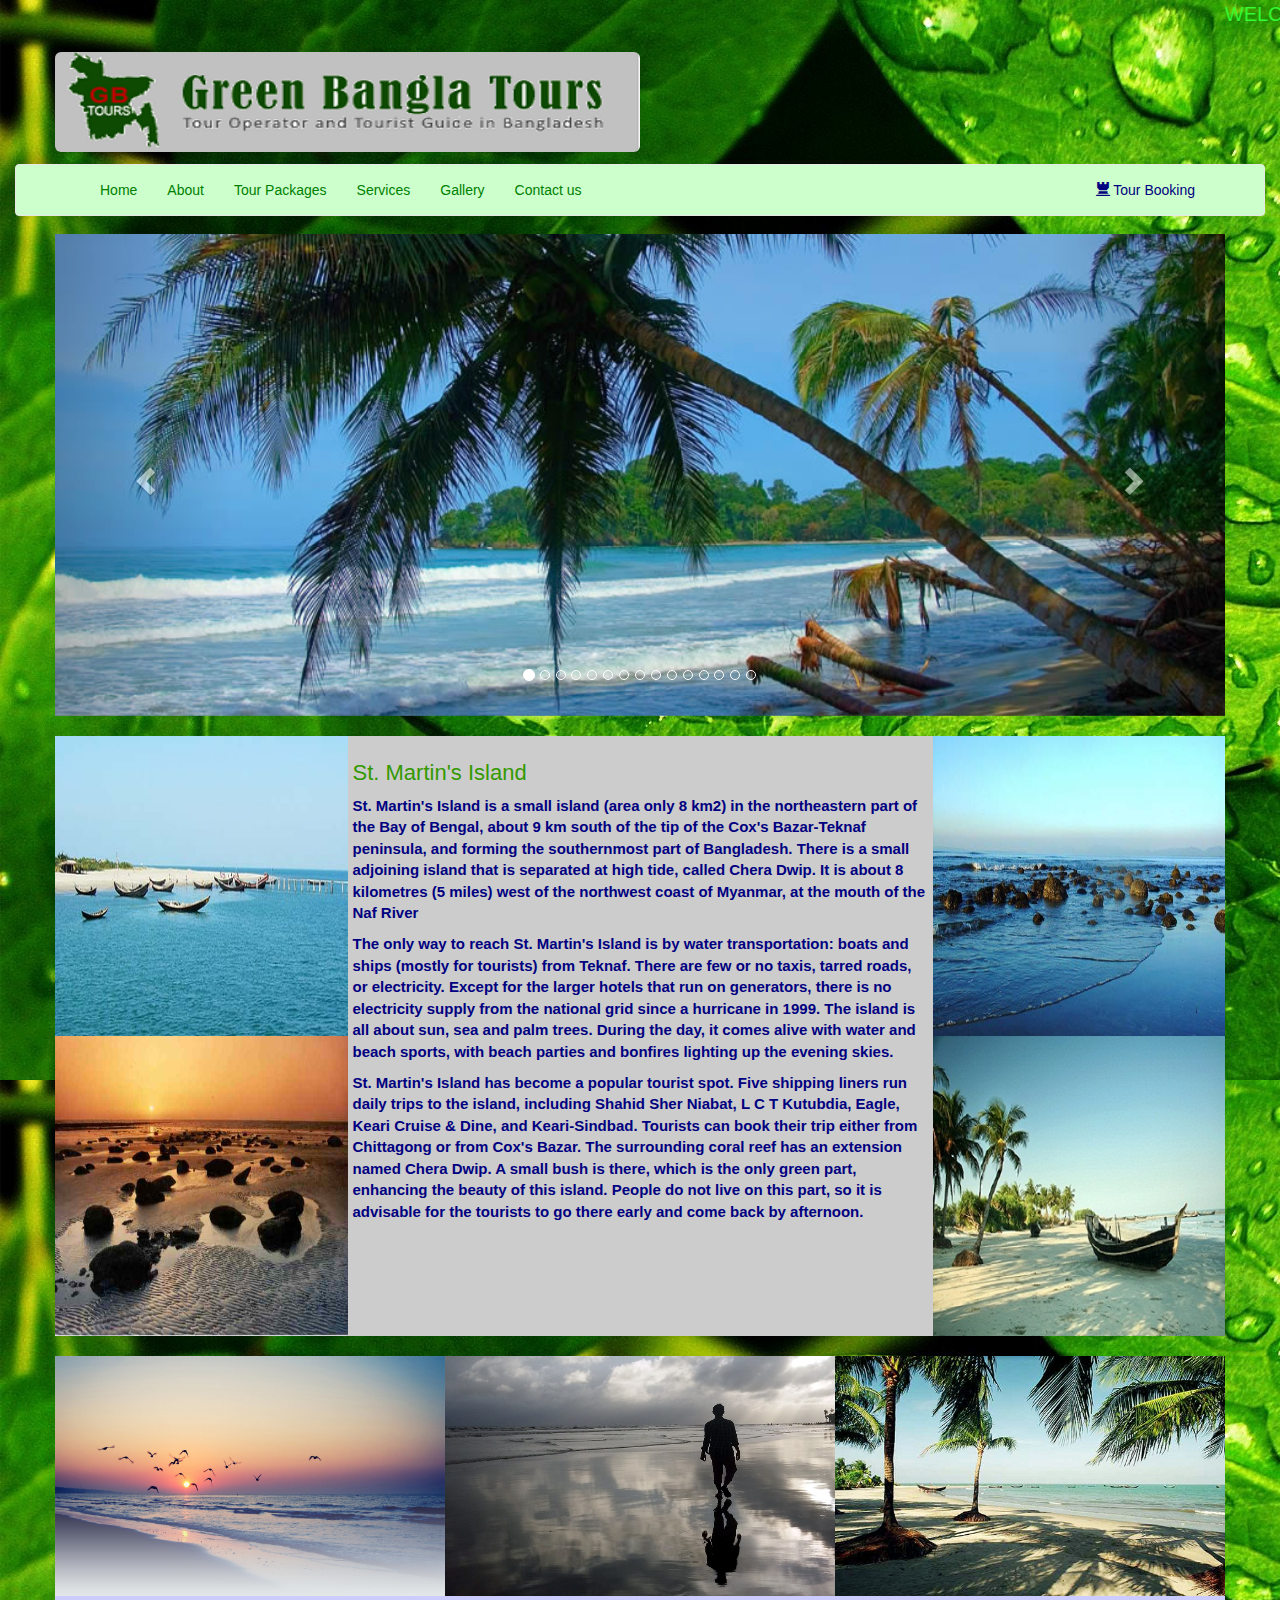
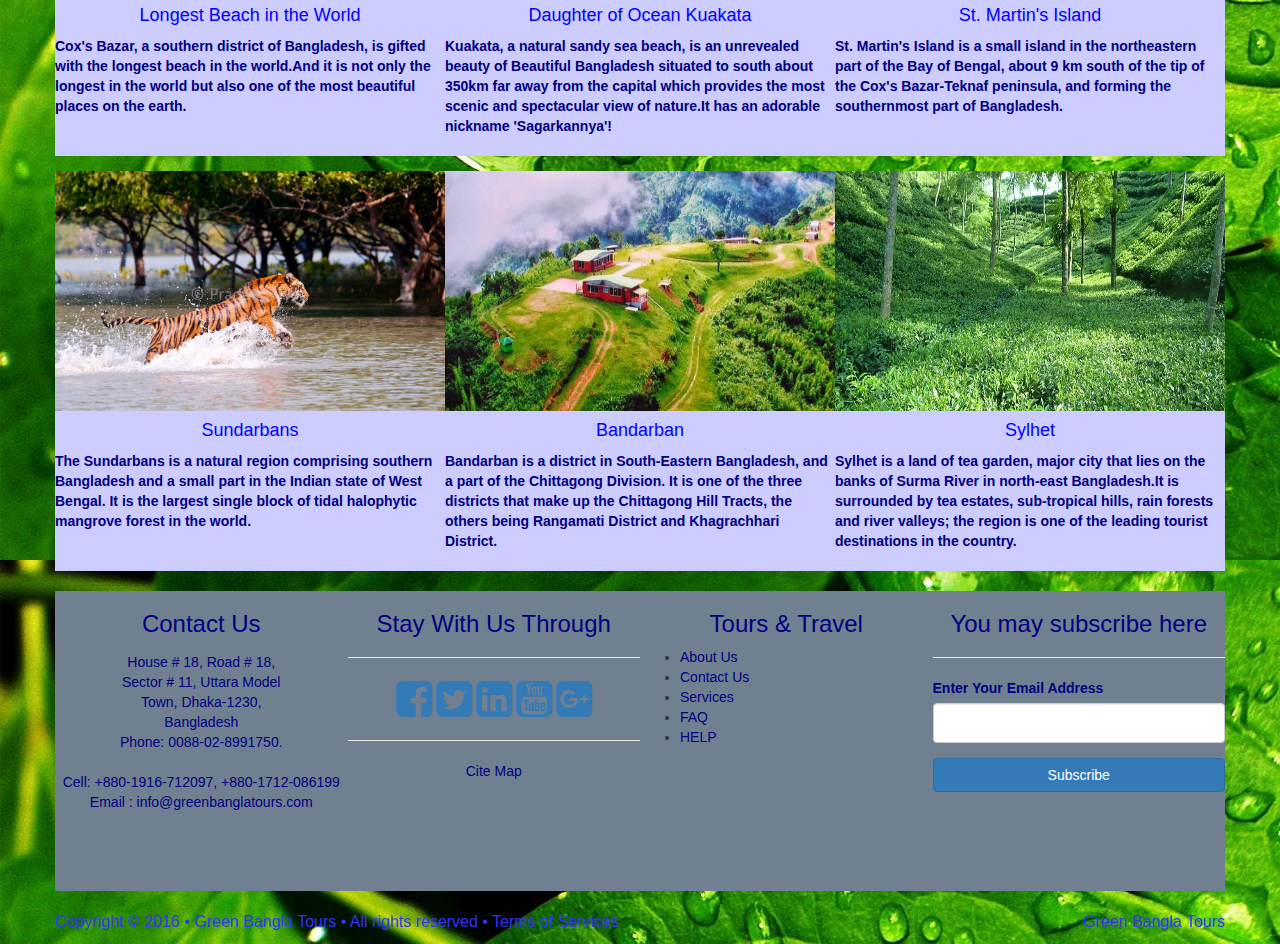
<file: st.html>
<!DOCTYPE html>

<html>
    <head>
        <title>Saint-Martin</title>
        <meta charset="UTF-8">
        <meta name="viewport" content="width=device-width, initial-scale=1.0">
        <link rel="stylesheet" href="css/font-awesome.min.css">
        <link rel="stylesheet" href="css/bootstrap.min.css">
        <link rel="stylesheet" href="css/style.css">
    </head>
    <body>
        <div class="container-fluid">

            <div class="row">
                <div class="col-lg-12 menu" style="color: #33ff33;font-size:20px;height:40px">
                    <marquee>WELCOME TO GREEN BANGLA TOURS & Travels!!YOU CAN BOOK ANY PACKAGE OR TICKET WITH 0% INTEREST 12 MONTH INSTALLMENT FACILITIES, ONLY FOR CREDIT CARD HOLDER. IF YOU LIKE OUR FACEBOOK PAGE THEN 10% DISCOUNT FOR SERVICE CHARGE. 
                    
                    </marquee>
                </div>
            </div>
        </div>

        <div class="container">
            <div class="row header_height_side">
                <div class="col-lg-6 col-md-6 col-sm-4 col-xs-4 header_height">
                    <img src="images/logo_1.png " alt="logo image" class="logo_image img-rounded">
                </div>
                <div class="col-lg-6 col-md-6 col-sm-8 col-xs-8 header_height"></div>
            </div>

        </div>


        <div class="container" style="height: 50px;width: 100%;margin-bottom: 20px;">
            <nav class="navbar navbar-default" style="background: #ccffcc;">
                <div class="container" >
                    <!--<div class="row">-->
                    <!--<div class="col-lg-12 col-md-12 col-sm-8 col-xs-4">-->
                    <div class="navbar-header">
                        <button type="button" class="navbar-toggle" data-toggle="collapse" data-target="#my_menu">
                            <span class="icon-bar"></span>
                            <span class="icon-bar"></span>
                            <span class="icon-bar"></span>


                        </button>

                    </div>     
                    <div id="my_menu" class="collapse navbar-collapse">

                        <ul class="nav navbar-nav">
                            <li><a href="index.html" style="color: green;">Home</a></li>
                            <li><a href="about.html" style="color: green;">About</a></li>
                            <li><a href="tour packages.html" style="color: green;">Tour Packages</a></li>
                            <li><a href="services.html" style="color: green;">Services</a></li>
                            <li><a href="gallery.html" style="color: green;">Gallery</a></li>
                            <li><a href="contact us.html" style="color: green;">Contact us</a></li>

                        </ul>






                        <ul class="nav navbar-nav navbar-right">
                            
                            <li><a href="#signup_modal" data-toggle="modal" style="color: navy;"><span class="glyphicon glyphicon-tower"></span> Tour Booking</a></li>

                        </ul>

                    </div>
                </div>



            </nav>           

        </div>







        <div class="container">
            <div class="row">
                <div class="col-lg-12">
                    <div class="carousel slide" data-ride="carousel" id="my_carousel" data-interval="2200">
                        <ol class="carousel-indicators">
                            <li data-target="#my_carousel" data-slide-to="0" class="active"></li>
                            <li data-target="#my_carousel" data-slide-to="1" ></li>
                            <li data-target="#my_carousel" data-slide-to="2" ></li>
                            <li data-target="#my_carousel" data-slide-to="3" ></li>
                            <li data-target="#my_carousel" data-slide-to="4" ></li>
                            <li data-target="#my_carousel" data-slide-to="5" ></li>
                            <li data-target="#my_carousel" data-slide-to="6" ></li>
                            <li data-target="#my_carousel" data-slide-to="7" ></li>
                            <li data-target="#my_carousel" data-slide-to="8" ></li>
                            <li data-target="#my_carousel" data-slide-to="9" ></li>
                            <li data-target="#my_carousel" data-slide-to="10" ></li>
                            <li data-target="#my_carousel" data-slide-to="11" ></li>
                            <li data-target="#my_carousel" data-slide-to="12" ></li>
                            <li data-target="#my_carousel" data-slide-to="13" ></li>
                            <li data-target="#my_carousel" data-slide-to="14" ></li>

                        </ol>
                        <div class="carousel-inner">
                            <div class="item active">
                                <img src="images/1.jpg" alt="" style="height: 100%; width: 100%;">
                            </div>
                            <div class="item">
                                <img src="images/13.jpg" alt="" style="height: 100%; width: 100%;">
                            </div>
                            <div class="item">
                                <img src="images/6.jpg" alt="" style="height: 100%; width: 100%;">
                            </div>
                            <div class="item">
                                <img src="images/auto.jpg " alt="" style="height: 100%; width: 100%;">
                            </div>
                            <div class="item">
                                <img src="images/me.jpg " alt="" style="height: 100%; width: 100%;">
                            </div>
                            <div class="item">
                                <img src="images/Img00030A.jpg " alt="" style="height: 100%; width: 100%;">
                            </div>
                            <div class="item">
                                <img src="images/DSC_6111.JPG " alt="" style="height: 100%; width: 100%;">
                            </div>
                            <div class="item">
                                <img src="images/11.jpg " alt="" style="height: 100%; width: 100%;">
                            </div>
                            <div class="item">
                                <img src="images/7.jpg " alt="" style="height: 100%; width: 100%;">
                            </div>
                            <div class="item">
                                <img src="images/DSC_511101.jpg " alt="" style="height: 100%; width: 100%;">
                            </div>
                            <div class="item">
                                <img src="images/DSC_6601.JPG " alt="" style="height: 100%; width: 100%;">
                            </div>
                            <div class="item">
                                <img src="images/saint.jpg" alt="" style="height: 100%; width: 100%;">
                            </div>
                            <div class="item">
                                <img src="images/DSC_511142.jpg " alt="" style="height: 100%; width: 100%;">
                            </div>
                            <div class="item">
                                <img src="images/DSC_6415.JPG " alt="" style="height: 100%; width: 100%;">
                            </div>
                            <div class="item">
                                <img src="images/15.jpg " alt="" style="height: 100%; width: 100%;">
                            </div>


                        </div>
                        <a href="#my_carousel" class="left carousel-control" role="button" data-slide="prev">
                            <span class="glyphicon glyphicon-chevron-left"></span>
                        </a>
                        <a href="#my_carousel" class="right carousel-control" role="button" data-slide="next">
                            <span class="glyphicon glyphicon-chevron-right"></span>
                        </a>

                    </div>
                </div>
            </div>
        </div>
  
          <div class="container">
            <div class="row row_position content_height_side">
                <div class="col-lg-3 col-md-3 col-sm-3 col-xs-6  content_height ">

                    <div class="col-up" style="height: 300px; ">
                        <img src="images/saint martin 2.jpg" class="up_image img-responsive">

                    </div>
                    <div class="col-low" style="height: 300px;">
                        <img src="images/saint_martin 3.jpg " class="up_image img-responsive">
                    </div>

                </div>
                <div class="col-lg-6 col-md-6 col-sm-6 col-xs-12 content_height" style="padding:5px; background: #cccccc;">

                    <h2>St. Martin's Island</h2>
                    <p>St. Martin's Island is a small island (area only 8 km2) in the northeastern part of the Bay of Bengal, about 9 km south of the tip of the Cox's Bazar-Teknaf peninsula, and forming the southernmost part of Bangladesh. There is a small adjoining island that is separated at high tide, called Chera Dwip. It is about 8 kilometres (5 miles) west of the northwest coast of Myanmar, at the mouth of the Naf River</p>
                    <p> The only way to reach St. Martin's Island is by water transportation: boats and ships (mostly for tourists) from Teknaf. There are few or no taxis, tarred roads, or electricity. Except for the larger hotels that run on generators, there is no electricity supply from the national grid since a hurricane in 1999. The island is all about sun, sea and palm trees. During the day, it comes alive with water and beach sports, with beach parties and bonfires lighting up the evening skies.</p>
                    <p> St. Martin's Island has become a popular tourist spot. Five shipping liners run daily trips to the island, including Shahid Sher Niabat, L C T Kutubdia, Eagle, Keari Cruise & Dine, and Keari-Sindbad. Tourists can book their trip either from Chittagong or from Cox's Bazar. The surrounding coral reef has an extension named Chera Dwip. A small bush is there, which is the only green part, enhancing the beauty of this island. People do not live on this part, so it is advisable for the tourists to go there early and come back by afternoon.</p> 
                
                </div>
                <div class="col-lg-3 col-md-3 col-sm-3 col-xs-6  content_height my_position">

                    <div class="col-up" style="height: 300px; ">
                        <img src="images/SM1.jpg" class="up_image img-responsive">

                    </div>
                    <div class="col-low" style="height: 300px;">
                        <img src="images/Saint-Martin-4.jpg " class="up_image img-responsive">
                    </div>

                </div>
            </div>
        </div>

  
       




      
        <div class="container">
            <div class="row">
                <div class="col-lg-4 col-md-4 col-sm-4 col-xs-4 big_footer_height">
                    <a href="coxbazar.html">  <img src="images/cox.jpg" alt="" class="footer_image"> <h4>Longest Beach in the World</h4></a> <P>Cox's Bazar, a southern district of Bangladesh, is gifted with the longest beach in the world.And it is not only the longest in the world but also one of the most beautiful places on the earth.</P> 
                </div>
                <div class="col-lg-4 col-md-4 col-sm-4 col-xs-4 big_footer_height">
                    <a href="kuakata.html">  <img src="images/auto.jpg" alt="" class="footer_image"> <h4>Daughter of Ocean Kuakata</h4></a><p>Kuakata, a natural sandy sea beach, is an unrevealed beauty of Beautiful Bangladesh situated to south about 350km far away from the capital which provides the most scenic and spectacular view of nature.It has an adorable nickname 'Sagarkannya'!</p>

                </div>
                <div class="col-lg-4 col-md-4 col-sm-4 col-xs-4 big_footer_height">
                    <a href="st.html">  <img src="images/saint 2.jpg " alt="" class="footer_image"> <h4>St. Martin's Island </h4></a> <P>St. Martin's Island is a small island in the northeastern part of the Bay of Bengal, about 9 km south of the tip of the Cox's Bazar-Teknaf peninsula, and forming the southernmost part of Bangladesh.</p>



                   
                </div>
            </div>
        </div> 
        <div class="container">
            <div class="row" style="margin-top: 15px;">
                <div class="col-lg-4 col-md-4 col-sm-4 col-xs-4 big_footer_height">
                    <a href="sundarban.html ">  <img src="images/SundarbanTiger_P-Vyas-imp.jpg" alt="" class="footer_image"> <h4>Sundarbans</h4></a> <P>The Sundarbans is a natural region comprising southern Bangladesh and a small part in the Indian state of West Bengal. It is the largest single block of tidal halophytic mangrove forest in the world.</P> 
                </div>
                <div class="col-lg-4 col-md-4 col-sm-4 col-xs-4 big_footer_height">
                    <a href="bandarban.html">  <img src="images/8.jpg" alt="" class="footer_image"> <h4>Bandarban</h4></a><p>Bandarban is a district in South-Eastern Bangladesh, and a part of the Chittagong Division. It is one of the three districts that make up the Chittagong Hill Tracts, the others being Rangamati District and Khagrachhari District.</p>

                </div>
                <div class="col-lg-4 col-md-4 col-sm-4 col-xs-4 big_footer_height">
                    <a href="sylhet.html">  <img src="images/11.jpg " alt="" class="footer_image"> <h4>Sylhet</h4></a> <P>Sylhet is a land of tea garden, major city that lies on the banks of Surma River in north-east Bangladesh.It is surrounded by tea estates, sub-tropical hills, rain forests and river valleys; the region is one of the leading tourist destinations in the country.</p>


                   
                </div>
            </div>
        </div> 



        <div class="container">
            <div class="row">
                <div class="col-lg-12 footer_height" style="background-color: slategrey;margin-top:20px; ">

                    <div class="col-lg-3 col-md-3 col-sm-6">
                        <h3 class="text-center" style="color: navy;">Contact Us</h3>
                        <!--                    <hr/>-->
                        <address style="padding: 5px;text-align: center;color: navy">
                            <span>House # 18, Road # 18,</span><br/>
                            <span>Sector # 11, Uttara Model</span><br/>
                            <span>Town, Dhaka-1230,</span><br/>
                            <span>Bangladesh</span><br/>
                            <span>Phone: 0088-02-8991750.</span><br/><br/>
                            <span>Cell: +880-1916-712097, +880-1712-086199</span><br/>
                            <span>Email : info@greenbanglatours.com</span><br/>
                        </address>
                    </div>


                    <div class="col-lg-3 col-md-3 col-sm-6 text-center">
                        <h3 class="text-center" style="color: navy;">Stay With Us Through</h3>
                        <hr/>
                        <a href="https://www.facebook.com/"><i class="fa fa-3x fa-facebook-square"></i></a>        
                        <a href="https://twitter.com/twitter?ref_src=twsrc%5Egoogle%7Ctwcamp%5Eserp%7Ctwgr%5Eauthor"><i class="fa fa-3x fa-twitter-square"></i></a>        
                        <a href="https://twitter.com/twitter?ref_src=twsrc%5Egoogle%7Ctwcamp%5Eserp%7Ctwgr%5Eauthor"><i class="fa fa-3x fa-linkedin-square"></i></a>        
                        <a href="https://www.youtube.com/watch?v=6aTeo-QziR0"><i class="fa fa-3x fa-youtube-square"></i></a>        
                        <a href="https://plus.google.com/collections/featured"><i class="fa fa-3x fa-google-plus-square"></i></a>        
                        <hr/>
                        <a href="" style="color: navy;">Cite Map</a>
                    </div>
                    <div class="col-lg-3 col-md-3 col-sm-6">
                        <h3 class="text-center" style="color: navy;">Tours & Travel</h3>
                        <!--                            <hr/>-->
                        <ul class="my_ul">
                            <li><a href="about.html" style="color: navy">About Us</a></li>
                            <li><a href="contact us.html" style="color: navy">Contact Us</a></li>
                            <li><a href="services.html" style="color: navy">Services</a></li>
                            <li><a href="" style="color: navy">FAQ</a></li>
                            <li><a href="" style="color: navy">HELP</a></li>
                        </ul>
                    </div>
                    <div class="col-lg-3 col-md-3 col-sm-6">
                        <h3 class="text-center" style="color: navy;">You may subscribe here</h3>
                        <hr/>
                        <form action="" method="post">
                            <div class="form-group">
                                <label class="text-center" style="color: navy;">Enter Your Email Address</label>
                                <input type="email" name="email_address" class="form-control" style="height: 40px;">
                            </div>
                            <div class="form-group">
                                <input type="submit" name="btn" class="btn btn-primary btn-block" value="Subscribe">
                            </div>
                        </form>
                    </div> 


                </div>
            </div>
        </div>

        <div style="background-color:">
            <div class="container">
                <div class="row">
                    <div class="col-lg-12">
                        <br/>
                        <a href="#" class="pull-right" style="color: #3333ff;font-size: 16px">Green Bangla Tours</a>
                        <p style="color:#3333ff ;font-size: 16px">

                            Copyright © 2016 • Green Bangla Tours • All rights reserved • Terms of Services
                        </p>
                    </div>
                </div>
            </div>
        </div>



        <!-- sign up modal start here-->
        <div class="modal fade" id="signup_modal">
            <div class="modal-dialog">
                <div class="modal-content">
                    <div class="modal-header">
                        <h3 class="text-center text-success">Tour Booking & Send us your Query</h3>
                    </div>
                    <div class="modal-body" style="padding-bottom: 0px;">
                        <div class="panel panel-default">
                            <div class="panel-body" style="padding-bottom: 0px;">
                                <form action="" method="post" class="form-horizontal">
                                    <div class="form-group">
                                        <label class="control-label col-lg-3">First Name</label>
                                        <div class="col-lg-9">
                                            <input type="text" name="first_name" class="form-control" required>
                                        </div>
                                    </div>
                                    <div class="form-group">
                                        <label class="control-label col-lg-3">Last Name</label>
                                        <div class="col-lg-9">
                                            <input type="text" name="last_name" class="form-control" required>
                                        </div>
                                    </div>
                                    <div class="form-group">
                                        <label class="control-label col-lg-3">Email Address</label>
                                        <div class="col-lg-9">
                                            <input type="email" name="email_address" class="form-control" required>
                                        </div>
                                    </div>
                                    <div class="form-group">
                                        <label class="control-label col-lg-3">Mobile</label>
                                        <div class="col-lg-9">
                                            <input type="text" name="password" class="form-control" required>
                                        </div>
                                    </div>
                                    <div class="form-group">
                                        <label class="control-label col-lg-3">Travel Related Comments</label>
                                        <div class="col-lg-9">
                                            <textarea class="form-control" name="address"></textarea>
                                        </div>
                                    </div>
                                    <div class="form-group">
                                        <div class="col-lg-offset-3 col-lg-9 checkbox">
                                            <label><input type="checkbox" name="agree" value="1"> I agree with all terms and condition</label>
                                        </div>
                                    </div>
                                    <div class="form-group">
                                        <div class="col-lg-12 checkbox">
                                            <input type="submit" name="btn" value="SUBMIT" class="btn btn-primary btn-block">
                                        </div>
                                    </div>
                                </form>
                            </div>
                        </div>
                    </div>
                    <div class="modal-footer">
                        <button type="button" class="btn btn-primary" data-dismiss="modal">Close</button>
                    </div>
                </div>
            </div>
        </div>
        <!-- sign up modal end here-->      


        <script src="js/ajax_google_jquery.js"></script>
        <script src="js/bootstrap.min.js"></script>

    </body>
</html>
</file>
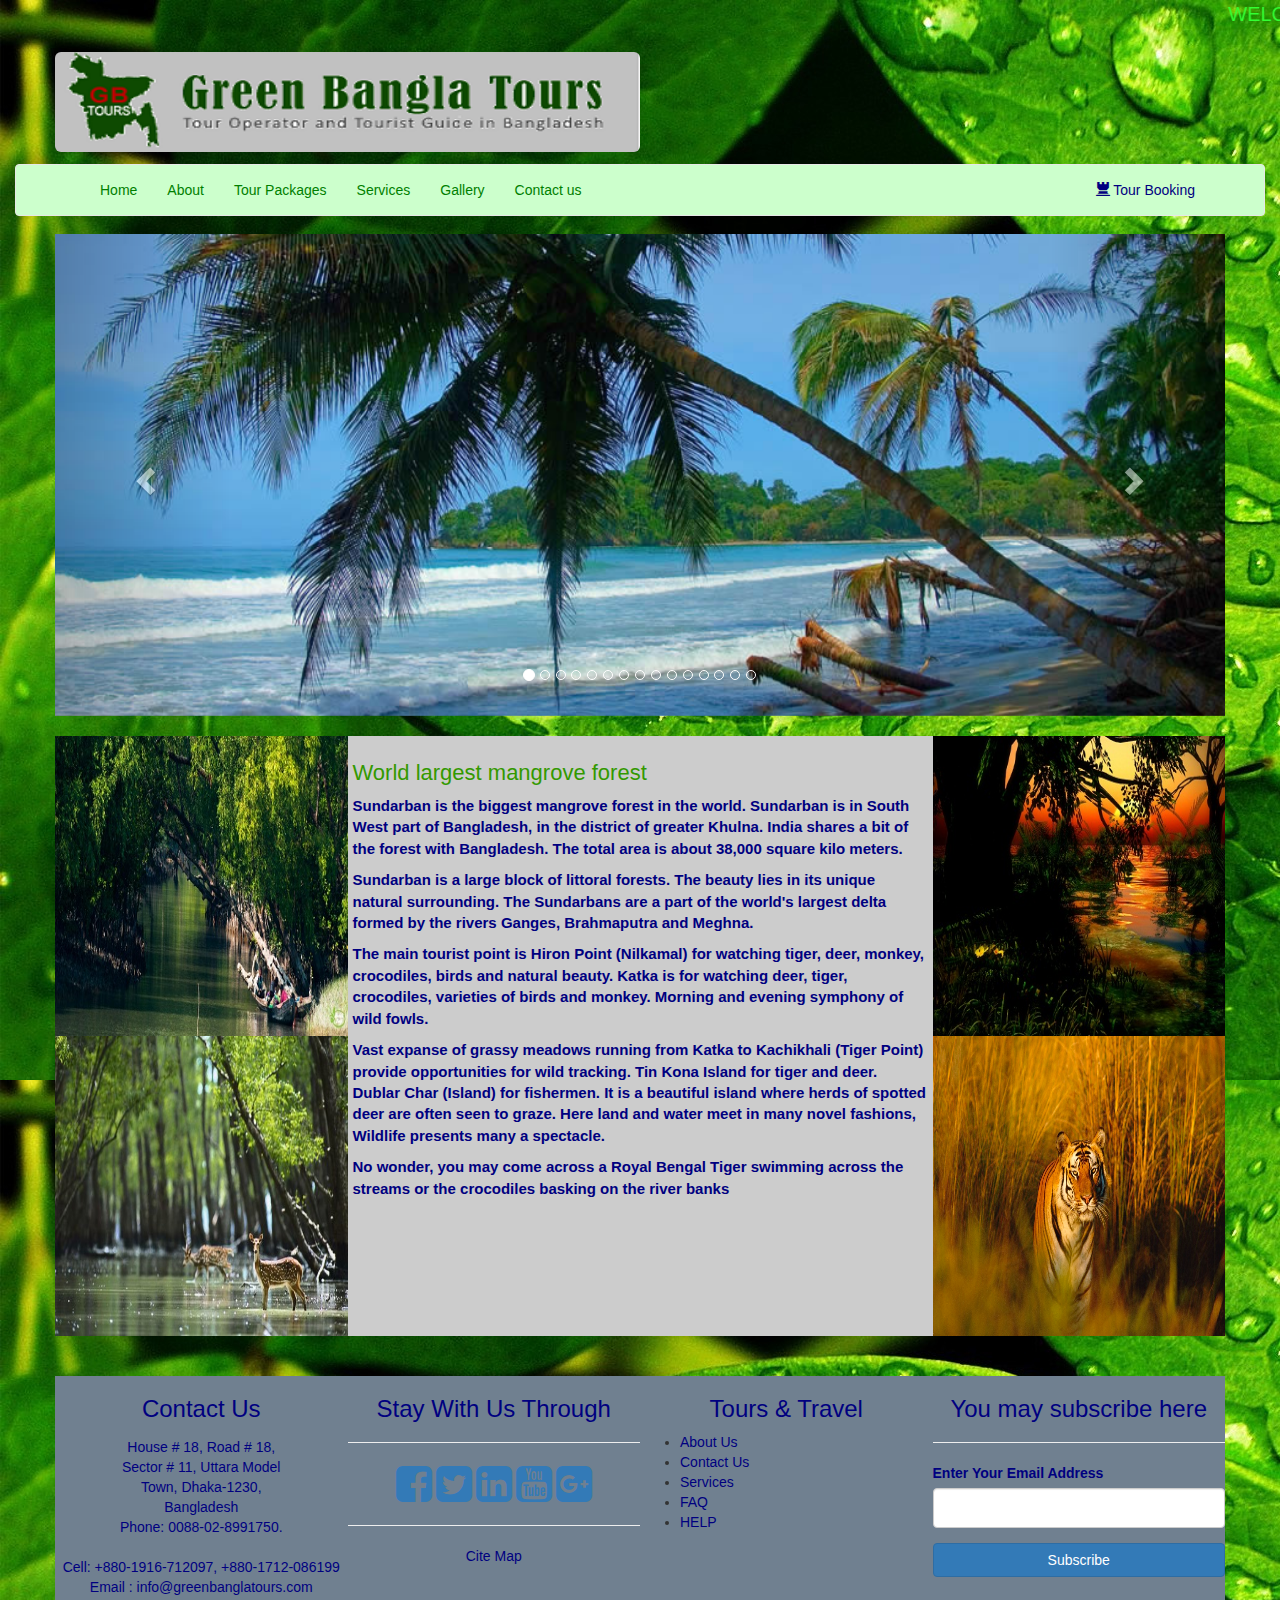
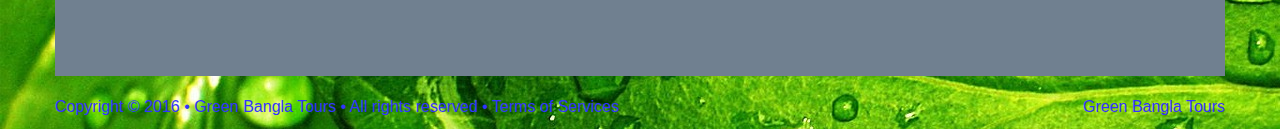
<file: sundarban.html>
<!DOCTYPE html>

<html>
    <head>
        <title>Sundarban</title>
        <meta charset="UTF-8">
        <meta name="viewport" content="width=device-width, initial-scale=1.0">
        <link rel="stylesheet" href="css/font-awesome.min.css">
        <link rel="stylesheet" href="css/bootstrap.min.css">
        <link rel="stylesheet" href="css/style.css">
    </head>
    <body>
        <div class="container-fluid">

            <div class="row">
                <div class="col-lg-12 menu" style="color: #33ff33;font-size:20px;height:40px">
                    <marquee>WELCOME TO GREEN BANGLA TOURS & Travels!!YOU CAN BOOK ANY PACKAGE OR TICKET WITH 0% INTEREST 12 MONTH INSTALLMENT FACILITIES, ONLY FOR CREDIT CARD HOLDER. IF YOU LIKE OUR FACEBOOK PAGE THEN 10% DISCOUNT FOR SERVICE CHARGE. 
                    
                    </marquee>
                </div>
            </div>
        </div>

        <div class="container">
            <div class="row header_height_side">
                <div class="col-lg-6 col-md-6 col-sm-4 col-xs-4 header_height">
                    <img src="images/logo_1.png " alt="logo image" class="logo_image img-rounded">
                </div>
                <div class="col-lg-6 col-md-6 col-sm-8 col-xs-8 header_height"></div>
            </div>

        </div>


        <div class="container" style="height: 50px;width: 100%;margin-bottom: 20px;">
            <nav class="navbar navbar-default" style="background: #ccffcc;">
                <div class="container" >
                    <!--<div class="row">-->
                    <!--<div class="col-lg-12 col-md-12 col-sm-8 col-xs-4">-->
                    <div class="navbar-header">
                        <button type="button" class="navbar-toggle" data-toggle="collapse" data-target="#my_menu">
                            <span class="icon-bar"></span>
                            <span class="icon-bar"></span>
                            <span class="icon-bar"></span>


                        </button>

                    </div>     
                    <div id="my_menu" class="collapse navbar-collapse">

                        <ul class="nav navbar-nav">
                            <li><a href="index.html" style="color: green;">Home</a></li>
                            <li><a href="about.html" style="color: green;">About</a></li>
                            <li><a href="tour packages.html" style="color: green;">Tour Packages</a></li>
                            <li><a href="services.html" style="color: green;">Services</a></li>
                            <li><a href="gallery.html" style="color: green;">Gallery</a></li>
                            <li><a href="contact us.html" style="color: green;">Contact us</a></li>

                        </ul>






                        <ul class="nav navbar-nav navbar-right">
                            
                            <li><a href="#signup_modal" data-toggle="modal" style="color: navy;"><span class="glyphicon glyphicon-tower"></span> Tour Booking</a></li>

                        </ul>

                    </div>
                </div>



            </nav>           

        </div>







        <div class="container">
            <div class="row">
                <div class="col-lg-12">
                    <div class="carousel slide" data-ride="carousel" id="my_carousel" data-interval="2200">
                        <ol class="carousel-indicators">
                            <li data-target="#my_carousel" data-slide-to="0" class="active"></li>
                            <li data-target="#my_carousel" data-slide-to="1" ></li>
                            <li data-target="#my_carousel" data-slide-to="2" ></li>
                            <li data-target="#my_carousel" data-slide-to="3" ></li>
                            <li data-target="#my_carousel" data-slide-to="4" ></li>
                            <li data-target="#my_carousel" data-slide-to="5" ></li>
                            <li data-target="#my_carousel" data-slide-to="6" ></li>
                            <li data-target="#my_carousel" data-slide-to="7" ></li>
                            <li data-target="#my_carousel" data-slide-to="8" ></li>
                            <li data-target="#my_carousel" data-slide-to="9" ></li>
                            <li data-target="#my_carousel" data-slide-to="10" ></li>
                            <li data-target="#my_carousel" data-slide-to="11" ></li>
                            <li data-target="#my_carousel" data-slide-to="12" ></li>
                            <li data-target="#my_carousel" data-slide-to="13" ></li>
                            <li data-target="#my_carousel" data-slide-to="14" ></li>

                        </ol>
                        <div class="carousel-inner">
                            <div class="item active">
                                <img src="images/1.jpg" alt="" style="height: 100%; width: 100%;">
                            </div>
                            <div class="item">
                                <img src="images/13.jpg" alt="" style="height: 100%; width: 100%;">
                            </div>
                            <div class="item">
                                <img src="images/6.jpg" alt="" style="height: 100%; width: 100%;">
                            </div>
                            <div class="item">
                                <img src="images/auto.jpg " alt="" style="height: 100%; width: 100%;">
                            </div>
                            <div class="item">
                                <img src="images/me.jpg " alt="" style="height: 100%; width: 100%;">
                            </div>
                            <div class="item">
                                <img src="images/Img00030A.jpg " alt="" style="height: 100%; width: 100%;">
                            </div>
                            <div class="item">
                                <img src="images/DSC_6111.JPG " alt="" style="height: 100%; width: 100%;">
                            </div>
                            <div class="item">
                                <img src="images/11.jpg " alt="" style="height: 100%; width: 100%;">
                            </div>
                            <div class="item">
                                <img src="images/7.jpg " alt="" style="height: 100%; width: 100%;">
                            </div>
                            <div class="item">
                                <img src="images/DSC_511101.jpg " alt="" style="height: 100%; width: 100%;">
                            </div>
                            <div class="item">
                                <img src="images/DSC_6601.JPG " alt="" style="height: 100%; width: 100%;">
                            </div>
                            <div class="item">
                                <img src="images/saint.jpg" alt="" style="height: 100%; width: 100%;">
                            </div>
                            <div class="item">
                                <img src="images/DSC_511142.jpg " alt="" style="height: 100%; width: 100%;">
                            </div>
                            <div class="item">
                                <img src="images/DSC_6415.JPG " alt="" style="height: 100%; width: 100%;">
                            </div>
                            <div class="item">
                                <img src="images/15.jpg " alt="" style="height: 100%; width: 100%;">
                            </div>


                        </div>
                        <a href="#my_carousel" class="left carousel-control" role="button" data-slide="prev">
                            <span class="glyphicon glyphicon-chevron-left"></span>
                        </a>
                        <a href="#my_carousel" class="right carousel-control" role="button" data-slide="next">
                            <span class="glyphicon glyphicon-chevron-right"></span>
                        </a>

                    </div>
                </div>
            </div>
        </div>

          <div class="container">
            <div class="row row_position content_height_side">
                <div class="col-lg-3 col-md-3 col-sm-3 col-xs-6  content_height ">

                    <div class="col-up" style="height: 300px; ">
                        <img src="images/Sundarban1.jpg" class="up_image img-responsive">

                    </div>
                    <div class="col-low" style="height: 300px;">
                        <img src="images/sundarbans2.jpg" class="up_image img-responsive">
                    </div>

                </div>
                <div class="col-lg-6 col-md-6 col-sm-6 col-xs-12 content_height" style="padding:5px; background: #cccccc;">

                    <h2>World largest mangrove forest</h2>
                    <p>Sundarban is the biggest mangrove forest in the world. Sundarban is in South West part of Bangladesh, in the district of greater Khulna. India shares a bit of the forest with Bangladesh. The total area is about 38,000 square kilo meters.</p>
                    <p>Sundarban is a large block of littoral forests. The beauty lies in its unique natural surrounding. The Sundarbans are a part of the world's largest delta formed by the rivers Ganges, Brahmaputra and Meghna.</p>
                    <p>The main tourist point is Hiron Point (Nilkamal) for watching tiger, deer, monkey, crocodiles, birds and natural beauty. Katka is for watching deer, tiger, crocodiles, varieties of birds and monkey. Morning and evening symphony of wild fowls.</p>
                    <p>Vast expanse of grassy meadows running from Katka to Kachikhali (Tiger Point) provide opportunities for wild tracking. Tin Kona Island for tiger and deer. Dublar Char (Island) for fishermen.  It is a beautiful island where herds of spotted deer are often seen to graze. Here land and water meet in many novel fashions, Wildlife presents many a spectacle.</p>
                    <p>No wonder, you may come across a Royal Bengal Tiger swimming across the streams or the crocodiles basking on the river banks</p>
                </div>
                <div class="col-lg-3 col-md-3 col-sm-3 col-xs-6  content_height my_position">

                    <div class="col-up" style="height: 300px; ">
                        <img src="images/sundarban 3.jpg" class="up_image img-responsive">

                    </div>
                    <div class="col-low" style="height: 300px;">
                        <img src="images/tiger.jpg " class="up_image img-responsive">
                    </div>

                </div>
            </div>
        </div>

       




     

        <div class="container">
            <div class="row">
                <div class="col-lg-12 footer_height" style="background-color: slategrey;margin-top:20px; ">

                    <div class="col-lg-3 col-md-3 col-sm-6">
                        <h3 class="text-center" style="color: navy;">Contact Us</h3>
                        <!--                    <hr/>-->
                        <address style="padding: 5px;text-align: center;color: navy">
                            <span>House # 18, Road # 18,</span><br/>
                            <span>Sector # 11, Uttara Model</span><br/>
                            <span>Town, Dhaka-1230,</span><br/>
                            <span>Bangladesh</span><br/>
                            <span>Phone: 0088-02-8991750.</span><br/><br/>
                            <span>Cell: +880-1916-712097, +880-1712-086199</span><br/>
                            <span>Email : info@greenbanglatours.com</span><br/>
                        </address>
                    </div>


                    <div class="col-lg-3 col-md-3 col-sm-6 text-center">
                        <h3 class="text-center" style="color: navy;">Stay With Us Through</h3>
                        <hr/>
                        <a href="https://www.facebook.com/"><i class="fa fa-3x fa-facebook-square"></i></a>        
                        <a href="https://twitter.com/twitter?ref_src=twsrc%5Egoogle%7Ctwcamp%5Eserp%7Ctwgr%5Eauthor"><i class="fa fa-3x fa-twitter-square"></i></a>        
                        <a href="https://twitter.com/twitter?ref_src=twsrc%5Egoogle%7Ctwcamp%5Eserp%7Ctwgr%5Eauthor"><i class="fa fa-3x fa-linkedin-square"></i></a>        
                        <a href="https://www.youtube.com/watch?v=6aTeo-QziR0"><i class="fa fa-3x fa-youtube-square"></i></a>        
                        <a href="https://plus.google.com/collections/featured"><i class="fa fa-3x fa-google-plus-square"></i></a>        
                        <hr/>
                        <a href="" style="color: navy;">Cite Map</a>
                    </div>
                    <div class="col-lg-3 col-md-3 col-sm-6">
                        <h3 class="text-center" style="color: navy;">Tours & Travel</h3>
                        <!--                            <hr/>-->
                        <ul class="my_ul">
                            <li><a href="about.html" style="color: navy">About Us</a></li>
                            <li><a href="contact us.html" style="color: navy">Contact Us</a></li>
                            <li><a href="services.html" style="color: navy">Services</a></li>
                            <li><a href="" style="color: navy">FAQ</a></li>
                            <li><a href="" style="color: navy">HELP</a></li>
                        </ul>
                    </div>
                    <div class="col-lg-3 col-md-3 col-sm-6">
                        <h3 class="text-center" style="color: navy;">You may subscribe here</h3>
                        <hr/>
                        <form action="" method="post">
                            <div class="form-group">
                                <label class="text-center" style="color: navy;">Enter Your Email Address</label>
                                <input type="email" name="email_address" class="form-control" style="height: 40px;">
                            </div>
                            <div class="form-group">
                                <input type="submit" name="btn" class="btn btn-primary btn-block" value="Subscribe">
                            </div>
                        </form>
                    </div> 


                </div>
            </div>
        </div>

        <div style="background-color:">
            <div class="container">
                <div class="row">
                    <div class="col-lg-12">
                        <br/>
                        <a href="#" class="pull-right" style="color: #3333ff;font-size: 16px">Green Bangla Tours</a>
                        <p style="color:#3333ff ;font-size: 16px">

                            Copyright © 2016 • Green Bangla Tours • All rights reserved • Terms of Services
                        </p>
                    </div>
                </div>
            </div>
        </div>



        <!-- sign up modal start here-->
        <div class="modal fade" id="signup_modal">
            <div class="modal-dialog">
                <div class="modal-content">
                    <div class="modal-header">
                        <h3 class="text-center text-success">Tour Booking & Send us your Query</h3>
                    </div>
                    <div class="modal-body" style="padding-bottom: 0px;">
                        <div class="panel panel-default">
                            <div class="panel-body" style="padding-bottom: 0px;">
                                <form action="" method="post" class="form-horizontal">
                                    <div class="form-group">
                                        <label class="control-label col-lg-3">First Name</label>
                                        <div class="col-lg-9">
                                            <input type="text" name="first_name" class="form-control" required>
                                        </div>
                                    </div>
                                    <div class="form-group">
                                        <label class="control-label col-lg-3">Last Name</label>
                                        <div class="col-lg-9">
                                            <input type="text" name="last_name" class="form-control" required>
                                        </div>
                                    </div>
                                    <div class="form-group">
                                        <label class="control-label col-lg-3">Email Address</label>
                                        <div class="col-lg-9">
                                            <input type="email" name="email_address" class="form-control" required>
                                        </div>
                                    </div>
                                    <div class="form-group">
                                        <label class="control-label col-lg-3">Mobile</label>
                                        <div class="col-lg-9">
                                            <input type="text" name="password" class="form-control" required>
                                        </div>
                                    </div>
                                    <div class="form-group">
                                        <label class="control-label col-lg-3">Travel Related Comments</label>
                                        <div class="col-lg-9">
                                            <textarea class="form-control" name="address"></textarea>
                                        </div>
                                    </div>
                                    <div class="form-group">
                                        <div class="col-lg-offset-3 col-lg-9 checkbox">
                                            <label><input type="checkbox" name="agree" value="1"> I agree with all terms and condition</label>
                                        </div>
                                    </div>
                                    <div class="form-group">
                                        <div class="col-lg-12 checkbox">
                                            <input type="submit" name="btn" value="SUBMIT" class="btn btn-primary btn-block">
                                        </div>
                                    </div>
                                </form>
                            </div>
                        </div>
                    </div>
                    <div class="modal-footer">
                        <button type="button" class="btn btn-primary" data-dismiss="modal">Close</button>
                    </div>
                </div>
            </div>
        </div>
        <!-- sign up modal end here-->      


        <script src="js/ajax_google_jquery.js"></script>
        <script src="js/bootstrap.min.js"></script>

    </body>
</html>
</file>
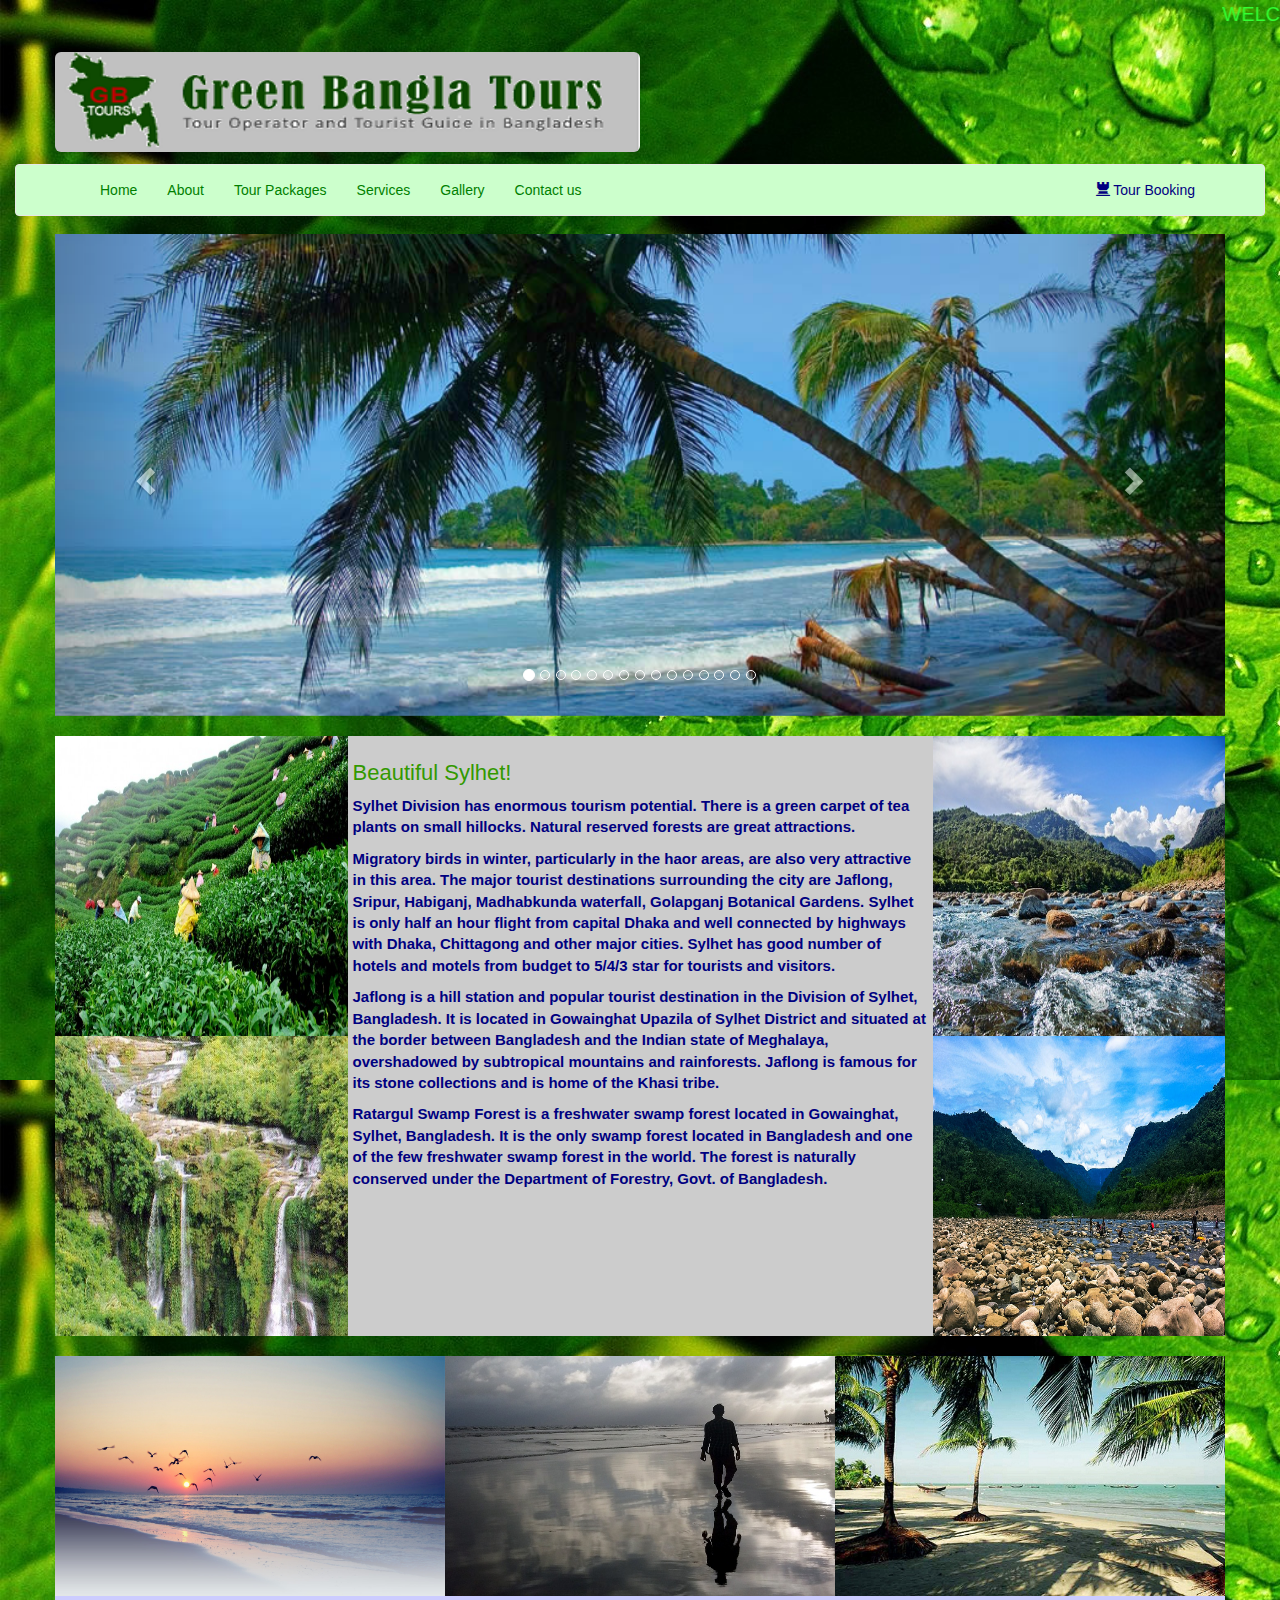
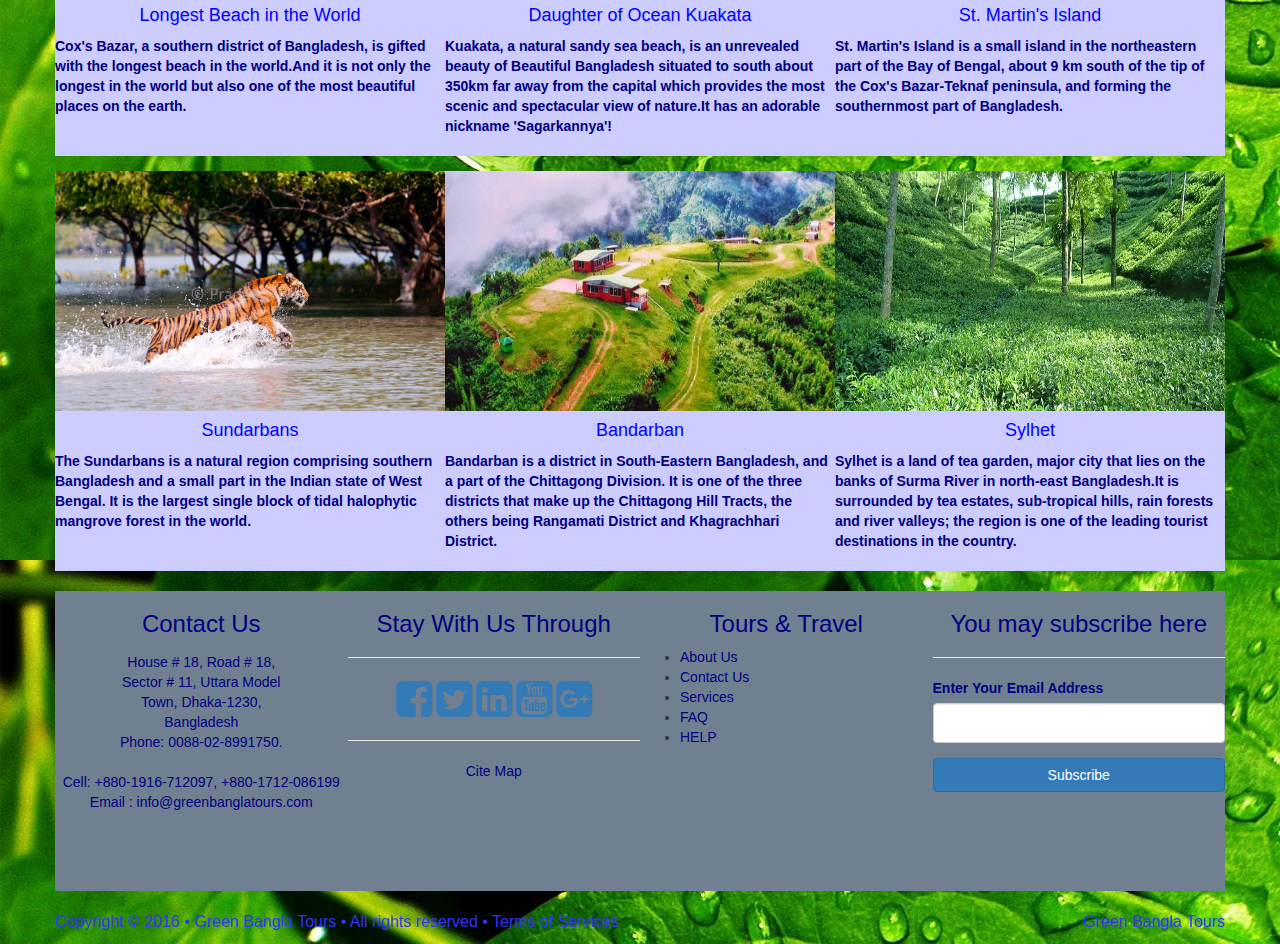
<file: sylhet.html>
<!DOCTYPE html>

<html>
    <head>
        <title>Sylhet</title>
        <meta charset="UTF-8">
        <meta name="viewport" content="width=device-width, initial-scale=1.0">
        <link rel="stylesheet" href="css/font-awesome.min.css">
        <link rel="stylesheet" href="css/bootstrap.min.css">
        <link rel="stylesheet" href="css/style.css">
    </head>
    <body>
        <div class="container-fluid">

            <div class="row">
                <div class="col-lg-12 menu" style="color: #33ff33;font-size:20px;height:40px">
                    <marquee>WELCOME TO GREEN BANGLA TOURS & Travels!!YOU CAN BOOK ANY PACKAGE OR TICKET WITH 0% INTEREST 12 MONTH INSTALLMENT FACILITIES, ONLY FOR CREDIT CARD HOLDER. IF YOU LIKE OUR FACEBOOK PAGE THEN 10% DISCOUNT FOR SERVICE CHARGE. 
                    
                    </marquee>
                </div>
            </div>
        </div>

        <div class="container">
            <div class="row header_height_side">
                <div class="col-lg-6 col-md-6 col-sm-4 col-xs-4 header_height">
                    <img src="images/logo_1.png " alt="logo image" class="logo_image img-rounded">
                </div>
                <div class="col-lg-6 col-md-6 col-sm-8 col-xs-8 header_height"></div>
            </div>

        </div>


        <div class="container" style="height: 50px;width: 100%;margin-bottom: 20px;">
            <nav class="navbar navbar-default" style="background: #ccffcc;">
                <div class="container" >
                    <!--<div class="row">-->
                    <!--<div class="col-lg-12 col-md-12 col-sm-8 col-xs-4">-->
                    <div class="navbar-header">
                        <button type="button" class="navbar-toggle" data-toggle="collapse" data-target="#my_menu">
                            <span class="icon-bar"></span>
                            <span class="icon-bar"></span>
                            <span class="icon-bar"></span>


                        </button>

                    </div>     
                    <div id="my_menu" class="collapse navbar-collapse">

                        <ul class="nav navbar-nav">
                            <li><a href="index.html" style="color: green;">Home</a></li>
                            <li><a href="about.html" style="color: green;">About</a></li>
                            <li><a href="tour packages.html" style="color: green;">Tour Packages</a></li>
                            <li><a href="services.html" style="color: green;">Services</a></li>
                            <li><a href="gallery.html" style="color: green;">Gallery</a></li>
                            <li><a href="contact us.html" style="color: green;">Contact us</a></li>

                        </ul>






                        <ul class="nav navbar-nav navbar-right">
                            
                            <li><a href="#signup_modal" data-toggle="modal" style="color: navy;"><span class="glyphicon glyphicon-tower"></span> Tour Booking</a></li>

                        </ul>

                    </div>
                </div>



            </nav>           

        </div>







        <div class="container">
            <div class="row">
                <div class="col-lg-12">
                    <div class="carousel slide" data-ride="carousel" id="my_carousel" data-interval="2200">
                        <ol class="carousel-indicators">
                            <li data-target="#my_carousel" data-slide-to="0" class="active"></li>
                            <li data-target="#my_carousel" data-slide-to="1" ></li>
                            <li data-target="#my_carousel" data-slide-to="2" ></li>
                            <li data-target="#my_carousel" data-slide-to="3" ></li>
                            <li data-target="#my_carousel" data-slide-to="4" ></li>
                            <li data-target="#my_carousel" data-slide-to="5" ></li>
                            <li data-target="#my_carousel" data-slide-to="6" ></li>
                            <li data-target="#my_carousel" data-slide-to="7" ></li>
                            <li data-target="#my_carousel" data-slide-to="8" ></li>
                            <li data-target="#my_carousel" data-slide-to="9" ></li>
                            <li data-target="#my_carousel" data-slide-to="10" ></li>
                            <li data-target="#my_carousel" data-slide-to="11" ></li>
                            <li data-target="#my_carousel" data-slide-to="12" ></li>
                            <li data-target="#my_carousel" data-slide-to="13" ></li>
                            <li data-target="#my_carousel" data-slide-to="14" ></li>

                        </ol>
                        <div class="carousel-inner">
                            <div class="item active">
                                <img src="images/1.jpg" alt="" style="height: 100%; width: 100%;">
                            </div>
                            <div class="item">
                                <img src="images/13.jpg" alt="" style="height: 100%; width: 100%;">
                            </div>
                            <div class="item">
                                <img src="images/6.jpg" alt="" style="height: 100%; width: 100%;">
                            </div>
                            <div class="item">
                                <img src="images/auto.jpg " alt="" style="height: 100%; width: 100%;">
                            </div>
                            <div class="item">
                                <img src="images/me.jpg " alt="" style="height: 100%; width: 100%;">
                            </div>
                            <div class="item">
                                <img src="images/Img00030A.jpg " alt="" style="height: 100%; width: 100%;">
                            </div>
                            <div class="item">
                                <img src="images/DSC_6111.JPG " alt="" style="height: 100%; width: 100%;">
                            </div>
                            <div class="item">
                                <img src="images/11.jpg " alt="" style="height: 100%; width: 100%;">
                            </div>
                            <div class="item">
                                <img src="images/7.jpg " alt="" style="height: 100%; width: 100%;">
                            </div>
                            <div class="item">
                                <img src="images/DSC_511101.jpg " alt="" style="height: 100%; width: 100%;">
                            </div>
                            <div class="item">
                                <img src="images/DSC_6601.JPG " alt="" style="height: 100%; width: 100%;">
                            </div>
                            <div class="item">
                                <img src="images/saint.jpg" alt="" style="height: 100%; width: 100%;">
                            </div>
                            <div class="item">
                                <img src="images/DSC_511142.jpg " alt="" style="height: 100%; width: 100%;">
                            </div>
                            <div class="item">
                                <img src="images/DSC_6415.JPG " alt="" style="height: 100%; width: 100%;">
                            </div>
                            <div class="item">
                                <img src="images/15.jpg " alt="" style="height: 100%; width: 100%;">
                            </div>


                        </div>
                        <a href="#my_carousel" class="left carousel-control" role="button" data-slide="prev">
                            <span class="glyphicon glyphicon-chevron-left"></span>
                        </a>
                        <a href="#my_carousel" class="right carousel-control" role="button" data-slide="next">
                            <span class="glyphicon glyphicon-chevron-right"></span>
                        </a>

                    </div>
                </div>
            </div>
        </div>

         <div class="container">
            <div class="row row_position content_height_side">
                <div class="col-lg-3 col-md-3 col-sm-3 col-xs-6  content_height ">

                    <div class="col-up" style="height: 300px; ">
                        <img src="images/syl 1.jpg " class="up_image img-responsive">

                    </div>
                    <div class="col-low" style="height: 300px;">
                        <img src="images/sylhet2.jpg " class="up_image img-responsive">
                    </div>

                </div>
                <div class="col-lg-6 col-md-6 col-sm-6 col-xs-12 content_height" style="padding:5px; background: #cccccc;">

                    <h2>Beautiful Sylhet!</h2>
                    <P>Sylhet Division has enormous tourism potential. There is a green carpet of tea plants on small hillocks. Natural reserved forests are great attractions.</P>
                    <P> Migratory birds in winter, particularly in the haor areas, are also very attractive in this area. The major tourist destinations surrounding the city are Jaflong, Sripur, Habiganj, Madhabkunda waterfall, Golapganj Botanical Gardens. Sylhet is only half an hour flight from capital Dhaka and well connected by highways with Dhaka, Chittagong and other major cities. Sylhet has good number of hotels and motels from budget to 5/4/3 star for tourists and visitors.</P>
                    <p>Jaflong is a hill station and popular tourist destination in the Division of Sylhet, Bangladesh. It is located in Gowainghat Upazila of Sylhet District and situated at the border between Bangladesh and the Indian state of Meghalaya, overshadowed by subtropical mountains and rainforests. Jaflong is famous for its stone collections and is home of the Khasi tribe.</p>
                    <p>Ratargul Swamp Forest is a freshwater swamp forest located in Gowainghat, Sylhet, Bangladesh. It is the only swamp forest located in Bangladesh and one of the few freshwater swamp forest in the world. The forest is naturally conserved under the Department of Forestry, Govt. of Bangladesh.</p>
                
                </div>
                <div class="col-lg-3 col-md-3 col-sm-3 col-xs-6  content_height my_position">

                    <div class="col-up" style="height: 300px; ">
                        <img src="images/syl 3.jpg" class="up_image img-responsive">

                    </div>
                    <div class="col-low" style="height: 300px;">
                        <img src="images/sylh 4.jpg " class="up_image img-responsive">
                    </div>

                </div>
            </div>
        </div>
       




        
        <div class="container">
            <div class="row">
                <div class="col-lg-4 col-md-4 col-sm-4 col-xs-4 big_footer_height">
                    <a href="coxbazar.html">  <img src="images/cox.jpg" alt="" class="footer_image"> <h4>Longest Beach in the World</h4></a> <P>Cox's Bazar, a southern district of Bangladesh, is gifted with the longest beach in the world.And it is not only the longest in the world but also one of the most beautiful places on the earth.</P> 
                </div>
                <div class="col-lg-4 col-md-4 col-sm-4 col-xs-4 big_footer_height">
                    <a href="kuakata.html">  <img src="images/auto.jpg" alt="" class="footer_image"> <h4>Daughter of Ocean Kuakata</h4></a><p>Kuakata, a natural sandy sea beach, is an unrevealed beauty of Beautiful Bangladesh situated to south about 350km far away from the capital which provides the most scenic and spectacular view of nature.It has an adorable nickname 'Sagarkannya'!</p>

                </div>
                <div class="col-lg-4 col-md-4 col-sm-4 col-xs-4 big_footer_height">
                    <a href="st.html">  <img src="images/saint 2.jpg " alt="" class="footer_image"> <h4>St. Martin's Island </h4></a> <P>St. Martin's Island is a small island in the northeastern part of the Bay of Bengal, about 9 km south of the tip of the Cox's Bazar-Teknaf peninsula, and forming the southernmost part of Bangladesh.</p>



                   
                </div>
            </div>
        </div> 
        <div class="container">
            <div class="row" style="margin-top: 15px;">
                <div class="col-lg-4 col-md-4 col-sm-4 col-xs-4 big_footer_height">
                    <a href="sundarban.html ">  <img src="images/SundarbanTiger_P-Vyas-imp.jpg" alt="" class="footer_image"> <h4>Sundarbans</h4></a> <P>The Sundarbans is a natural region comprising southern Bangladesh and a small part in the Indian state of West Bengal. It is the largest single block of tidal halophytic mangrove forest in the world.</P> 
                </div>
                <div class="col-lg-4 col-md-4 col-sm-4 col-xs-4 big_footer_height">
                    <a href="bandarban.html">  <img src="images/8.jpg" alt="" class="footer_image"> <h4>Bandarban</h4></a><p>Bandarban is a district in South-Eastern Bangladesh, and a part of the Chittagong Division. It is one of the three districts that make up the Chittagong Hill Tracts, the others being Rangamati District and Khagrachhari District.</p>

                </div>
                <div class="col-lg-4 col-md-4 col-sm-4 col-xs-4 big_footer_height">
                    <a href="sylhet.html">  <img src="images/11.jpg " alt="" class="footer_image"> <h4>Sylhet</h4></a> <P>Sylhet is a land of tea garden, major city that lies on the banks of Surma River in north-east Bangladesh.It is surrounded by tea estates, sub-tropical hills, rain forests and river valleys; the region is one of the leading tourist destinations in the country.</p>


                   
                </div>
            </div>
        </div> 



        <div class="container">
            <div class="row">
                <div class="col-lg-12 footer_height" style="background-color: slategrey;margin-top:20px; ">

                    <div class="col-lg-3 col-md-3 col-sm-6">
                        <h3 class="text-center" style="color: navy;">Contact Us</h3>
                        <!--                    <hr/>-->
                        <address style="padding: 5px;text-align: center;color: navy">
                            <span>House # 18, Road # 18,</span><br/>
                            <span>Sector # 11, Uttara Model</span><br/>
                            <span>Town, Dhaka-1230,</span><br/>
                            <span>Bangladesh</span><br/>
                            <span>Phone: 0088-02-8991750.</span><br/><br/>
                            <span>Cell: +880-1916-712097, +880-1712-086199</span><br/>
                            <span>Email : info@greenbanglatours.com</span><br/>
                        </address>
                    </div>


                    <div class="col-lg-3 col-md-3 col-sm-6 text-center">
                        <h3 class="text-center" style="color: navy;">Stay With Us Through</h3>
                        <hr/>
                        <a href="https://www.facebook.com/"><i class="fa fa-3x fa-facebook-square"></i></a>        
                        <a href="https://twitter.com/twitter?ref_src=twsrc%5Egoogle%7Ctwcamp%5Eserp%7Ctwgr%5Eauthor"><i class="fa fa-3x fa-twitter-square"></i></a>        
                        <a href="https://twitter.com/twitter?ref_src=twsrc%5Egoogle%7Ctwcamp%5Eserp%7Ctwgr%5Eauthor"><i class="fa fa-3x fa-linkedin-square"></i></a>        
                        <a href="https://www.youtube.com/watch?v=6aTeo-QziR0"><i class="fa fa-3x fa-youtube-square"></i></a>        
                        <a href="https://plus.google.com/collections/featured"><i class="fa fa-3x fa-google-plus-square"></i></a>        
                        <hr/>
                        <a href="" style="color: navy;">Cite Map</a>
                    </div>
                    <div class="col-lg-3 col-md-3 col-sm-6">
                        <h3 class="text-center" style="color: navy;">Tours & Travel</h3>
                        <!--                            <hr/>-->
                        <ul class="my_ul">
                            <li><a href="about.html" style="color: navy">About Us</a></li>
                            <li><a href="contact us.html" style="color: navy">Contact Us</a></li>
                            <li><a href="services.html" style="color: navy">Services</a></li>
                            <li><a href="" style="color: navy">FAQ</a></li>
                            <li><a href="" style="color: navy">HELP</a></li>
                        </ul>
                    </div>
                    <div class="col-lg-3 col-md-3 col-sm-6">
                        <h3 class="text-center" style="color: navy;">You may subscribe here</h3>
                        <hr/>
                        <form action="" method="post">
                            <div class="form-group">
                                <label class="text-center" style="color: navy;">Enter Your Email Address</label>
                                <input type="email" name="email_address" class="form-control" style="height: 40px;">
                            </div>
                            <div class="form-group">
                                <input type="submit" name="btn" class="btn btn-primary btn-block" value="Subscribe">
                            </div>
                        </form>
                    </div> 


                </div>
            </div>
        </div>

        <div style="background-color:">
            <div class="container">
                <div class="row">
                    <div class="col-lg-12">
                        <br/>
                        <a href="#" class="pull-right" style="color: #3333ff;font-size: 16px">Green Bangla Tours</a>
                        <p style="color:#3333ff ;font-size: 16px">

                            Copyright © 2016 • Green Bangla Tours • All rights reserved • Terms of Services
                        </p>
                    </div>
                </div>
            </div>
        </div>



        <!-- sign up modal start here-->
        <div class="modal fade" id="signup_modal">
            <div class="modal-dialog">
                <div class="modal-content">
                    <div class="modal-header">
                        <h3 class="text-center text-success">Tour Booking & Send us your Query</h3>
                    </div>
                    <div class="modal-body" style="padding-bottom: 0px;">
                        <div class="panel panel-default">
                            <div class="panel-body" style="padding-bottom: 0px;">
                                <form action="" method="post" class="form-horizontal">
                                    <div class="form-group">
                                        <label class="control-label col-lg-3">First Name</label>
                                        <div class="col-lg-9">
                                            <input type="text" name="first_name" class="form-control" required>
                                        </div>
                                    </div>
                                    <div class="form-group">
                                        <label class="control-label col-lg-3">Last Name</label>
                                        <div class="col-lg-9">
                                            <input type="text" name="last_name" class="form-control" required>
                                        </div>
                                    </div>
                                    <div class="form-group">
                                        <label class="control-label col-lg-3">Email Address</label>
                                        <div class="col-lg-9">
                                            <input type="email" name="email_address" class="form-control" required>
                                        </div>
                                    </div>
                                    <div class="form-group">
                                        <label class="control-label col-lg-3">Mobile</label>
                                        <div class="col-lg-9">
                                            <input type="text" name="password" class="form-control" required>
                                        </div>
                                    </div>
                                    <div class="form-group">
                                        <label class="control-label col-lg-3">Travel Related Comments</label>
                                        <div class="col-lg-9">
                                            <textarea class="form-control" name="address"></textarea>
                                        </div>
                                    </div>
                                    <div class="form-group">
                                        <div class="col-lg-offset-3 col-lg-9 checkbox">
                                            <label><input type="checkbox" name="agree" value="1"> I agree with all terms and condition</label>
                                        </div>
                                    </div>
                                    <div class="form-group">
                                        <div class="col-lg-12 checkbox">
                                            <input type="submit" name="btn" value="SUBMIT" class="btn btn-primary btn-block">
                                        </div>
                                    </div>
                                </form>
                            </div>
                        </div>
                    </div>
                    <div class="modal-footer">
                        <button type="button" class="btn btn-primary" data-dismiss="modal">Close</button>
                    </div>
                </div>
            </div>
        </div>
        <!-- sign up modal end here-->      


        <script src="js/ajax_google_jquery.js"></script>
        <script src="js/bootstrap.min.js"></script>

    </body>
</html>
</file>
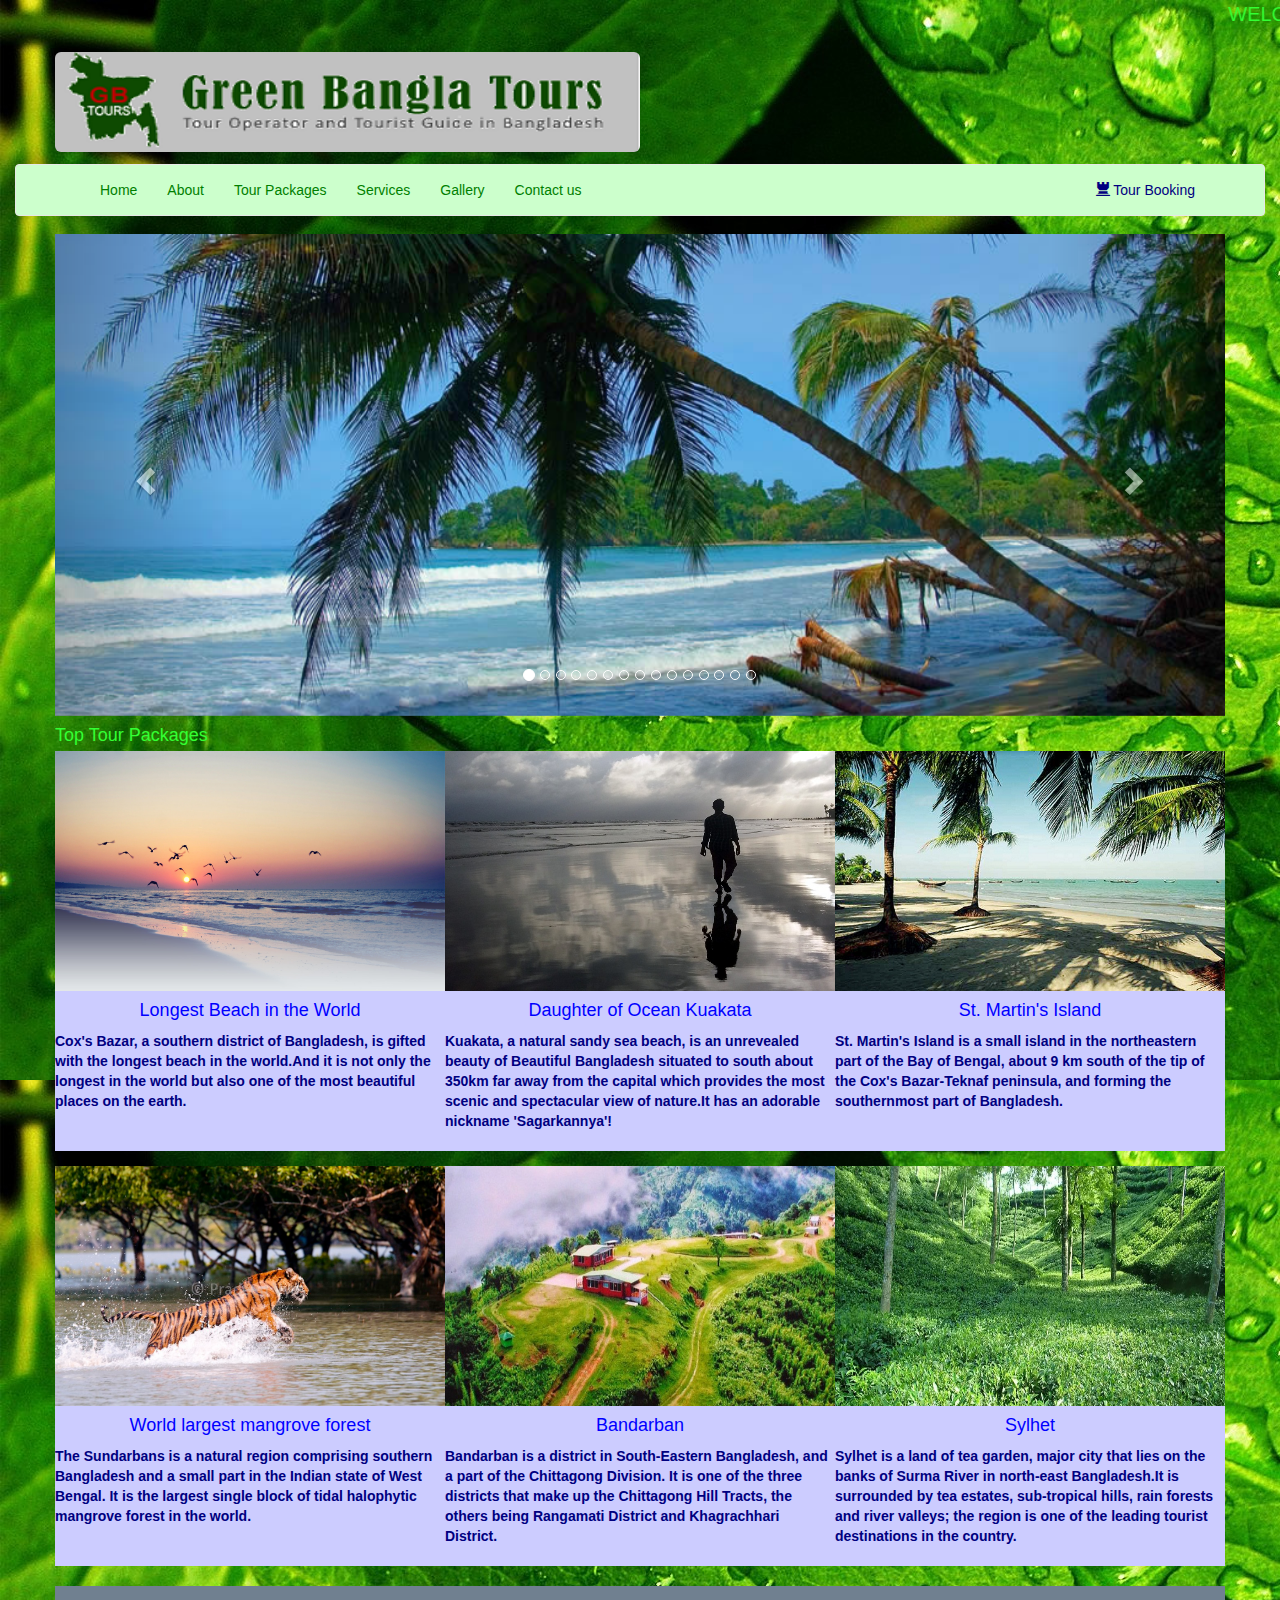
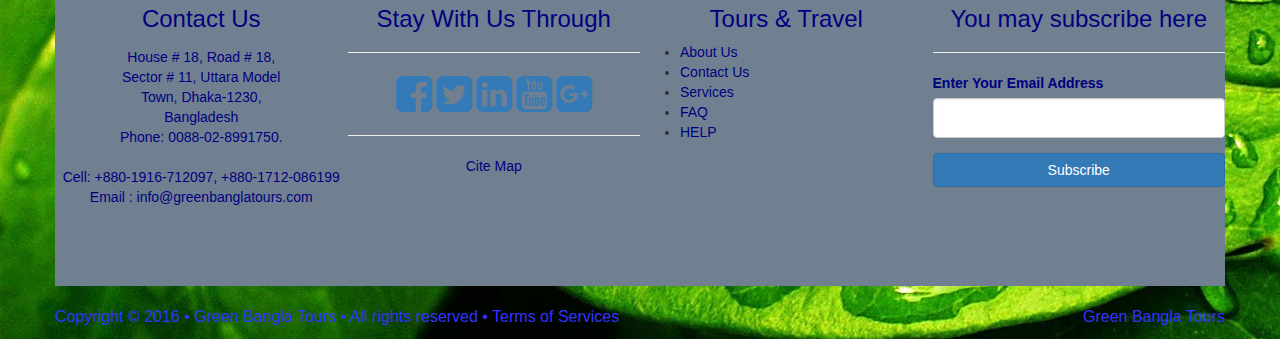
<file: tour packages.html>
<!DOCTYPE html>

<html>
    <head>
        <title>Tour Packages</title>
        <meta charset="UTF-8">
        <meta name="viewport" content="width=device-width, initial-scale=1.0">
        <link rel="stylesheet" href="css/font-awesome.min.css">
        <link rel="stylesheet" href="css/bootstrap.min.css">
        <link rel="stylesheet" href="css/style.css">
    </head>
    <body>
        <div class="container-fluid">

            <div class="row">
                <div class="col-lg-12 menu" style="color: #33ff33;font-size:20px;height:40px">
                    <marquee>WELCOME TO GREEN BANGLA TOURS & Travels!!YOU CAN BOOK ANY PACKAGE OR TICKET WITH 0% INTEREST 12 MONTH INSTALLMENT FACILITIES, ONLY FOR CREDIT CARD HOLDER. IF YOU LIKE OUR FACEBOOK PAGE THEN 10% DISCOUNT FOR SERVICE CHARGE. 
                    
                    </marquee>
                </div>
            </div>
        </div>

        <div class="container">
            <div class="row header_height_side">
                <div class="col-lg-6 col-md-6 col-sm-4 col-xs-4 header_height">
                    <img src="images/logo_1.png " alt="logo image" class="logo_image img-rounded">
                </div>
                <div class="col-lg-6 col-md-6 col-sm-8 col-xs-8 header_height"></div>
            </div>

        </div>


        <div class="container" style="height: 50px;width: 100%;margin-bottom: 20px;">
            <nav class="navbar navbar-default" style="background: #ccffcc;">
                <div class="container" >
                    <!--<div class="row">-->
                    <!--<div class="col-lg-12 col-md-12 col-sm-8 col-xs-4">-->
                    <div class="navbar-header">
                        <button type="button" class="navbar-toggle" data-toggle="collapse" data-target="#my_menu">
                            <span class="icon-bar"></span>
                            <span class="icon-bar"></span>
                            <span class="icon-bar"></span>


                        </button>

                    </div>     
                    <div id="my_menu" class="collapse navbar-collapse">

                        <ul class="nav navbar-nav">
                            <li><a href="index.html" style="color: green;">Home</a></li>
                            <li><a href="about.html" style="color: green;">About</a></li>
                            <li><a href="tour packages.html" style="color: green;">Tour Packages</a></li>
                            <li><a href="services.html" style="color: green;">Services</a></li>
                            <li><a href="gallery.html" style="color: green;">Gallery</a></li>
                            <li><a href="contact us.html" style="color: green;">Contact us</a></li>

                        </ul>






                        <ul class="nav navbar-nav navbar-right">
                            
                            <li><a href="#signup_modal" data-toggle="modal" style="color: navy;"><span class="glyphicon glyphicon-tower"></span> Tour Booking</a></li>

                        </ul>

                    </div>
                </div>



            </nav>           

        </div>







        <div class="container">
            <div class="row">
                <div class="col-lg-12">
                    <div class="carousel slide" data-ride="carousel" id="my_carousel" data-interval="2200">
                        <ol class="carousel-indicators">
                            <li data-target="#my_carousel" data-slide-to="0" class="active"></li>
                            <li data-target="#my_carousel" data-slide-to="1" ></li>
                            <li data-target="#my_carousel" data-slide-to="2" ></li>
                            <li data-target="#my_carousel" data-slide-to="3" ></li>
                            <li data-target="#my_carousel" data-slide-to="4" ></li>
                            <li data-target="#my_carousel" data-slide-to="5" ></li>
                            <li data-target="#my_carousel" data-slide-to="6" ></li>
                            <li data-target="#my_carousel" data-slide-to="7" ></li>
                            <li data-target="#my_carousel" data-slide-to="8" ></li>
                            <li data-target="#my_carousel" data-slide-to="9" ></li>
                            <li data-target="#my_carousel" data-slide-to="10" ></li>
                            <li data-target="#my_carousel" data-slide-to="11" ></li>
                            <li data-target="#my_carousel" data-slide-to="12" ></li>
                            <li data-target="#my_carousel" data-slide-to="13" ></li>
                            <li data-target="#my_carousel" data-slide-to="14" ></li>

                        </ol>
                        <div class="carousel-inner">
                            <div class="item active">
                                <img src="images/1.jpg" alt="" style="height: 100%; width: 100%;">
                            </div>
                            <div class="item">
                                <img src="images/13.jpg" alt="" style="height: 100%; width: 100%;">
                            </div>
                            <div class="item">
                                <img src="images/6.jpg" alt="" style="height: 100%; width: 100%;">
                            </div>
                            <div class="item">
                                <img src="images/auto.jpg " alt="" style="height: 100%; width: 100%;">
                            </div>
                            <div class="item">
                                <img src="images/me.jpg " alt="" style="height: 100%; width: 100%;">
                            </div>
                            <div class="item">
                                <img src="images/Img00030A.jpg " alt="" style="height: 100%; width: 100%;">
                            </div>
                            <div class="item">
                                <img src="images/DSC_6111.JPG " alt="" style="height: 100%; width: 100%;">
                            </div>
                            <div class="item">
                                <img src="images/11.jpg " alt="" style="height: 100%; width: 100%;">
                            </div>
                            <div class="item">
                                <img src="images/7.jpg " alt="" style="height: 100%; width: 100%;">
                            </div>
                            <div class="item">
                                <img src="images/DSC_511101.jpg " alt="" style="height: 100%; width: 100%;">
                            </div>
                            <div class="item">
                                <img src="images/DSC_6601.JPG " alt="" style="height: 100%; width: 100%;">
                            </div>
                            <div class="item">
                                <img src="images/saint.jpg" alt="" style="height: 100%; width: 100%;">
                            </div>
                            <div class="item">
                                <img src="images/DSC_511142.jpg " alt="" style="height: 100%; width: 100%;">
                            </div>
                            <div class="item">
                                <img src="images/DSC_6415.JPG " alt="" style="height: 100%; width: 100%;">
                            </div>
                            <div class="item">
                                <img src="images/15.jpg " alt="" style="height: 100%; width: 100%;">
                            </div>


                        </div>
                        <a href="#my_carousel" class="left carousel-control" role="button" data-slide="prev">
                            <span class="glyphicon glyphicon-chevron-left"></span>
                        </a>
                        <a href="#my_carousel" class="right carousel-control" role="button" data-slide="next">
                            <span class="glyphicon glyphicon-chevron-right"></span>
                        </a>

                    </div>
                </div>
            </div>
        </div>
        
        <div class="container">
            <div class="row">
                <div class="col-lg-12" style="height: 35px; color: #33ff33 ">
                    <h4>Top Tour Packages</h4>
                    
                </div>
            </div>    
            
            
            
        </div>
         
        <div class="container">
            <div class="row">
                <div class="col-lg-4 col-md-4 col-sm-4 col-xs-4 big_footer_height">
                    <a href="coxbazar.html">  <img src="images/cox.jpg" alt="" class="footer_image"> <h4>Longest Beach in the World</h4></a> <P>Cox's Bazar, a southern district of Bangladesh, is gifted with the longest beach in the world.And it is not only the longest in the world but also one of the most beautiful places on the earth.</P> 
                </div>
                <div class="col-lg-4 col-md-4 col-sm-4 col-xs-4 big_footer_height">
                    <a href="kuakata.html">  <img src="images/auto.jpg" alt="" class="footer_image"> <h4>Daughter of Ocean Kuakata</h4></a><p>Kuakata, a natural sandy sea beach, is an unrevealed beauty of Beautiful Bangladesh situated to south about 350km far away from the capital which provides the most scenic and spectacular view of nature.It has an adorable nickname 'Sagarkannya'!</p>

                </div>
                <div class="col-lg-4 col-md-4 col-sm-4 col-xs-4 big_footer_height">
                    <a href="st.html">  <img src="images/saint 2.jpg " alt="" class="footer_image"> <h4>St. Martin's Island </h4></a> <P>St. Martin's Island is a small island in the northeastern part of the Bay of Bengal, about 9 km south of the tip of the Cox's Bazar-Teknaf peninsula, and forming the southernmost part of Bangladesh.</p>



                   
                </div>
            </div>
        </div> 
        <div class="container">
            <div class="row" style="margin-top: 15px;">
                <div class="col-lg-4 col-md-4 col-sm-4 col-xs-4 big_footer_height">
                    <a href="sundarban.html ">  <img src="images/SundarbanTiger_P-Vyas-imp.jpg" alt="" class="footer_image"> <h4>World largest mangrove forest</h4></a> <P>The Sundarbans is a natural region comprising southern Bangladesh and a small part in the Indian state of West Bengal. It is the largest single block of tidal halophytic mangrove forest in the world.</P> 
                </div>
                <div class="col-lg-4 col-md-4 col-sm-4 col-xs-4 big_footer_height">
                    <a href="bandarban.html">  <img src="images/8.jpg" alt="" class="footer_image"> <h4>Bandarban</h4></a><p>Bandarban is a district in South-Eastern Bangladesh, and a part of the Chittagong Division. It is one of the three districts that make up the Chittagong Hill Tracts, the others being Rangamati District and Khagrachhari District.</p>

                </div>
                <div class="col-lg-4 col-md-4 col-sm-4 col-xs-4 big_footer_height">
                    <a href="sylhet.html">  <img src="images/11.jpg " alt="" class="footer_image"> <h4>Sylhet</h4></a> <P>Sylhet is a land of tea garden, major city that lies on the banks of Surma River in north-east Bangladesh.It is surrounded by tea estates, sub-tropical hills, rain forests and river valleys; the region is one of the leading tourist destinations in the country.</p>


                   
                </div>
            </div>
        </div> 

        
        
        
        
        
        
        
        
        
        


       




<!--        <div class="container">
            <div class="row row_position content_height_side">
                <div class="col-lg-2 col-md-2 col-sm-3 col-xs-6  content_height ">

                    <div class="col-up" style="height: 300px; ">
                        <div class="btn-group btn-block btn-group-vertical">
                            <a href="#" class="btn btn-success" style="border-radius: 0px;">Geography</a>
                            <a href="#" class="btn btn-success">People</a>
                            <a href="#" class="btn btn-success">Art & Culture</a>
                            <a href="#" class="btn btn-success">History</a>
                            <a href="#" class="btn btn-success">Weather</a>
                            <a href="#" class="btn btn-success">Map</a>
                            <a href="#" class="btn btn-success">Shopping</a>
                            <a href="#" class="btn btn-success">Airline</a>
                            <a href="#" class="btn btn-success" style="border-radius: 0px;">Travel</a>
                        </div>

                    </div>
                    <div class="col-low" style="height: 300px;">
                        <img src="images/1a.jpg" class="up_image img-responsive">
                    </div>

                </div>
                <div class="col-lg-9 col-md-9 col-sm-6 col-xs-12 content_height" style="padding:5px; background: #cccccc;">

                    <h2>Hello! Welcome To GREEN BANGLA TOURS!</h2>
                    <p>

                        Welcome to the Green Bangla Tours , the most experienced and well-equipped tour operator in Bangladesh.
                    <p> 
                        When a mind gets tired of the mechanized life, it wants some relief from the bondage of that life. The tired soul seeks something to refresh itself to get started as new. Only the smooth touch of nature can give the soul that freshness it seeks. So, when a man or woman wants to be or needs to get refreshed, he or she changes his/her regular place and looks for something different, something natural on any other part of the earth.
                    </p>
                    <p> We provide that freshness to you, we take you to those places on the earth where your soul wants to go to purify itself. So we are here, to serve your adventurous, nature-loving and beauty-haunting soul ad to take you to the lap of nature and beauty.
                    </P>
                    <p>We are passionate about travel – and we want you to be too. Having many years of combined experience, we have explored many regions of the world, a wide range of destinations in and around Bangladesh and discovered what makes each location unique, authentic and unforgettable. It is all about experience! Memories, friendships and appreciation of the world around us. Anyone can be a tourist, but Green Bangla Tours will show you how to be a true traveler. 
                    </p>


                    <P>We welcome travelers from around the world. Our services include package trips to many exciting and attractive destinations all over Bangladesh, logistics support for your individual travel needs as well as experienced guides. Please take a closer look at our services and offers and contact us for any further information. Come with us and discover the hidden beauty of Bangladesh. We look forward to serving you! </P>
                    <P>We are a company that cares for clients! </P>
                </div>
                <div class="col-lg-1 col-md-1 col-sm-3 col-xs-6  content_height my_position">

                   

                </div>
            </div>
        </div>
       -->


        <div class="container">
            <div class="row">
                <div class="col-lg-12 footer_height" style="background-color: slategrey;margin-top:20px; ">

                    <div class="col-lg-3 col-md-3 col-sm-6">
                        <h3 class="text-center" style="color: navy;">Contact Us</h3>
                        <!--                    <hr/>-->
                        <address style="padding: 5px;text-align: center;color: navy">
                            <span>House # 18, Road # 18,</span><br/>
                            <span>Sector # 11, Uttara Model</span><br/>
                            <span>Town, Dhaka-1230,</span><br/>
                            <span>Bangladesh</span><br/>
                            <span>Phone: 0088-02-8991750.</span><br/><br/>
                            <span>Cell: +880-1916-712097, +880-1712-086199</span><br/>
                            <span>Email : info@greenbanglatours.com</span><br/>
                        </address>
                    </div>


                    <div class="col-lg-3 col-md-3 col-sm-6 text-center">
                        <h3 class="text-center" style="color: navy;">Stay With Us Through</h3>
                        <hr/>
                        <a href="https://www.facebook.com/"><i class="fa fa-3x fa-facebook-square"></i></a>        
                        <a href="https://twitter.com/twitter?ref_src=twsrc%5Egoogle%7Ctwcamp%5Eserp%7Ctwgr%5Eauthor"><i class="fa fa-3x fa-twitter-square"></i></a>        
                        <a href="https://twitter.com/twitter?ref_src=twsrc%5Egoogle%7Ctwcamp%5Eserp%7Ctwgr%5Eauthor"><i class="fa fa-3x fa-linkedin-square"></i></a>        
                        <a href="https://www.youtube.com/watch?v=6aTeo-QziR0"><i class="fa fa-3x fa-youtube-square"></i></a>        
                        <a href="https://plus.google.com/collections/featured"><i class="fa fa-3x fa-google-plus-square"></i></a>        
                        <hr/>
                        <a href="" style="color: navy;">Cite Map</a>
                    </div>
                    <div class="col-lg-3 col-md-3 col-sm-6">
                        <h3 class="text-center" style="color: navy;">Tours & Travel</h3>
                        <!--                            <hr/>-->
                        <ul class="my_ul">
                            <li><a href="about.html" style="color: navy">About Us</a></li>
                            <li><a href="contact us.html" style="color: navy">Contact Us</a></li>
                            <li><a href="services.html" style="color: navy">Services</a></li>
                            <li><a href="" style="color: navy">FAQ</a></li>
                            <li><a href="" style="color: navy">HELP</a></li>
                        </ul>
                    </div>
                    <div class="col-lg-3 col-md-3 col-sm-6">
                        <h3 class="text-center" style="color: navy;">You may subscribe here</h3>
                        <hr/>
                        <form action="" method="post">
                            <div class="form-group">
                                <label class="text-center" style="color: navy;">Enter Your Email Address</label>
                                <input type="email" name="email_address" class="form-control" style="height: 40px;">
                            </div>
                            <div class="form-group">
                                <input type="submit" name="btn" class="btn btn-primary btn-block" value="Subscribe">
                            </div>
                        </form>
                    </div> 


                </div>
            </div>
        </div>

        <div style="background-color:">
            <div class="container">
                <div class="row">
                    <div class="col-lg-12">
                        <br/>
                        <a href="#" class="pull-right" style="color: #3333ff;font-size: 16px">Green Bangla Tours</a>
                        <p style="color:#3333ff ;font-size: 16px">

                            Copyright © 2016 • Green Bangla Tours • All rights reserved • Terms of Services
                        </p>
                    </div>
                </div>
            </div>
        </div>



        <!-- sign up modal start here-->
        <div class="modal fade" id="signup_modal">
            <div class="modal-dialog">
                <div class="modal-content">
                    <div class="modal-header">
                        <h3 class="text-center text-success">Tour Booking & Send us your Query</h3>
                    </div>
                    <div class="modal-body" style="padding-bottom: 0px;">
                        <div class="panel panel-default">
                            <div class="panel-body" style="padding-bottom: 0px;">
                                <form action="" method="post" class="form-horizontal">
                                    <div class="form-group">
                                        <label class="control-label col-lg-3">First Name</label>
                                        <div class="col-lg-9">
                                            <input type="text" name="first_name" class="form-control" required>
                                        </div>
                                    </div>
                                    <div class="form-group">
                                        <label class="control-label col-lg-3">Last Name</label>
                                        <div class="col-lg-9">
                                            <input type="text" name="last_name" class="form-control" required>
                                        </div>
                                    </div>
                                    <div class="form-group">
                                        <label class="control-label col-lg-3">Email Address</label>
                                        <div class="col-lg-9">
                                            <input type="email" name="email_address" class="form-control" required>
                                        </div>
                                    </div>
                                    <div class="form-group">
                                        <label class="control-label col-lg-3">Mobile</label>
                                        <div class="col-lg-9">
                                            <input type="text" name="password" class="form-control" required>
                                        </div>
                                    </div>
                                    <div class="form-group">
                                        <label class="control-label col-lg-3">Travel Related Comments</label>
                                        <div class="col-lg-9">
                                            <textarea class="form-control" name="address"></textarea>
                                        </div>
                                    </div>
                                    <div class="form-group">
                                        <div class="col-lg-offset-3 col-lg-9 checkbox">
                                            <label><input type="checkbox" name="agree" value="1"> I agree with all terms and condition</label>
                                        </div>
                                    </div>
                                    <div class="form-group">
                                        <div class="col-lg-12 checkbox">
                                            <input type="submit" name="btn" value="SUBMIT" class="btn btn-primary btn-block">
                                        </div>
                                    </div>
                                </form>
                            </div>
                        </div>
                    </div>
                    <div class="modal-footer">
                        <button type="button" class="btn btn-primary" data-dismiss="modal">Close</button>
                    </div>
                </div>
            </div>
        </div>
        <!-- sign up modal end here-->      


        <script src="js/ajax_google_jquery.js"></script>
        <script src="js/bootstrap.min.js"></script>

    </body>
</html>
</file>
<file: css/style.css>
body{
    /*background-color: #ccffcc;*/
    background-image: url(../images/Greenleaf.jpg);
 
}

.header_height{
    height:100px;
    /*background-color: #cccccc;*/
    
}
/*.slider_height{height:250px;}*/
/*.menu{height:50px;}*/
.content_height{min-height: 600px;}
.big_footer_height{height:400px;}
.footer_height{min-height:300px;}
.gallery_height{
    height: 250px;
} 

.header_height_side{
    margin-bottom:  12px;
    margin-top: 12px;
}
/*.slider_height_side{
     margin-top: 10px;
}*/
.content_height_side{
    margin-bottom:  20px;
    margin-top: 20px;

}

[class*='col-']{
    /*border: 1px dotted gray;*/
    border: none;
    padding: 0px;
}
@media screen and (max-width:479px){
    [class*='col-']{
        width: 100%;
        
    }
}

@media screen and (min-width:480px) and(max-width:767px){
    .my_position{
        position: absolute;
        top: 0px;
        right: 0px;
    }
    .row_position{
        position: relative;
    }
}



.logo_image{
    width:100%;
    height:100%;
    
}
.up_image{
     width:100%;
    height:100%;
}
.footer_image{
    width: 100%;
    height: 60%;
}
.content_height h2{
    color: #339900;
    font-size: 22px;
}
.content_height p{
    color: navy;
    font-size: 15px;
    font-weight: bold;
}

.big_footer_height{
    background-color: #ccccff;
    color: navy; 
    font-weight: bold;

}
.big_footer_height a{
    color: blue;
}
.big_footer_height h4{text-align: center;}

.carousel-inner{
     width:100%;
    height:100%;
}



/*.my_margin{
    margin-left: 15%;
}
.my_width{
    width: 400px;
}*/
</file>
